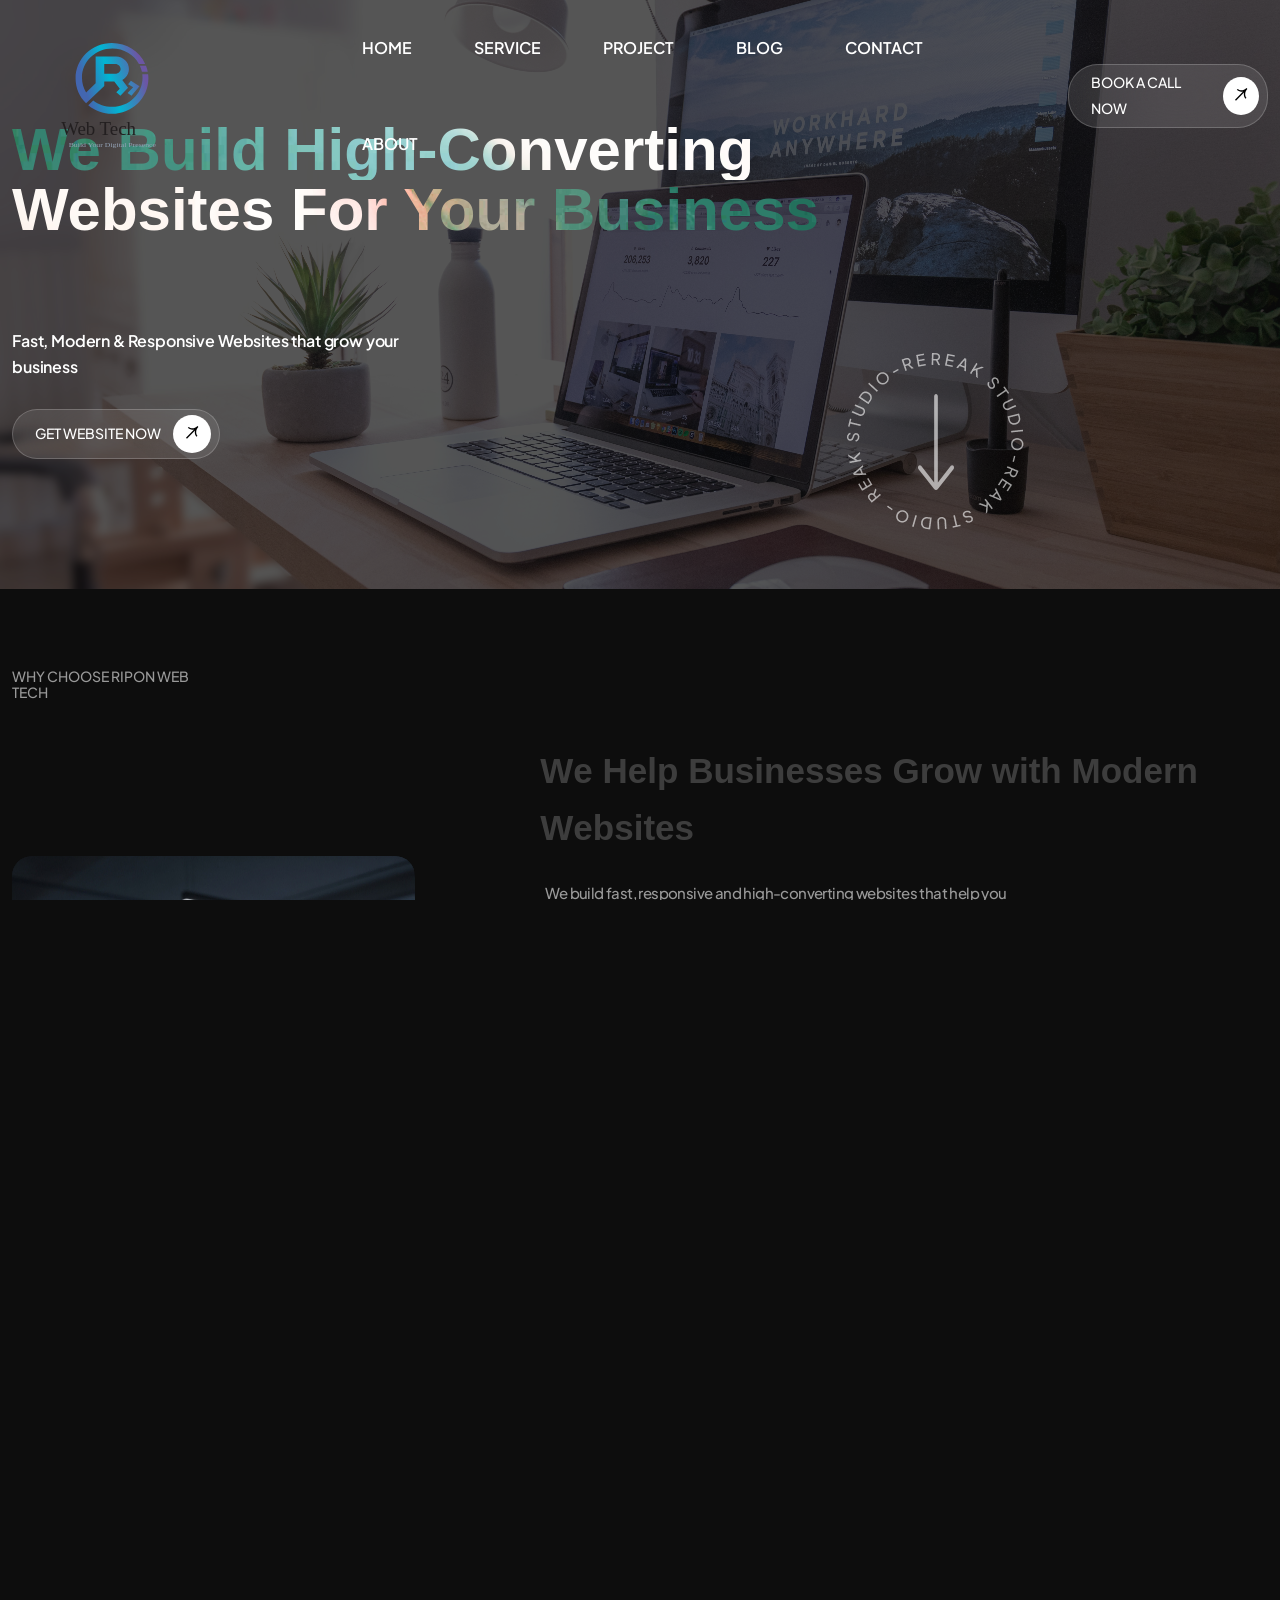
<file: index.html>
<!doctype html>
<html class="no-js reak-dark" lang="zxx">

<head>
   <meta charset="utf-8">
   <meta http-equiv="x-ua-compatible" content="ie=edge">
   <title>Ripon Web Tech - Creative & Digital Agency</title>
   <meta name="description" content="">
   <meta name="viewport" content="width=device-width, initial-scale=1">

   <!-- Place favicon.ico in the root directory -->
   <link rel="shortcut icon" type="image/x-icon" href="assets/img/logo/favicon.jpg">

   <!-- CSS here -->
   <link rel="stylesheet" href="assets/css/bootstrap.css">
   <link rel="stylesheet" href="assets/css/animate.css">
   <link rel="stylesheet" href="assets/css/nice-select.css">
   <link rel="stylesheet" href="assets/css/swiper-bundle.css">
   <link rel="stylesheet" href="assets/css/font-awesome-pro.css">
   <link rel="stylesheet" href="assets/css/spacing.css">
   <link rel="stylesheet" href="assets/css/reak.css">

</head>

<body data-bg-color="#0D0D0D">

   <!-- Preloader -->
   <div id="preloader" class="is-loading">
      <div class="preloader">
         <span></span>
         <span></span>
      </div>
   </div>
   <!-- preloader end  -->

   <!-- offcanvus-area-start -->
   <div class="oit-offcanvas-area">
      <div class="oitoffcanvas">
         <div class="oitoffcanvas__close-btn">
            <button class="close-btn"><i class="fal fa-times"></i></button>
         </div>
         <div class="oitoffcanvas__logo">
            <a href="index.html">
               <!-- <img src="assets/img/logo/logo-black.png" alt=""> -->
               <img src="assets/img/logo/logo Color 94A3B8.svg" alt="">
            </a>
         </div>
         <div class="oitoffcanvas__text">
            <p>Suspendisse interdum consectetur libero id. Fermentum leo vel orci porta non. Euismod viverra nibh
               cras pulvinar suspen.</p>
         </div>
         <div class="oit-menu-mobile d-xl-none"></div>
         <div class="oitoffcanvas__info">
            <h3 class="offcanva-title">Get In Touch</h3>
            <div class="oit-info-wrapper mb-20 d-flex align-items-center">
               <div class="oitoffcanvas__info-icon">
                  <a href="#"><i class="fal fa-envelope"></i></a>
               </div>
               <div class="oitoffcanvas__info-address">
                  <span>Email</span>
                  <a href="maito:hello@yourmail.com">hello@yourmail.com</a>
               </div>
            </div>
            <div class="oit-info-wrapper mb-20 d-flex align-items-center">
               <div class="oitoffcanvas__info-icon">
                  <a href="#"><i class="fal fa-phone-alt"></i></a>
               </div>
               <div class="oitoffcanvas__info-address">
                  <span>Phone</span>
                  <a href="tel:(00)45611227890">(00) 456 1122 7890</a>
               </div>
            </div>
            <div class="oit-info-wrapper mb-20 d-flex align-items-center">
               <div class="oitoffcanvas__info-icon">
                  <a href="#"><i class="fas fa-map-marker-alt"></i></a>
               </div>
               <div class="oitoffcanvas__info-address">
                  <span>Location</span>
                  <a href="htits://www.google.com/maps/@37.4801311,22.8928877,3z" target="_blank">Riverside 255,
                     San Francisco, USA </a>
               </div>
            </div>
         </div>
      </div>
   </div>
   <div class="body-overlay"></div>
   <!-- offcanvus-area-end -->

   <header>

      <!-- header area start -->
      <div class="oit-header-area oit-header-transparent">
         <div class="container">
            <div class="row align-items-center">
               <div class="col-lg-3 col-md-4 col-4">
                  <div class="oit-header-logo">
                     <a href="index.html"><img data-width="200" src="assets/img/logo/logo Color 94A3B8.svg" alt=""></a>
                  </div>
               </div>
               <div class="col-lg-9 col-md-8 col-8">
                  <div class="oit-header-wrap d-flex justify-content-end align-items-center">
                     <div class="oit-header-menu oit-header-menu-2 d-none d-xl-block">
                        <nav class="oit-menu-content">
                           <ul>
                              <li class="">
                                 <a href="index.html">Home</a>

                              </li>
                              <li class="">
                                 <a href="service.html">service</a>

                              </li>
                              <li>
                                 <a href="project.html">Project</a>

                              </li>
                              <li>
                                 <a href="blog.html">Blog</a>

                              </li>
                              <li>
                                 <a href="contact.html">Contact</a>

                              </li>
                              <li>
                                 <a href="about.html">About</a>

                              </li>
                           </ul>
                        </nav>
                     </div>
                     <div class="oit-header-action ml-30">
                        <a class="oit-btn-border btn-blur-bg d-inline-flex align-items-center justify-content-between d-none d-sm-inline-flex"
                           href="contact.html">
                           <span>
                              <span class="text-1">Book a call now</span>
                              <span class="text-2">Book a call now</span>
                           </span>
                           <i>
                              <span>
                                 <svg width="13" height="13" viewBox="0 0 13 13" fill="none"
                                    xmlns="http://www.w3.org/2000/svg">
                                    <path
                                       d="M11.4801 6.10132e-06L12.4381 0.99062L12.3305 1.09859C9.55759 4.01224 9.66053 7.97757 11.492 9.87138L10.5199 10.8562C9.01152 9.29621 8.47367 6.87412 9.01459 4.46212L0.955362 12.6371L-0.000299374 11.6476L8.06131 3.46911C5.69918 4.00199 3.33666 3.42959 1.82692 1.86845L2.799 0.882416C4.65351 2.80007 8.59851 2.92281 11.4801 6.10132e-06Z"
                                       fill="currentcolor" />
                                 </svg>
                                 <svg width="13" height="13" viewBox="0 0 13 13" fill="none"
                                    xmlns="http://www.w3.org/2000/svg">
                                    <path
                                       d="M11.4801 6.10132e-06L12.4381 0.99062L12.3305 1.09859C9.55759 4.01224 9.66053 7.97757 11.492 9.87138L10.5199 10.8562C9.01152 9.29621 8.47367 6.87412 9.01459 4.46212L0.955362 12.6371L-0.000299374 11.6476L8.06131 3.46911C5.69918 4.00199 3.33666 3.42959 1.82692 1.86845L2.799 0.882416C4.65351 2.80007 8.59851 2.92281 11.4801 6.10132e-06Z"
                                       fill="currentcolor" />
                                 </svg>
                              </span>
                           </i>
                        </a>
                        <button class="oit-header-bar oit-menu-bar ml-20 d-xl-none">
                           <span></span>
                           <span></span>
                           <span></span>
                        </button>
                     </div>
                  </div>
               </div>
            </div>
         </div>
      </div>
      <!-- header area end -->

   </header>



   <div id="smooth-wrapper">
      <div id="smooth-content">

         <main>

            <!-- hero area start -->
            <div class="st-hero-area st-hero-height p-relative fix pt-120 pb-130">
               <div class="st-hero-bg image-gsl">
                  <div class="image-gsl-canvas"></div>
                  <img src="assets/img/hero/hero-3-bg.jpg" alt="">
               </div>
               <div class="container">
                  <div class="row">
                     <div class="col-xl-12">
                        <div class="st-hero-title-wrap">
                           <h1 class="st-hero-title fade-anim" data-on-scroll="2" data-delay=".3">
                              <span>We Build High-Converting </span> <span>Websites for Your Business</span>
                           </h1>
                        </div>
                     </div>
                  </div>
                  <div class="row">
                     <div class="col-xl-4 col-lg-6">
                        <div class="st-hero-content">
                           <div class="fade-anim" data-delay=".5">
                              <p>
                                 Fast, Modern & Responsive Websites that grow your business
                              </p>
                           </div>
                           <div class="fade-anim" data-delay=".7" data-on-scroll="2">
                              <a class="oit-btn-border btn-blur-bg d-inline-flex align-items-center justify-content-between"
                                 href="project.html">
                                 <span>
                                    <span class="text-1">Get Website Now</span>
                                    <span class="text-2">Get Website Now</span>
                                 </span>
                                 <i>
                                    <span>
                                       <svg width="13" height="13" viewBox="0 0 13 13" fill="none"
                                          xmlns="http://www.w3.org/2000/svg">
                                          <path
                                             d="M11.4801 6.10132e-06L12.4381 0.99062L12.3305 1.09859C9.55759 4.01224 9.66053 7.97757 11.492 9.87138L10.5199 10.8562C9.01152 9.29621 8.47367 6.87412 9.01459 4.46212L0.955362 12.6371L-0.000299374 11.6476L8.06131 3.46911C5.69918 4.00199 3.33666 3.42959 1.82692 1.86845L2.799 0.882416C4.65351 2.80007 8.59851 2.92281 11.4801 6.10132e-06Z"
                                             fill="currentcolor" />
                                       </svg>
                                       <svg width="13" height="13" viewBox="0 0 13 13" fill="none"
                                          xmlns="http://www.w3.org/2000/svg">
                                          <path
                                             d="M11.4801 6.10132e-06L12.4381 0.99062L12.3305 1.09859C9.55759 4.01224 9.66053 7.97757 11.492 9.87138L10.5199 10.8562C9.01152 9.29621 8.47367 6.87412 9.01459 4.46212L0.955362 12.6371L-0.000299374 11.6476L8.06131 3.46911C5.69918 4.00199 3.33666 3.42959 1.82692 1.86845L2.799 0.882416C4.65351 2.80007 8.59851 2.92281 11.4801 6.10132e-06Z"
                                             fill="currentcolor" />
                                       </svg>
                                    </span>
                                 </i>
                              </a>
                           </div>
                        </div>
                     </div>
                  </div>
                  <div class="st-hero-text-circle fade-anim" data-delay=".7" data-ease="bounce" data-fade-from="top">
                     <a class="smooth-scroll" href="#about">
                        <img src="assets/img/hero/circle-text.png" alt="">
                        <span class="st-hero-text-icon">
                           <svg width="36" height="96" viewBox="0 0 36 96" fill="none"
                              xmlns="http://www.w3.org/2000/svg">
                              <path
                                 d="M0.537384 75.1371L16.1293 95.0138C16.6258 95.6453 17.2986 96 18 96C18.7014 96 19.3742 95.6453 19.8707 95.0138L35.4626 75.1371C35.8071 74.6964 36.0004 74.0995 36 73.4773C35.9996 72.8552 35.8055 72.2587 35.4604 71.8187C35.1153 71.3788 34.6474 71.1314 34.1594 71.1309C33.6713 71.1304 33.2031 71.3767 32.8574 71.8159L19.8422 88.4082V2.34843C19.8422 1.72559 19.6481 1.12826 19.3026 0.68784C18.9571 0.247424 18.4886 0 18 0C17.5114 0 17.0429 0.247424 16.6974 0.68784C16.3519 1.12826 16.1578 1.72559 16.1578 2.34843V88.4082L3.14263 71.8159C2.79695 71.3767 2.32869 71.1304 1.84064 71.1309C1.3526 71.1314 0.884664 71.3788 0.539565 71.8187C0.194466 72.2587 0.000409554 72.8552 6.47526e-07 73.4773C-0.000408259 74.0995 0.192863 74.6964 0.537384 75.1371Z"
                                 fill="white" fill-opacity="0.6" />
                           </svg>
                        </span>
                     </a>
                  </div>
               </div>
            </div>
            <!-- hero area end -->

            <!-- about area end -->
            <div id="about" class="oit-about-area dg-about-style p-relative pt-150 pb-150">
               <div class="container">
                  <div class="row">
                     <div class="col-xl-2">
                        <div class="oit-section-subtitle-box mb-30">
                           <span class="oit-section-subtitle">Why Choose Ripon Web Tech</span>
                        </div>
                     </div>
                  </div>
                  <div class="oit-about-content-wrap">
                     <div class="row align-items-center">
                        <div class="col-xl-4 col-lg-6">
                           <div class="oit-about-thumb image-gsl">
                              <div class="image-gsl-canvas"></div>
                              <img src="assets/img/about/ab-2-1.jpg" alt="">
                           </div>
                        </div>
                        <div class="offset-xl-1 col-xl-7">
                           <div class="dg-about-content-wrap pt-15">
                              <div class="oit-about-text oit-text-revel mb-30">
                                 <p>
                                    We Help Businesses Grow with Modern Websites
                                 </p>
                              </div>
                              <div class="oit-about-content mb-50">
                                 <div class="fade-anim" data-delay=".3">
                                    <p>
                                       We build fast, responsive and high-converting websites that help you attract more
                                       customers and increase sales.
                                    <ul style="list-style-type:none;">
                                       <li>✔️ Business Website Development </li>
                                       <li>
                                          ✔️ E-commerce Website</li>
                                       <li>
                                          ✔️ Mobile Responsive Design</li>
                                       <li>
                                          ✔️ SEO Friendly Structure</li>
                                    </ul>
                                    </p>

                                 </div>
                                 <div class="fade-anim" data-delay=".5">
                                    <a class="oit-btn-border btn-white-bg d-inline-flex align-items-center justify-content-between"
                                       href="contact.html">
                                       <span>
                                          <span class="text-1">Get Your Website Now</span>
                                          <span class="text-2">Get Your Website Now</span>
                                       </span>
                                       <i>
                                          <span>
                                             <svg width="13" height="13" viewBox="0 0 13 13" fill="none"
                                                xmlns="http://www.w3.org/2000/svg">
                                                <path
                                                   d="M11.4801 6.10132e-06L12.4381 0.99062L12.3305 1.09859C9.55759 4.01224 9.66053 7.97757 11.492 9.87138L10.5199 10.8562C9.01152 9.29621 8.47367 6.87412 9.01459 4.46212L0.955362 12.6371L-0.000299374 11.6476L8.06131 3.46911C5.69918 4.00199 3.33666 3.42959 1.82692 1.86845L2.799 0.882416C4.65351 2.80007 8.59851 2.92281 11.4801 6.10132e-06Z"
                                                   fill="currentcolor" />
                                             </svg>
                                             <svg width="13" height="13" viewBox="0 0 13 13" fill="none"
                                                xmlns="http://www.w3.org/2000/svg">
                                                <path
                                                   d="M11.4801 6.10132e-06L12.4381 0.99062L12.3305 1.09859C9.55759 4.01224 9.66053 7.97757 11.492 9.87138L10.5199 10.8562C9.01152 9.29621 8.47367 6.87412 9.01459 4.46212L0.955362 12.6371L-0.000299374 11.6476L8.06131 3.46911C5.69918 4.00199 3.33666 3.42959 1.82692 1.86845L2.799 0.882416C4.65351 2.80007 8.59851 2.92281 11.4801 6.10132e-06Z"
                                                   fill="currentcolor" />
                                             </svg>
                                          </span>
                                       </i>
                                    </a>
                                 </div>
                              </div>
                              <div class="sd-about-mission-wrap fade-anim" data-delay=".7">
                                 <ul class="nav nav-tab" id="myTab" role="tablist">
                                    <li class="nav-item" role="presentation">
                                       <button class="nav-links active" id="home-tab" data-bs-toggle="tab"
                                          data-bs-target="#home-tab-pane" type="button" role="tab"
                                          aria-controls="home-tab-pane" aria-selected="true">🚀 Our mission</button>
                                    </li>
                                    <li class="nav-item" role="presentation">
                                       <button class="nav-links" id="profile-tab" data-bs-toggle="tab"
                                          data-bs-target="#profile-tab-pane" type="button" role="tab"
                                          aria-controls="profile-tab-pane" aria-selected="false">👁️ Our vision</button>
                                    </li>
                                    <li class="nav-item" role="presentation">
                                       <button class="nav-links" id="contact-tab" data-bs-toggle="tab"
                                          data-bs-target="#contact-tab-pane" type="button" role="tab"
                                          aria-controls="contact-tab-pane" aria-selected="false">💎 Our Value</button>
                                    </li>
                                 </ul>
                                 <div class="tab-content" id="myTabContent">
                                    <div class="tab-pane fade show active" id="home-tab-pane" role="tabpanel"
                                       aria-labelledby="home-tab" tabindex="0">
                                       <p>
                                          Our mission is to help businesses grow online by building fast, modern and
                                          high-converting websites.
                                          We focus on performance, user experience and real business results.
                                       </p>
                                    </div>
                                    <div class="tab-pane fade" id="profile-tab-pane" role="tabpanel"
                                       aria-labelledby="profile-tab" tabindex="0">
                                       <p>
                                          Our vision is to become a trusted web development agency in Bangladesh,
                                          helping startups and businesses
                                          build a strong digital presence and scale faster.
                                       </p>
                                    </div>
                                    <div class="tab-pane fade" id="contact-tab-pane" role="tabpanel"
                                       aria-labelledby="contact-tab" tabindex="0">
                                       <p>
                                          We believe in quality, transparency and client satisfaction. We deliver clean
                                          code, modern design,
                                          fast performance and reliable support for every project.
                                       </p>
                                    </div>
                                 </div>
                              </div>
                           </div>
                        </div>
                     </div>
                  </div>
               </div>
            </div>
            <!-- about area end -->

            <!-- text slider area start -->
            <div class="oit-text-slider-wrap st-text-slider-stye pt-20 pb-30" data-bg-color="#0D0D0D">
               <div class="oit-text-slider-item d-flex align-items-center">
                  <span>Ripon Web Tech</span>
                  <span>
                     <svg width="80" height="80" viewBox="0 0 80 80" fill="none" xmlns="http://www.w3.org/2000/svg">
                        <path
                           d="M40 0L45.8469 25.8844L68.2843 11.7157L54.1156 34.1531L80 40L54.1156 45.8469L68.2843 68.2843L45.8469 54.1156L40 80L34.1531 54.1156L11.7157 68.2843L25.8844 45.8469L0 40L25.8844 34.1531L11.7157 11.7157L34.1531 25.8844L40 0Z"
                           fill="currentcolor" />
                     </svg>
                  </span>
                  <span>Ripon Web Tech</span>
                  <span>
                     <svg width="80" height="80" viewBox="0 0 80 80" fill="none" xmlns="http://www.w3.org/2000/svg">
                        <path
                           d="M40 0L45.8469 25.8844L68.2843 11.7157L54.1156 34.1531L80 40L54.1156 45.8469L68.2843 68.2843L45.8469 54.1156L40 80L34.1531 54.1156L11.7157 68.2843L25.8844 45.8469L0 40L25.8844 34.1531L11.7157 11.7157L34.1531 25.8844L40 0Z"
                           fill="currentcolor" />
                     </svg>
                  </span>
                  <span>Ripon Web Tech</span>
                  <span>
                     <svg width="80" height="80" viewBox="0 0 80 80" fill="none" xmlns="http://www.w3.org/2000/svg">
                        <path
                           d="M40 0L45.8469 25.8844L68.2843 11.7157L54.1156 34.1531L80 40L54.1156 45.8469L68.2843 68.2843L45.8469 54.1156L40 80L34.1531 54.1156L11.7157 68.2843L25.8844 45.8469L0 40L25.8844 34.1531L11.7157 11.7157L34.1531 25.8844L40 0Z"
                           fill="currentcolor" />
                     </svg>
                  </span>
                  <span>Ripon Web Tech</span>
               </div>
            </div>
            <!-- text slider area end -->

            <!-- service area start -->
            <div class="st-service-area st-service-style p-relative pt-120 pb-110 panel-pin-area">
               <div class="oit-project-shape d-none d-lg-block" data-speed-x=".5">
                  <img src="assets/img/about/ab-shape-1.jpg" alt="">
               </div>
               <div class="container">
                  <div class="row">
                     <div class="col-xl-2">
                        <div class="oit-section-subtitle-box mb-50 text-center text-lg-start">
                           <span class="oit-section-subtitle">Services</span>
                        </div>
                     </div>
                  </div>
                  <div class="row">
                     <div class="offset-xl-1 col-xl-10">
                        <div class="oit-section-title-box pl-70 mb-120 text-center text-lg-start">
                           <h2 class="oit-section-title oit-title-revel">Our Services That <br><span class="pl-265">Grow
                                 Your Business</span></h2>
                        </div>
                     </div>
                  </div>
                  <div class="row justify-content-center">
                     <div class="col-xl-12">
                        <div
                           class="oit-service-item d-flex align-items-center justify-content-between mb-50 simple-panel-pin">
                           <div class="oit-service-content-wrap order-1 order-xl-0">
                              <h3 class="oit-service-title"><span>01</span> <a class="border-line"
                                    href="service-details-drak.html">Website Development</a></h3>
                              <div class="row">
                                 <div class="col-5">
                                    <div class="st-service-cat mb-35">
                                       <span>Responsive Design</span>
                                       <span>Fast Performance</span>
                                       <span>SEO Friendly</span>
                                    </div>
                                 </div>
                              </div>
                              <div class="oit-service-content">
                                 <p>
                                    We build fast, modern and responsive websites that help your business attract more
                                    customers and increase sales.
                                 </p>
                              </div>
                           </div>
                           <div class="oit-service-thumb order-0 order-xl-1 image-gsl">
                              <div class="image-gsl-canvas"></div>
                              <img src="assets/img/service/service-3-1.jpg" alt="">
                           </div>
                        </div>
                        <div
                           class="oit-service-item d-flex align-items-center justify-content-between mb-50 simple-panel-pin">
                           <div class="oit-service-content-wrap order-1 order-xl-0">
                              <h4 class="oit-service-title"><span>02</span><a class="border-line"
                                    href="service-details-drak.html">E-commerce Website</a></h4>
                              <div class="row">
                                 <div class="col-5">
                                    <div class="st-service-cat mb-35">
                                       <span>Online Store</span>
                                       <span>Secure Payment</span>
                                       <span>Inventory Management</span>
                                       <span>Mobile Friendly</span>
                                    </div>
                                 </div>
                              </div>
                              <div class="oit-service-content">
                                 <p>
                                    We create powerful online stores with secure payment systems to help you sell
                                    products and grow your revenue.
                                 </p>
                              </div>
                           </div>
                           <div class="oit-service-thumb order-0 order-xl-1 image-gsl">
                              <div class="image-gsl-canvas"></div>
                              <img src="assets/img/service/service-3-2.jpg" alt="">
                           </div>
                        </div>
                        <div
                           class="oit-service-item d-flex align-items-center justify-content-between mb-80 simple-panel-pin">
                           <div class="oit-service-content-wrap order-1 order-xl-0">
                              <h4 class="oit-service-title"><span>03</span><a class="border-line"
                                    href="service-details-drak.html">Landing Page</a></h4>
                              <div class="row">
                                 <div class="col-5">
                                    <div class="st-service-cat mb-35">
                                       <span>Conversion Focused</span>
                                       <span>Lead Generation</span>
                                       <span>Fast Loading</span>
                                    </div>
                                 </div>
                              </div>
                              <div class="oit-service-content">
                                 <p>
                                    High-converting landing pages designed to turn visitors into customers and boost
                                    your business growth.
                                 </p>
                              </div>
                           </div>
                           <div class="oit-service-thumb order-0 order-xl-1 image-gsl">
                              <div class="image-gsl-canvas"></div>
                              <img src="assets/img/service/service-3-3.jpg" alt="">
                           </div>
                        </div>
                        <div
                           class="oit-service-item d-flex align-items-center justify-content-between mb-80 simple-panel-pin">
                           <div class="oit-service-content-wrap order-1 order-xl-0">
                              <h4 class="oit-service-title"><span>04</span><a class="border-line"
                                    href="service-details-drak.html">Custom Web App</a></h4>
                              <div class="row">
                                 <div class="col-5">
                                    <div class="st-service-cat mb-35">
                                       <span>MERN Stack</span>
                                       <span>Scalable</span>
                                       <span>Secure</span>
                                    </div>
                                 </div>
                              </div>
                              <div class="oit-service-content">
                                 <p>
                                    We develop custom web applications tailored to your business needs using modern
                                    technologies like MERN stack.
                                 </p>
                              </div>
                           </div>
                           <div class="oit-service-thumb order-0 order-xl-1 image-gsl">
                              <div class="image-gsl-canvas"></div>
                              <img src="assets/img/service/service-3-4.jpg" alt="">
                           </div>
                        </div>
                     </div>
                     <div class="row">
                        <div class="st-service-btn text-center fade-anim" data-delay=".9" data-ease="bounce"
                           Data-fade-from="top">
                           <a class="oit-btn-border btn-white-bg d-inline-flex align-items-center justify-content-between"
                              href="contact-v1-dark.html">
                              <span>
                                 <span class="text-1">hire us today</span>
                                 <span class="text-2">hire us today</span>
                              </span>
                              <i>
                                 <span>
                                    <svg width="13" height="13" viewBox="0 0 13 13" fill="none"
                                       xmlns="http://www.w3.org/2000/svg">
                                       <path
                                          d="M11.4801 6.10132e-06L12.4381 0.99062L12.3305 1.09859C9.55759 4.01224 9.66053 7.97757 11.492 9.87138L10.5199 10.8562C9.01152 9.29621 8.47367 6.87412 9.01459 4.46212L0.955362 12.6371L-0.000299374 11.6476L8.06131 3.46911C5.69918 4.00199 3.33666 3.42959 1.82692 1.86845L2.799 0.882416C4.65351 2.80007 8.59851 2.92281 11.4801 6.10132e-06Z"
                                          fill="currentcolor" />
                                    </svg>
                                    <svg width="13" height="13" viewBox="0 0 13 13" fill="none"
                                       xmlns="http://www.w3.org/2000/svg">
                                       <path
                                          d="M11.4801 6.10132e-06L12.4381 0.99062L12.3305 1.09859C9.55759 4.01224 9.66053 7.97757 11.492 9.87138L10.5199 10.8562C9.01152 9.29621 8.47367 6.87412 9.01459 4.46212L0.955362 12.6371L-0.000299374 11.6476L8.06131 3.46911C5.69918 4.00199 3.33666 3.42959 1.82692 1.86845L2.799 0.882416C4.65351 2.80007 8.59851 2.92281 11.4801 6.10132e-06Z"
                                          fill="currentcolor" />
                                    </svg>
                                 </span>
                              </i>
                           </a>
                        </div>
                     </div>
                  </div>
               </div>
            </div>
            <!-- service area end -->

            <!-- project area start -->
            <div class="st-project-area pt-120 pb-120" data-background="assets/img/project/project-3-bg.jpg">
               <div class="container">
                  <div class="row">
                     <div class="col-xl-2">
                        <div class="st-project-subtitle-box mb-50 text-center text-lg-start">
                           <span class="oit-section-subtitle oit-text-white">Projects</span>
                        </div>
                     </div>
                  </div>
                  <div class="row">
                     <div class="offset-xl-1 col-xl-10">
                        <div class="st-project-title-box pl-70 mb-120 text-center text-lg-start">
                           <h3 class="oit-section-title oit-text-white oit-title-revel">Our Recent Website Projects</h3>
                        </div>
                     </div>
                  </div>
                  <div class="row">
                     <div class="col-xl-6">
                        <div class="st-project-item p-relative mb-30">
                           <a href="project-details-v1-dark.html">
                              <div class="st-project-thumb image-gsl">
                                 <div class="image-gsl-canvas"></div>
                                 <img class="w-100" src="assets/img/project/project-3-1.jpg" alt="">
                              </div>
                           </a>
                           <div class="st-project-content-wrap d-flex flex-column justify-content-between">
                              <div class="st-project-content d-flex align-items-center justify-content-between">
                                 <h4 class="st-project-title"><a class="border-line"
                                       href="project-details-v2-dark.html">Reimagining Reality</a></h4>
                                 <span>2025</span>
                              </div>
                              <div class="st-project-category">
                                 <a href="#">Branding</a>
                                 <a href="#">Design</a>
                              </div>
                           </div>
                        </div>
                     </div>
                     <div class="col-xl-6">
                        <div class="st-project-item p-relative mb-30">
                           <a href="project-details-v1-dark.html">
                              <div class="st-project-thumb image-gsl">
                                 <div class="image-gsl-canvas"></div>
                                 <img class="w-100" src="assets/img/project/project-3-2.jpg" alt="">
                              </div>
                           </a>
                           <div class="st-project-content-wrap d-flex flex-column justify-content-between">
                              <div class="st-project-content d-flex align-items-center justify-content-between">
                                 <h4 class="st-project-title"><a class="border-line"
                                       href="project-details-v2-dark.html">Vinterra Collective</a></h4>
                                 <span>2025</span>
                              </div>
                              <div class="st-project-category">
                                 <a href="#">Branding</a>
                                 <a href="#">Design</a>
                              </div>
                           </div>
                        </div>
                     </div>
                     <div class="col-xl-6">
                        <div class="st-project-item p-relative mb-30">
                           <a href="project-details-v1-dark.html">
                              <div class="st-project-thumb image-gsl">
                                 <div class="image-gsl-canvas"></div>
                                 <img class="w-100" src="assets/img/project/project-3-3.jpg" alt="">
                              </div>
                           </a>
                           <div class="st-project-content-wrap d-flex flex-column justify-content-between">
                              <div class="st-project-content d-flex align-items-center justify-content-between">
                                 <h4 class="st-project-title"><a class="border-line"
                                       href="project-details-v2-dark.html">Impact Edge</a></h4>
                                 <span>2025</span>
                              </div>
                              <div class="st-project-category">
                                 <a href="#">Branding</a>
                                 <a href="#">Design</a>
                              </div>
                           </div>
                        </div>
                     </div>
                     <div class="col-xl-6">
                        <div class="st-project-item p-relative mb-30">
                           <a href="project-details-v1-dark.html">
                              <div class="st-project-thumb image-gsl">
                                 <div class="image-gsl-canvas"></div>
                                 <img class="w-100" src="assets/img/project/project-3-4.jpg" alt="">
                              </div>
                           </a>
                           <div class="st-project-content-wrap d-flex flex-column justify-content-between">
                              <div class="st-project-content d-flex align-items-center justify-content-between">
                                 <h4 class="st-project-title"><a class="border-line"
                                       href="project-details-v2-dark.html">Norré Design</a></h4>
                                 <span>2025</span>
                              </div>
                              <div class="st-project-category">
                                 <a href="#">Branding</a>
                                 <a href="#">Design</a>
                              </div>
                           </div>
                        </div>
                     </div>
                  </div>
                  <div class="row">
                     <div class="st-project-btn text-center mt-90 fade-anim" data-delay=".9" data-ease="bounce"
                        Data-fade-from="top">
                        <a class="oit-btn-border btn-white-bg d-inline-flex align-items-center justify-content-between"
                           href="project-v2-dark.html">
                           <span>
                              <span class="text-1">View All Projects</span>
                              <span class="text-2">View All Projects</span>
                           </span>
                           <i>
                              <span>
                                 <svg width="13" height="13" viewBox="0 0 13 13" fill="none"
                                    xmlns="http://www.w3.org/2000/svg">
                                    <path
                                       d="M11.4801 6.10132e-06L12.4381 0.99062L12.3305 1.09859C9.55759 4.01224 9.66053 7.97757 11.492 9.87138L10.5199 10.8562C9.01152 9.29621 8.47367 6.87412 9.01459 4.46212L0.955362 12.6371L-0.000299374 11.6476L8.06131 3.46911C5.69918 4.00199 3.33666 3.42959 1.82692 1.86845L2.799 0.882416C4.65351 2.80007 8.59851 2.92281 11.4801 6.10132e-06Z"
                                       fill="currentcolor" />
                                 </svg>
                                 <svg width="13" height="13" viewBox="0 0 13 13" fill="none"
                                    xmlns="http://www.w3.org/2000/svg">
                                    <path
                                       d="M11.4801 6.10132e-06L12.4381 0.99062L12.3305 1.09859C9.55759 4.01224 9.66053 7.97757 11.492 9.87138L10.5199 10.8562C9.01152 9.29621 8.47367 6.87412 9.01459 4.46212L0.955362 12.6371L-0.000299374 11.6476L8.06131 3.46911C5.69918 4.00199 3.33666 3.42959 1.82692 1.86845L2.799 0.882416C4.65351 2.80007 8.59851 2.92281 11.4801 6.10132e-06Z"
                                       fill="currentcolor" />
                                 </svg>
                              </span>
                           </i>
                        </a>
                     </div>
                  </div>
               </div>
            </div>
            <!-- project area end -->

            <!-- team area start -->
            <!-- <div class="dg-team-area st-team-style p-relative pt-120 pb-110">
               <div class="container">
                  <div class="row">
                     <div class="col-xl-2">
                        <div class="oit-section-subtitle-box text-center text-lg-start">
                           <span class="oit-section-subtitle">Team Member</span>
                        </div>
                     </div>
                  </div>
                  <div class="row">
                     <div class="offset-xl-1 col-xl-11">
                        <div class="oit-section-title-box pl-70 mb-75 text-center text-lg-start">
                           <h3 class="oit-section-title oit-title-revel">Meat Our<br><span class="pl-265">Talented
                                 Team</span></h3>
                        </div>
                     </div>
                  </div>
                  <div class="row gx-25">
                     <div class="col-xxl-3 col-xl-4 col-md-6">
                        <div class="dg-team-item mb-35 fade-anim" data-delay=".3">
                           <a href="team-details-dark.html">
                              <div class="dg-team-thumb image-gsl">
                                 <div class="image-gsl-canvas"></div>
                                 <img class="border-radius-10 w-100" src="assets/img/team/team-3-1.jpg" alt="">
                              </div>
                           </a>
                           <div class="dg-team-author-wrap d-flex justify-content-between align-items-center">
                              <div class="dg-team-author-info">
                                 <h4 class="dg-team-title"><a class="border-line" href="team-details-dark.html">Ethan
                                       Reyes</a></h4>
                                 <span>UI/UX Designer</span>
                              </div>
                              <div class="dg-team-social">
                                 <a href="#">
                                    <svg width="16" height="16" viewBox="0 0 16 16" fill="none"
                                       xmlns="http://www.w3.org/2000/svg">
                                       <g clip-path="url(#clip0_3841_1880)">
                                          <path
                                             d="M11.4287 0H4.24188C1.90287 0 0 1.90287 0 4.24188V11.4288C0 13.7677 1.90287 15.6706 4.24188 15.6706H11.4288C13.7677 15.6706 15.6706 13.7677 15.6706 11.4288V4.24188C15.6706 1.90287 13.7677 0 11.4287 0ZM14.7519 11.4288C14.7519 13.2611 13.2611 14.7519 11.4287 14.7519H4.24188C2.40943 14.7519 0.918675 13.2611 0.918675 11.4288V4.24188C0.918675 2.40943 2.40943 0.918675 4.24188 0.918675H11.4288C13.2611 0.918675 14.7519 2.40943 14.7519 4.24188V11.4288Z"
                                             fill="currentcolor" />
                                          <path
                                             d="M7.83558 3.55078C5.4729 3.55078 3.55078 5.4729 3.55078 7.83558C3.55078 10.1983 5.4729 12.1204 7.83558 12.1204C10.1983 12.1204 12.1204 10.1983 12.1204 7.83558C12.1204 5.4729 10.1983 3.55078 7.83558 3.55078ZM7.83558 11.2017C5.97958 11.2017 4.46946 9.6917 4.46946 7.83558C4.46946 5.97958 5.97958 4.46946 7.83558 4.46946C9.6917 4.46946 11.2017 5.97958 11.2017 7.83558C11.2017 9.6917 9.6917 11.2017 7.83558 11.2017Z"
                                             fill="currentcolor" />
                                          <path
                                             d="M12.2222 2.02832C11.5239 2.02832 10.9561 2.59633 10.9561 3.29443C10.9561 3.99264 11.5239 4.56065 12.2222 4.56065C12.9204 4.56065 13.4884 3.99264 13.4884 3.29443C13.4884 2.59622 12.9204 2.02832 12.2222 2.02832ZM12.2222 3.64186C12.0306 3.64186 11.8747 3.48596 11.8747 3.29443C11.8747 3.10278 12.0306 2.947 12.2222 2.947C12.4138 2.947 12.5697 3.10278 12.5697 3.29443C12.5697 3.48596 12.4138 3.64186 12.2222 3.64186Z"
                                             fill="currentcolor" />
                                       </g>
                                       <defs>
                                          <clipPath id="clip0_3841_18802">
                                             <rect width="15.6706" height="15.6706" fill="white" />
                                          </clipPath>
                                       </defs>
                                    </svg>
                                 </a>
                                 <a href="#">
                                    <svg width="16" height="16" viewBox="0 0 16 16" fill="none"
                                       xmlns="http://www.w3.org/2000/svg">
                                       <path
                                          d="M10.6782 15.1286C10.6913 15.1247 10.7037 15.1195 10.7167 15.1149C18.6924 11.9462 16.4861 0 7.83529 0C3.49389 0 0 3.53894 0 7.83529C0 13.2723 5.50691 17.1521 10.6782 15.1286ZM3.44818 13.0973C4.00449 12.1623 5.80465 9.52445 8.87739 8.61425C9.51988 10.2525 9.97041 12.1636 10.0148 14.3308C7.68642 15.1136 5.23071 14.5867 3.44818 13.0973ZM10.9779 13.922C10.8924 11.8398 10.4673 9.99327 9.86137 8.39356C11.2208 8.18135 12.7944 8.32304 14.5789 9.03801C14.1995 11.1673 12.8381 12.957 10.9779 13.922ZM14.6814 8.0253C12.716 7.28682 10.9838 7.19476 9.48462 7.48075C9.25283 6.95839 9.00928 6.45628 8.75137 5.994C11.0517 5.07531 12.4111 3.95552 13.0196 3.36265C14.0937 4.60585 14.7317 6.21535 14.6814 8.0253ZM12.3243 2.66531C11.7706 3.19223 10.4666 4.25652 8.23685 5.12689C7.14383 3.39791 5.97506 2.17821 5.23463 1.49524C7.6035 0.519741 10.3354 0.936318 12.3243 2.66531ZM4.29831 1.97384C4.85723 2.46551 6.08411 3.64602 7.26789 5.47165C5.64206 5.99531 3.60358 6.37989 1.12436 6.43408C1.51874 4.54447 2.69665 2.94346 4.29831 1.97384ZM1.00031 7.41741C3.77531 7.37236 6.02142 6.93424 7.79677 6.34137C8.04228 6.77165 8.27538 7.24047 8.49933 7.72756C5.40766 8.71219 3.47561 11.2541 2.73582 12.402C1.54225 11.07 0.884082 9.33184 1.00031 7.41741Z"
                                          fill="currentcolor" />
                                    </svg>
                                 </a>
                                 <a href="#">
                                    <svg width="16" height="10" viewBox="0 0 16 10" fill="none"
                                       xmlns="http://www.w3.org/2000/svg">
                                       <path
                                          d="M6.44702 4.4273C6.77221 4.26373 7.01806 4.08154 7.18653 3.88467C7.48626 3.53009 7.63416 3.05993 7.63416 2.47714C7.63416 1.91001 7.48626 1.42516 7.19045 1.01867C6.69679 0.356535 5.86128 0.0176309 4.68001 0H0V9.55299H4.36364C4.85534 9.55299 5.31081 9.51087 5.73199 9.42467C6.15317 9.3375 6.51754 9.17784 6.82608 8.94472C7.10034 8.74197 7.32954 8.49024 7.51173 8.19345C7.7997 7.74484 7.94368 7.23649 7.94368 6.67034C7.94368 6.12182 7.81733 5.65461 7.56658 5.27065C7.31289 4.88669 6.94068 4.60557 6.44702 4.4273ZM1.93058 1.65926H4.03845C4.50175 1.65926 4.88375 1.70921 5.18347 1.80814C5.53021 1.95213 5.70358 2.245 5.70358 2.69164C5.70358 3.09226 5.57135 3.37239 5.30983 3.53009C5.04634 3.68779 4.7045 3.76713 4.28528 3.76713H1.93058V1.65926ZM5.26379 7.72721C5.03067 7.83985 4.70254 7.89569 4.28234 7.89569H1.93058V5.34803H4.31466C4.72997 5.35097 5.0532 5.40582 5.28436 5.50866C5.69575 5.69477 5.90046 6.03563 5.90046 6.53419C5.90046 7.12189 5.68889 7.5176 5.26379 7.72721Z"
                                          fill="currentcolor" />
                                       <path d="M14.1648 0.445312H10.0146V1.63442H14.1648V0.445312Z"
                                          fill="currentcolor" />
                                       <path
                                          d="M15.606 5.13837C15.5198 4.58496 15.3298 4.09815 15.034 3.67795C14.7098 3.20192 14.2984 2.85322 13.7979 2.63283C13.2993 2.41147 12.7381 2.30078 12.1131 2.30176C11.0641 2.30176 10.212 2.62989 9.55275 3.28126C8.89552 3.93458 8.56641 4.87391 8.56641 6.09828C8.56641 7.40394 8.9298 8.34719 9.6605 8.92607C10.3883 9.50593 11.2287 9.79488 12.1827 9.79488C13.3375 9.79488 14.2357 9.45108 14.8773 8.76543C15.2877 8.3325 15.5198 7.90642 15.5708 7.48817H13.6588C13.5481 7.69485 13.4198 7.85646 13.2729 7.974C13.0064 8.18949 12.6597 8.29723 12.2346 8.29723C11.8301 8.29723 11.4873 8.2081 11.2012 8.03081C10.7291 7.74676 10.4823 7.24918 10.4509 6.54101H15.6687C15.6765 5.93078 15.6569 5.46161 15.606 5.13837ZM10.498 5.32154C10.5665 4.86216 10.733 4.49779 10.9975 4.22843C11.262 3.96004 11.6361 3.82487 12.1151 3.82389C12.5569 3.82389 12.9261 3.95025 13.2268 4.20394C13.5236 4.45958 13.6911 4.83081 13.7254 5.32154H10.498Z"
                                          fill="currentcolor" />
                                    </svg>
                                 </a>
                              </div>
                           </div>
                        </div>
                     </div>
                     <div class="col-xxl-3 col-xl-4 col-md-6">
                        <div class="dg-team-item mb-35 fade-anim" data-delay=".5">
                           <a href="team-details-dark.html">
                              <div class="dg-team-thumb image-gsl">
                                 <div class="image-gsl-canvas"></div>
                                 <img class="border-radius-10 w-100" src="assets/img/team/team-3-2.jpg" alt="">
                              </div>
                           </a>
                           <div class="dg-team-author-wrap d-flex justify-content-between align-items-center">
                              <div class="dg-team-author-info">
                                 <h4 class="dg-team-title"><a class="border-line" href="team-details-dark.html">Mack
                                       Fabry</a></h4>
                                 <span>UI/UX Designer</span>
                              </div>
                              <div class="dg-team-social">
                                 <a href="#">
                                    <svg width="16" height="16" viewBox="0 0 16 16" fill="none"
                                       xmlns="http://www.w3.org/2000/svg">
                                       <g clip-path="url(#clip0_3841_1880)">
                                          <path
                                             d="M11.4287 0H4.24188C1.90287 0 0 1.90287 0 4.24188V11.4288C0 13.7677 1.90287 15.6706 4.24188 15.6706H11.4288C13.7677 15.6706 15.6706 13.7677 15.6706 11.4288V4.24188C15.6706 1.90287 13.7677 0 11.4287 0ZM14.7519 11.4288C14.7519 13.2611 13.2611 14.7519 11.4287 14.7519H4.24188C2.40943 14.7519 0.918675 13.2611 0.918675 11.4288V4.24188C0.918675 2.40943 2.40943 0.918675 4.24188 0.918675H11.4288C13.2611 0.918675 14.7519 2.40943 14.7519 4.24188V11.4288Z"
                                             fill="currentcolor" />
                                          <path
                                             d="M7.83558 3.55078C5.4729 3.55078 3.55078 5.4729 3.55078 7.83558C3.55078 10.1983 5.4729 12.1204 7.83558 12.1204C10.1983 12.1204 12.1204 10.1983 12.1204 7.83558C12.1204 5.4729 10.1983 3.55078 7.83558 3.55078ZM7.83558 11.2017C5.97958 11.2017 4.46946 9.6917 4.46946 7.83558C4.46946 5.97958 5.97958 4.46946 7.83558 4.46946C9.6917 4.46946 11.2017 5.97958 11.2017 7.83558C11.2017 9.6917 9.6917 11.2017 7.83558 11.2017Z"
                                             fill="currentcolor" />
                                          <path
                                             d="M12.2222 2.02832C11.5239 2.02832 10.9561 2.59633 10.9561 3.29443C10.9561 3.99264 11.5239 4.56065 12.2222 4.56065C12.9204 4.56065 13.4884 3.99264 13.4884 3.29443C13.4884 2.59622 12.9204 2.02832 12.2222 2.02832ZM12.2222 3.64186C12.0306 3.64186 11.8747 3.48596 11.8747 3.29443C11.8747 3.10278 12.0306 2.947 12.2222 2.947C12.4138 2.947 12.5697 3.10278 12.5697 3.29443C12.5697 3.48596 12.4138 3.64186 12.2222 3.64186Z"
                                             fill="currentcolor" />
                                       </g>
                                       <defs>
                                          <clipPath id="clip0_3841_18801">
                                             <rect width="15.6706" height="15.6706" fill="white" />
                                          </clipPath>
                                       </defs>
                                    </svg>
                                 </a>
                                 <a href="#">
                                    <svg width="16" height="16" viewBox="0 0 16 16" fill="none"
                                       xmlns="http://www.w3.org/2000/svg">
                                       <path
                                          d="M10.6782 15.1286C10.6913 15.1247 10.7037 15.1195 10.7167 15.1149C18.6924 11.9462 16.4861 0 7.83529 0C3.49389 0 0 3.53894 0 7.83529C0 13.2723 5.50691 17.1521 10.6782 15.1286ZM3.44818 13.0973C4.00449 12.1623 5.80465 9.52445 8.87739 8.61425C9.51988 10.2525 9.97041 12.1636 10.0148 14.3308C7.68642 15.1136 5.23071 14.5867 3.44818 13.0973ZM10.9779 13.922C10.8924 11.8398 10.4673 9.99327 9.86137 8.39356C11.2208 8.18135 12.7944 8.32304 14.5789 9.03801C14.1995 11.1673 12.8381 12.957 10.9779 13.922ZM14.6814 8.0253C12.716 7.28682 10.9838 7.19476 9.48462 7.48075C9.25283 6.95839 9.00928 6.45628 8.75137 5.994C11.0517 5.07531 12.4111 3.95552 13.0196 3.36265C14.0937 4.60585 14.7317 6.21535 14.6814 8.0253ZM12.3243 2.66531C11.7706 3.19223 10.4666 4.25652 8.23685 5.12689C7.14383 3.39791 5.97506 2.17821 5.23463 1.49524C7.6035 0.519741 10.3354 0.936318 12.3243 2.66531ZM4.29831 1.97384C4.85723 2.46551 6.08411 3.64602 7.26789 5.47165C5.64206 5.99531 3.60358 6.37989 1.12436 6.43408C1.51874 4.54447 2.69665 2.94346 4.29831 1.97384ZM1.00031 7.41741C3.77531 7.37236 6.02142 6.93424 7.79677 6.34137C8.04228 6.77165 8.27538 7.24047 8.49933 7.72756C5.40766 8.71219 3.47561 11.2541 2.73582 12.402C1.54225 11.07 0.884082 9.33184 1.00031 7.41741Z"
                                          fill="currentcolor" />
                                    </svg>
                                 </a>
                                 <a href="#">
                                    <svg width="16" height="10" viewBox="0 0 16 10" fill="none"
                                       xmlns="http://www.w3.org/2000/svg">
                                       <path
                                          d="M6.44702 4.4273C6.77221 4.26373 7.01806 4.08154 7.18653 3.88467C7.48626 3.53009 7.63416 3.05993 7.63416 2.47714C7.63416 1.91001 7.48626 1.42516 7.19045 1.01867C6.69679 0.356535 5.86128 0.0176309 4.68001 0H0V9.55299H4.36364C4.85534 9.55299 5.31081 9.51087 5.73199 9.42467C6.15317 9.3375 6.51754 9.17784 6.82608 8.94472C7.10034 8.74197 7.32954 8.49024 7.51173 8.19345C7.7997 7.74484 7.94368 7.23649 7.94368 6.67034C7.94368 6.12182 7.81733 5.65461 7.56658 5.27065C7.31289 4.88669 6.94068 4.60557 6.44702 4.4273ZM1.93058 1.65926H4.03845C4.50175 1.65926 4.88375 1.70921 5.18347 1.80814C5.53021 1.95213 5.70358 2.245 5.70358 2.69164C5.70358 3.09226 5.57135 3.37239 5.30983 3.53009C5.04634 3.68779 4.7045 3.76713 4.28528 3.76713H1.93058V1.65926ZM5.26379 7.72721C5.03067 7.83985 4.70254 7.89569 4.28234 7.89569H1.93058V5.34803H4.31466C4.72997 5.35097 5.0532 5.40582 5.28436 5.50866C5.69575 5.69477 5.90046 6.03563 5.90046 6.53419C5.90046 7.12189 5.68889 7.5176 5.26379 7.72721Z"
                                          fill="currentcolor" />
                                       <path d="M14.1648 0.445312H10.0146V1.63442H14.1648V0.445312Z"
                                          fill="currentcolor" />
                                       <path
                                          d="M15.606 5.13837C15.5198 4.58496 15.3298 4.09815 15.034 3.67795C14.7098 3.20192 14.2984 2.85322 13.7979 2.63283C13.2993 2.41147 12.7381 2.30078 12.1131 2.30176C11.0641 2.30176 10.212 2.62989 9.55275 3.28126C8.89552 3.93458 8.56641 4.87391 8.56641 6.09828C8.56641 7.40394 8.9298 8.34719 9.6605 8.92607C10.3883 9.50593 11.2287 9.79488 12.1827 9.79488C13.3375 9.79488 14.2357 9.45108 14.8773 8.76543C15.2877 8.3325 15.5198 7.90642 15.5708 7.48817H13.6588C13.5481 7.69485 13.4198 7.85646 13.2729 7.974C13.0064 8.18949 12.6597 8.29723 12.2346 8.29723C11.8301 8.29723 11.4873 8.2081 11.2012 8.03081C10.7291 7.74676 10.4823 7.24918 10.4509 6.54101H15.6687C15.6765 5.93078 15.6569 5.46161 15.606 5.13837ZM10.498 5.32154C10.5665 4.86216 10.733 4.49779 10.9975 4.22843C11.262 3.96004 11.6361 3.82487 12.1151 3.82389C12.5569 3.82389 12.9261 3.95025 13.2268 4.20394C13.5236 4.45958 13.6911 4.83081 13.7254 5.32154H10.498Z"
                                          fill="currentcolor" />
                                    </svg>
                                 </a>
                              </div>
                           </div>
                        </div>
                     </div>
                     <div class="col-xxl-3 col-xl-4 col-md-6">
                        <div class="dg-team-item mb-35 fade-anim" data-delay=".7">
                           <a href="team-details-dark.html">
                              <div class="dg-team-thumb image-gsl">
                                 <div class="image-gsl-canvas"></div>
                                 <img class="border-radius-10 w-100" src="assets/img/team/team-3-3.jpg" alt="">
                              </div>
                           </a>
                           <div class="dg-team-author-wrap d-flex justify-content-between align-items-center">
                              <div class="dg-team-author-info">
                                 <h4 class="dg-team-title"><a class="border-line" href="team-details-dark.html">Jerry
                                       Lacey</a></h4>
                                 <span>UI/UX Designer</span>
                              </div>
                              <div class="dg-team-social">
                                 <a href="#">
                                    <svg width="16" height="16" viewBox="0 0 16 16" fill="none"
                                       xmlns="http://www.w3.org/2000/svg">
                                       <g clip-path="url(#clip0_3841_1880)">
                                          <path
                                             d="M11.4287 0H4.24188C1.90287 0 0 1.90287 0 4.24188V11.4288C0 13.7677 1.90287 15.6706 4.24188 15.6706H11.4288C13.7677 15.6706 15.6706 13.7677 15.6706 11.4288V4.24188C15.6706 1.90287 13.7677 0 11.4287 0ZM14.7519 11.4288C14.7519 13.2611 13.2611 14.7519 11.4287 14.7519H4.24188C2.40943 14.7519 0.918675 13.2611 0.918675 11.4288V4.24188C0.918675 2.40943 2.40943 0.918675 4.24188 0.918675H11.4288C13.2611 0.918675 14.7519 2.40943 14.7519 4.24188V11.4288Z"
                                             fill="currentcolor" />
                                          <path
                                             d="M7.83558 3.55078C5.4729 3.55078 3.55078 5.4729 3.55078 7.83558C3.55078 10.1983 5.4729 12.1204 7.83558 12.1204C10.1983 12.1204 12.1204 10.1983 12.1204 7.83558C12.1204 5.4729 10.1983 3.55078 7.83558 3.55078ZM7.83558 11.2017C5.97958 11.2017 4.46946 9.6917 4.46946 7.83558C4.46946 5.97958 5.97958 4.46946 7.83558 4.46946C9.6917 4.46946 11.2017 5.97958 11.2017 7.83558C11.2017 9.6917 9.6917 11.2017 7.83558 11.2017Z"
                                             fill="currentcolor" />
                                          <path
                                             d="M12.2222 2.02832C11.5239 2.02832 10.9561 2.59633 10.9561 3.29443C10.9561 3.99264 11.5239 4.56065 12.2222 4.56065C12.9204 4.56065 13.4884 3.99264 13.4884 3.29443C13.4884 2.59622 12.9204 2.02832 12.2222 2.02832ZM12.2222 3.64186C12.0306 3.64186 11.8747 3.48596 11.8747 3.29443C11.8747 3.10278 12.0306 2.947 12.2222 2.947C12.4138 2.947 12.5697 3.10278 12.5697 3.29443C12.5697 3.48596 12.4138 3.64186 12.2222 3.64186Z"
                                             fill="currentcolor" />
                                       </g>
                                       <defs>
                                          <clipPath id="clip0_3841_1880">
                                             <rect width="15.6706" height="15.6706" fill="white" />
                                          </clipPath>
                                       </defs>
                                    </svg>
                                 </a>
                                 <a href="#">
                                    <svg width="16" height="16" viewBox="0 0 16 16" fill="none"
                                       xmlns="http://www.w3.org/2000/svg">
                                       <path
                                          d="M10.6782 15.1286C10.6913 15.1247 10.7037 15.1195 10.7167 15.1149C18.6924 11.9462 16.4861 0 7.83529 0C3.49389 0 0 3.53894 0 7.83529C0 13.2723 5.50691 17.1521 10.6782 15.1286ZM3.44818 13.0973C4.00449 12.1623 5.80465 9.52445 8.87739 8.61425C9.51988 10.2525 9.97041 12.1636 10.0148 14.3308C7.68642 15.1136 5.23071 14.5867 3.44818 13.0973ZM10.9779 13.922C10.8924 11.8398 10.4673 9.99327 9.86137 8.39356C11.2208 8.18135 12.7944 8.32304 14.5789 9.03801C14.1995 11.1673 12.8381 12.957 10.9779 13.922ZM14.6814 8.0253C12.716 7.28682 10.9838 7.19476 9.48462 7.48075C9.25283 6.95839 9.00928 6.45628 8.75137 5.994C11.0517 5.07531 12.4111 3.95552 13.0196 3.36265C14.0937 4.60585 14.7317 6.21535 14.6814 8.0253ZM12.3243 2.66531C11.7706 3.19223 10.4666 4.25652 8.23685 5.12689C7.14383 3.39791 5.97506 2.17821 5.23463 1.49524C7.6035 0.519741 10.3354 0.936318 12.3243 2.66531ZM4.29831 1.97384C4.85723 2.46551 6.08411 3.64602 7.26789 5.47165C5.64206 5.99531 3.60358 6.37989 1.12436 6.43408C1.51874 4.54447 2.69665 2.94346 4.29831 1.97384ZM1.00031 7.41741C3.77531 7.37236 6.02142 6.93424 7.79677 6.34137C8.04228 6.77165 8.27538 7.24047 8.49933 7.72756C5.40766 8.71219 3.47561 11.2541 2.73582 12.402C1.54225 11.07 0.884082 9.33184 1.00031 7.41741Z"
                                          fill="currentcolor" />
                                    </svg>
                                 </a>
                                 <a href="#">
                                    <svg width="16" height="10" viewBox="0 0 16 10" fill="none"
                                       xmlns="http://www.w3.org/2000/svg">
                                       <path
                                          d="M6.44702 4.4273C6.77221 4.26373 7.01806 4.08154 7.18653 3.88467C7.48626 3.53009 7.63416 3.05993 7.63416 2.47714C7.63416 1.91001 7.48626 1.42516 7.19045 1.01867C6.69679 0.356535 5.86128 0.0176309 4.68001 0H0V9.55299H4.36364C4.85534 9.55299 5.31081 9.51087 5.73199 9.42467C6.15317 9.3375 6.51754 9.17784 6.82608 8.94472C7.10034 8.74197 7.32954 8.49024 7.51173 8.19345C7.7997 7.74484 7.94368 7.23649 7.94368 6.67034C7.94368 6.12182 7.81733 5.65461 7.56658 5.27065C7.31289 4.88669 6.94068 4.60557 6.44702 4.4273ZM1.93058 1.65926H4.03845C4.50175 1.65926 4.88375 1.70921 5.18347 1.80814C5.53021 1.95213 5.70358 2.245 5.70358 2.69164C5.70358 3.09226 5.57135 3.37239 5.30983 3.53009C5.04634 3.68779 4.7045 3.76713 4.28528 3.76713H1.93058V1.65926ZM5.26379 7.72721C5.03067 7.83985 4.70254 7.89569 4.28234 7.89569H1.93058V5.34803H4.31466C4.72997 5.35097 5.0532 5.40582 5.28436 5.50866C5.69575 5.69477 5.90046 6.03563 5.90046 6.53419C5.90046 7.12189 5.68889 7.5176 5.26379 7.72721Z"
                                          fill="currentcolor" />
                                       <path d="M14.1648 0.445312H10.0146V1.63442H14.1648V0.445312Z"
                                          fill="currentcolor" />
                                       <path
                                          d="M15.606 5.13837C15.5198 4.58496 15.3298 4.09815 15.034 3.67795C14.7098 3.20192 14.2984 2.85322 13.7979 2.63283C13.2993 2.41147 12.7381 2.30078 12.1131 2.30176C11.0641 2.30176 10.212 2.62989 9.55275 3.28126C8.89552 3.93458 8.56641 4.87391 8.56641 6.09828C8.56641 7.40394 8.9298 8.34719 9.6605 8.92607C10.3883 9.50593 11.2287 9.79488 12.1827 9.79488C13.3375 9.79488 14.2357 9.45108 14.8773 8.76543C15.2877 8.3325 15.5198 7.90642 15.5708 7.48817H13.6588C13.5481 7.69485 13.4198 7.85646 13.2729 7.974C13.0064 8.18949 12.6597 8.29723 12.2346 8.29723C11.8301 8.29723 11.4873 8.2081 11.2012 8.03081C10.7291 7.74676 10.4823 7.24918 10.4509 6.54101H15.6687C15.6765 5.93078 15.6569 5.46161 15.606 5.13837ZM10.498 5.32154C10.5665 4.86216 10.733 4.49779 10.9975 4.22843C11.262 3.96004 11.6361 3.82487 12.1151 3.82389C12.5569 3.82389 12.9261 3.95025 13.2268 4.20394C13.5236 4.45958 13.6911 4.83081 13.7254 5.32154H10.498Z"
                                          fill="currentcolor" />
                                    </svg>
                                 </a>
                              </div>
                           </div>
                        </div>
                     </div>
                     <div class="col-xxl-3 col-xl-4 col-md-6">
                        <div class="dg-team-item mb-35 fade-anim" data-delay=".9">
                           <a href="team-details-dark.html">
                              <div class="dg-team-thumb image-gsl">
                                 <div class="image-gsl-canvas"></div>
                                 <img class="border-radius-10 w-100" src="assets/img/team/team-3-4.jpg" alt="">
                              </div>
                           </a>
                           <div class="dg-team-author-wrap d-flex justify-content-between align-items-center">
                              <div class="dg-team-author-info">
                                 <h4 class="dg-team-title"><a class="border-line" href="team-details-dark.html">Ida
                                       Obrien</a></h4>
                                 <span>UI/UX Designer</span>
                              </div>
                              <div class="dg-team-social">
                                 <a href="#">
                                    <svg width="16" height="16" viewBox="0 0 16 16" fill="none"
                                       xmlns="http://www.w3.org/2000/svg">
                                       <g clip-path="url(#clip0_3841_1880)">
                                          <path
                                             d="M11.4287 0H4.24188C1.90287 0 0 1.90287 0 4.24188V11.4288C0 13.7677 1.90287 15.6706 4.24188 15.6706H11.4288C13.7677 15.6706 15.6706 13.7677 15.6706 11.4288V4.24188C15.6706 1.90287 13.7677 0 11.4287 0ZM14.7519 11.4288C14.7519 13.2611 13.2611 14.7519 11.4287 14.7519H4.24188C2.40943 14.7519 0.918675 13.2611 0.918675 11.4288V4.24188C0.918675 2.40943 2.40943 0.918675 4.24188 0.918675H11.4288C13.2611 0.918675 14.7519 2.40943 14.7519 4.24188V11.4288Z"
                                             fill="currentcolor" />
                                          <path
                                             d="M7.83558 3.55078C5.4729 3.55078 3.55078 5.4729 3.55078 7.83558C3.55078 10.1983 5.4729 12.1204 7.83558 12.1204C10.1983 12.1204 12.1204 10.1983 12.1204 7.83558C12.1204 5.4729 10.1983 3.55078 7.83558 3.55078ZM7.83558 11.2017C5.97958 11.2017 4.46946 9.6917 4.46946 7.83558C4.46946 5.97958 5.97958 4.46946 7.83558 4.46946C9.6917 4.46946 11.2017 5.97958 11.2017 7.83558C11.2017 9.6917 9.6917 11.2017 7.83558 11.2017Z"
                                             fill="currentcolor" />
                                          <path
                                             d="M12.2222 2.02832C11.5239 2.02832 10.9561 2.59633 10.9561 3.29443C10.9561 3.99264 11.5239 4.56065 12.2222 4.56065C12.9204 4.56065 13.4884 3.99264 13.4884 3.29443C13.4884 2.59622 12.9204 2.02832 12.2222 2.02832ZM12.2222 3.64186C12.0306 3.64186 11.8747 3.48596 11.8747 3.29443C11.8747 3.10278 12.0306 2.947 12.2222 2.947C12.4138 2.947 12.5697 3.10278 12.5697 3.29443C12.5697 3.48596 12.4138 3.64186 12.2222 3.64186Z"
                                             fill="currentcolor" />
                                       </g>
                                       <defs>
                                          <clipPath id="clip0_3841_18803">
                                             <rect width="15.6706" height="15.6706" fill="white" />
                                          </clipPath>
                                       </defs>
                                    </svg>
                                 </a>
                                 <a href="#">
                                    <svg width="16" height="16" viewBox="0 0 16 16" fill="none"
                                       xmlns="http://www.w3.org/2000/svg">
                                       <path
                                          d="M10.6782 15.1286C10.6913 15.1247 10.7037 15.1195 10.7167 15.1149C18.6924 11.9462 16.4861 0 7.83529 0C3.49389 0 0 3.53894 0 7.83529C0 13.2723 5.50691 17.1521 10.6782 15.1286ZM3.44818 13.0973C4.00449 12.1623 5.80465 9.52445 8.87739 8.61425C9.51988 10.2525 9.97041 12.1636 10.0148 14.3308C7.68642 15.1136 5.23071 14.5867 3.44818 13.0973ZM10.9779 13.922C10.8924 11.8398 10.4673 9.99327 9.86137 8.39356C11.2208 8.18135 12.7944 8.32304 14.5789 9.03801C14.1995 11.1673 12.8381 12.957 10.9779 13.922ZM14.6814 8.0253C12.716 7.28682 10.9838 7.19476 9.48462 7.48075C9.25283 6.95839 9.00928 6.45628 8.75137 5.994C11.0517 5.07531 12.4111 3.95552 13.0196 3.36265C14.0937 4.60585 14.7317 6.21535 14.6814 8.0253ZM12.3243 2.66531C11.7706 3.19223 10.4666 4.25652 8.23685 5.12689C7.14383 3.39791 5.97506 2.17821 5.23463 1.49524C7.6035 0.519741 10.3354 0.936318 12.3243 2.66531ZM4.29831 1.97384C4.85723 2.46551 6.08411 3.64602 7.26789 5.47165C5.64206 5.99531 3.60358 6.37989 1.12436 6.43408C1.51874 4.54447 2.69665 2.94346 4.29831 1.97384ZM1.00031 7.41741C3.77531 7.37236 6.02142 6.93424 7.79677 6.34137C8.04228 6.77165 8.27538 7.24047 8.49933 7.72756C5.40766 8.71219 3.47561 11.2541 2.73582 12.402C1.54225 11.07 0.884082 9.33184 1.00031 7.41741Z"
                                          fill="currentcolor" />
                                    </svg>
                                 </a>
                                 <a href="#">
                                    <svg width="16" height="10" viewBox="0 0 16 10" fill="none"
                                       xmlns="http://www.w3.org/2000/svg">
                                       <path
                                          d="M6.44702 4.4273C6.77221 4.26373 7.01806 4.08154 7.18653 3.88467C7.48626 3.53009 7.63416 3.05993 7.63416 2.47714C7.63416 1.91001 7.48626 1.42516 7.19045 1.01867C6.69679 0.356535 5.86128 0.0176309 4.68001 0H0V9.55299H4.36364C4.85534 9.55299 5.31081 9.51087 5.73199 9.42467C6.15317 9.3375 6.51754 9.17784 6.82608 8.94472C7.10034 8.74197 7.32954 8.49024 7.51173 8.19345C7.7997 7.74484 7.94368 7.23649 7.94368 6.67034C7.94368 6.12182 7.81733 5.65461 7.56658 5.27065C7.31289 4.88669 6.94068 4.60557 6.44702 4.4273ZM1.93058 1.65926H4.03845C4.50175 1.65926 4.88375 1.70921 5.18347 1.80814C5.53021 1.95213 5.70358 2.245 5.70358 2.69164C5.70358 3.09226 5.57135 3.37239 5.30983 3.53009C5.04634 3.68779 4.7045 3.76713 4.28528 3.76713H1.93058V1.65926ZM5.26379 7.72721C5.03067 7.83985 4.70254 7.89569 4.28234 7.89569H1.93058V5.34803H4.31466C4.72997 5.35097 5.0532 5.40582 5.28436 5.50866C5.69575 5.69477 5.90046 6.03563 5.90046 6.53419C5.90046 7.12189 5.68889 7.5176 5.26379 7.72721Z"
                                          fill="currentcolor" />
                                       <path d="M14.1648 0.445312H10.0146V1.63442H14.1648V0.445312Z"
                                          fill="currentcolor" />
                                       <path
                                          d="M15.606 5.13837C15.5198 4.58496 15.3298 4.09815 15.034 3.67795C14.7098 3.20192 14.2984 2.85322 13.7979 2.63283C13.2993 2.41147 12.7381 2.30078 12.1131 2.30176C11.0641 2.30176 10.212 2.62989 9.55275 3.28126C8.89552 3.93458 8.56641 4.87391 8.56641 6.09828C8.56641 7.40394 8.9298 8.34719 9.6605 8.92607C10.3883 9.50593 11.2287 9.79488 12.1827 9.79488C13.3375 9.79488 14.2357 9.45108 14.8773 8.76543C15.2877 8.3325 15.5198 7.90642 15.5708 7.48817H13.6588C13.5481 7.69485 13.4198 7.85646 13.2729 7.974C13.0064 8.18949 12.6597 8.29723 12.2346 8.29723C11.8301 8.29723 11.4873 8.2081 11.2012 8.03081C10.7291 7.74676 10.4823 7.24918 10.4509 6.54101H15.6687C15.6765 5.93078 15.6569 5.46161 15.606 5.13837ZM10.498 5.32154C10.5665 4.86216 10.733 4.49779 10.9975 4.22843C11.262 3.96004 11.6361 3.82487 12.1151 3.82389C12.5569 3.82389 12.9261 3.95025 13.2268 4.20394C13.5236 4.45958 13.6911 4.83081 13.7254 5.32154H10.498Z"
                                          fill="currentcolor" />
                                    </svg>
                                 </a>
                              </div>
                           </div>
                        </div>
                     </div>
                  </div>
                  <div class="row">
                     <div class="col-12">
                        <div class="dg-team-btn text-center pt-45 fade-anim" data-delay=".9" data-ease="bounce"
                           Data-fade-from="top">
                           <a class="oit-btn-border btn-white-bg d-inline-flex align-items-center justify-content-between"
                              href="contact-v2-dark.html">
                              <span>
                                 <span class="text-1">Join with us</span>
                                 <span class="text-2">Join with us</span>
                              </span>
                              <i>
                                 <span>
                                    <svg width="13" height="13" viewBox="0 0 13 13" fill="none"
                                       xmlns="http://www.w3.org/2000/svg">
                                       <path
                                          d="M11.4801 6.10132e-06L12.4381 0.99062L12.3305 1.09859C9.55759 4.01224 9.66053 7.97757 11.492 9.87138L10.5199 10.8562C9.01152 9.29621 8.47367 6.87412 9.01459 4.46212L0.955362 12.6371L-0.000299374 11.6476L8.06131 3.46911C5.69918 4.00199 3.33666 3.42959 1.82692 1.86845L2.799 0.882416C4.65351 2.80007 8.59851 2.92281 11.4801 6.10132e-06Z"
                                          fill="currentcolor" />
                                    </svg>
                                    <svg width="13" height="13" viewBox="0 0 13 13" fill="none"
                                       xmlns="http://www.w3.org/2000/svg">
                                       <path
                                          d="M11.4801 6.10132e-06L12.4381 0.99062L12.3305 1.09859C9.55759 4.01224 9.66053 7.97757 11.492 9.87138L10.5199 10.8562C9.01152 9.29621 8.47367 6.87412 9.01459 4.46212L0.955362 12.6371L-0.000299374 11.6476L8.06131 3.46911C5.69918 4.00199 3.33666 3.42959 1.82692 1.86845L2.799 0.882416C4.65351 2.80007 8.59851 2.92281 11.4801 6.10132e-06Z"
                                          fill="currentcolor" />
                                    </svg>
                                 </span>
                              </i>
                           </a>
                        </div>
                     </div>
                  </div>
               </div>
            </div> -->
            <!-- team area end -->

            <!-- testimonial area start -->
            <div class="dg-testimonial-area st-testimonial-style p-relative pt-150 pb-150 z-index-1">
               <div class="container">
                  <div class="row">
                     <div class="col-xl-2">
                        <div class="oit-section-subtitle-box text-center text-lg-start">
                           <span class="oit-section-subtitle">Testimonial</span>
                        </div>
                     </div>
                  </div>
                  <div class="row">
                     <div class="offset-xl-1 col-xl-11">
                        <div class="oit-section-title-box pl-70 mb-90 text-center text-lg-start">
                           <h3 class="oit-section-title oit-title-revel">Reflections from <br>our clients</h3>
                        </div>
                     </div>
                  </div>
                  <div class="row gx-2">
                     <div class="col-xxl-3 d-none d-xxl-block">
                        <div class="st-testimonial-info d-flex flex-column justify-content-center align-items-center">
                           <h4 class="st-testimonial-ratting">4.9</h4>
                           <div class="st-testimonial-ratting-icon">
                              <i>
                                 <svg width="41" height="40" viewBox="0 0 41 40" fill="none"
                                    xmlns="http://www.w3.org/2000/svg">
                                    <path
                                       d="M20.0455 0L15.3125 15.2781H0L12.389 24.7199L7.65644 40L20.0455 30.5541L32.4341 40L27.7015 24.7199L40.0906 15.2781H24.7781L20.0455 0Z"
                                       fill="currentcolor" />
                                 </svg>
                              </i>
                              <i>
                                 <svg width="41" height="40" viewBox="0 0 41 40" fill="none"
                                    xmlns="http://www.w3.org/2000/svg">
                                    <path
                                       d="M20.0455 0L15.3125 15.2781H0L12.389 24.7199L7.65644 40L20.0455 30.5541L32.4341 40L27.7015 24.7199L40.0906 15.2781H24.7781L20.0455 0Z"
                                       fill="currentcolor" />
                                 </svg>
                              </i>
                              <i>
                                 <svg width="41" height="40" viewBox="0 0 41 40" fill="none"
                                    xmlns="http://www.w3.org/2000/svg">
                                    <path
                                       d="M20.0455 0L15.3125 15.2781H0L12.389 24.7199L7.65644 40L20.0455 30.5541L32.4341 40L27.7015 24.7199L40.0906 15.2781H24.7781L20.0455 0Z"
                                       fill="currentcolor" />
                                 </svg>
                              </i>
                              <i>
                                 <svg width="41" height="40" viewBox="0 0 41 40" fill="none"
                                    xmlns="http://www.w3.org/2000/svg">
                                    <path
                                       d="M20.0455 0L15.3125 15.2781H0L12.389 24.7199L7.65644 40L20.0455 30.5541L32.4341 40L27.7015 24.7199L40.0906 15.2781H24.7781L20.0455 0Z"
                                       fill="currentcolor" />
                                 </svg>
                              </i>
                              <i>
                                 <svg width="41" height="40" viewBox="0 0 41 40" fill="none"
                                    xmlns="http://www.w3.org/2000/svg">
                                    <path
                                       d="M20.0455 0L15.3125 15.2781H0L12.389 24.7199L7.65644 40L20.0455 30.5541L32.4341 40L27.7015 24.7199L40.0906 15.2781H24.7781L20.0455 0Z"
                                       fill="currentcolor" />
                                 </svg>
                              </i>
                           </div>
                           <span>44 Reviews</span>
                           <div><img src="assets/img/avater/logo.png" alt=""></div>
                           <div><img src="assets/img/avater/avater-3-1.png" alt=""></div>
                           <p><b>Trusted By</b> Clients worldwide</p>
                        </div>
                     </div>
                     <div class="col-xxl-9">
                        <div class="dg-testimonial-wrapper">
                           <div class="swiper-container st-testimonial-active">
                              <div class="swiper-wrapper">
                                 <div class="swiper-slide">
                                    <div class="dg-testimonial-item d-flex flex-column justify-content-between">
                                       <div class="dg-testimonial-top">
                                          <span class="quote d-block pb-70">
                                             <svg width="53" height="38" viewBox="0 0 53 38" fill="none"
                                                xmlns="http://www.w3.org/2000/svg">
                                                <path
                                                   d="M52.9994 15.1432H41.6423L49.2138 0.000377655H37.8566L30.2852 15.1432V37.8574H52.9994V15.1432Z"
                                                   fill="currentcolor" />
                                                <path
                                                   d="M22.7143 37.8574V15.1432H11.3571L18.9286 0.000377655H7.57148L-1.90735e-06 15.1432V37.8574H22.7143Z"
                                                   fill="currentcolor" />
                                             </svg>
                                          </span>
                                          <p class="text-large mb-25">Working with Ripon Web Tech was a turning point
                                             for our
                                             brand. They took our ideas and</p>
                                          <p class="text-small">To empower brands through bold design, strategic
                                             thinking, and <span>digital experiences</span> that inspire action and
                                             create lasting impact.</p>
                                       </div>
                                       <div class="dg-testimonial-authour-box d-flex align-items-center">
                                          <div class="dg-testimonial-authour-thumb mr-15">
                                             <img class="border-radius-10" src="assets/img/avater/avater-2.png" alt="">
                                          </div>
                                          <div class="dg-testimonial-authour-info">
                                             <h4 class="dg-testimonial-authour-title">Jim Reynold</h4>
                                             <span>Marketing Manager</span>
                                          </div>
                                       </div>
                                    </div>
                                 </div>
                                 <div class="swiper-slide">
                                    <div class="dg-testimonial-item d-flex flex-column justify-content-between">
                                       <div class="dg-testimonial-top">
                                          <span class="quote d-block pb-70">
                                             <svg width="53" height="38" viewBox="0 0 53 38" fill="none"
                                                xmlns="http://www.w3.org/2000/svg">
                                                <path
                                                   d="M52.9994 15.1432H41.6423L49.2138 0.000377655H37.8566L30.2852 15.1432V37.8574H52.9994V15.1432Z"
                                                   fill="currentcolor" />
                                                <path
                                                   d="M22.7143 37.8574V15.1432H11.3571L18.9286 0.000377655H7.57148L-1.90735e-06 15.1432V37.8574H22.7143Z"
                                                   fill="currentcolor" />
                                             </svg>
                                          </span>
                                          <p class="text-large">Working with Ripon Web Tech was a turning point for our
                                             brand.
                                             Turning point for our brand.</p>
                                       </div>
                                       <div class="dg-testimonial-authour-box d-flex align-items-center">
                                          <div class="dg-testimonial-authour-thumb mr-15">
                                             <img class="border-radius-10" src="assets/img/avater/avater-3.png" alt="">
                                          </div>
                                          <div class="dg-testimonial-authour-info">
                                             <h4 class="dg-testimonial-authour-title">Donald Ponce</h4>
                                             <span>Marketing Manager</span>
                                          </div>
                                       </div>
                                    </div>
                                 </div>
                                 <div class="swiper-slide">
                                    <div class="dg-testimonial-item d-flex flex-column justify-content-between">
                                       <div class="dg-testimonial-top">
                                          <span class="quote d-block pb-70">
                                             <svg width="53" height="38" viewBox="0 0 53 38" fill="none"
                                                xmlns="http://www.w3.org/2000/svg">
                                                <path
                                                   d="M52.9994 15.1432H41.6423L49.2138 0.000377655H37.8566L30.2852 15.1432V37.8574H52.9994V15.1432Z"
                                                   fill="currentcolor" />
                                                <path
                                                   d="M22.7143 37.8574V15.1432H11.3571L18.9286 0.000377655H7.57148L-1.90735e-06 15.1432V37.8574H22.7143Z"
                                                   fill="currentcolor" />
                                             </svg>
                                          </span>
                                          <p class="text-large">Working with Ripon Web Tech was a turning point for our
                                             brand.
                                             They took our ideas and transformed them into a cohesive stir king identity
                                          </p>
                                       </div>
                                       <div class="dg-testimonial-authour-box d-flex align-items-center">
                                          <div class="dg-testimonial-authour-thumb mr-15">
                                             <img class="border-radius-10" src="assets/img/avater/avater-4.png" alt="">
                                          </div>
                                          <div class="dg-testimonial-authour-info">
                                             <h4 class="dg-testimonial-authour-title">Wallace Scott</h4>
                                             <span>Marketing Manager</span>
                                          </div>
                                       </div>
                                    </div>
                                 </div>
                                 <div class="swiper-slide">
                                    <div class="dg-testimonial-item d-flex flex-column justify-content-between">
                                       <div class="dg-testimonial-top">
                                          <span class="quote d-block pb-70">
                                             <svg width="53" height="38" viewBox="0 0 53 38" fill="none"
                                                xmlns="http://www.w3.org/2000/svg">
                                                <path
                                                   d="M52.9994 15.1432H41.6423L49.2138 0.000377655H37.8566L30.2852 15.1432V37.8574H52.9994V15.1432Z"
                                                   fill="currentcolor" />
                                                <path
                                                   d="M22.7143 37.8574V15.1432H11.3571L18.9286 0.000377655H7.57148L-1.90735e-06 15.1432V37.8574H22.7143Z"
                                                   fill="currentcolor" />
                                             </svg>
                                          </span>
                                          <p class="text-large mb-25">Working with Ripon Web Tech was a turning point
                                             for our
                                             brand. They took our ideas and</p>
                                          <p class="text-small">To empower brands through bold design, strategic
                                             thinking, and <span>digital experiences</span> that inspire action and
                                             create lasting impact.</p>
                                       </div>
                                       <div class="dg-testimonial-authour-box d-flex align-items-center">
                                          <div class="dg-testimonial-authour-thumb mr-15">
                                             <img class="border-radius-10" src="assets/img/avater/avater-2.png" alt="">
                                          </div>
                                          <div class="dg-testimonial-authour-info">
                                             <h4 class="dg-testimonial-authour-title">Jim Reynold</h4>
                                             <span>Marketing Manager</span>
                                          </div>
                                       </div>
                                    </div>
                                 </div>
                              </div>
                           </div>
                        </div>
                     </div>
                  </div>
               </div>
            </div>
            <!-- testimonial area end -->

            <!-- contact area start -->
            <div class="dg-contact-area z-index-1 fix p-relative pt-150 pb-150" data-bg-color="#101216">
               <div class="dg-contact-shape-1 d-none d-xxl-block" data-speed-x=".8">
                  <img src="assets/img/shape/contact-2.png" alt="">
               </div>
               <div class="container">
                  <div class="row">
                     <div class="col-xl-5">
                        <div class="dg-contact-left oit-section-title-box pt-130">
                           <h3 class="oit-section-title text-white fsz-60 mb-40 fade-anim" data-delay=".3">Have A
                              project idea <br> in mind? let’s get <br> Started</h3>
                           <div class="dg-contact-info-wrap d-flex mb-30">
                              <div class="dg-contact-info mr-55 mb-30 fade-anim" data-delay=".5">
                                 <span>Bangladesh</span>
                                 <a href="https://www.google.com/maps/@25.4452469,92.8253369,12.17z?entry=ttu&amp;g_ep=EgoyMDI1MTIwOS4wIKXMDSoKLDEwMDc5MjA2OUgBUAM%3D"
                                    target="_blank">
                                    Shyamoli, <br> Dhaka 1207, Bangladesh
                                 </a>
                              </div>
                              <!-- <div class="dg-contact-info mb-30 fade-anim" data-delay=".5">
                                 <span>Dubai</span>
                                 <a href="https://www.google.com/maps/@25.4452469,92.8253369,12.17z?entry=ttu&amp;g_ep=EgoyMDI1MTIwOS4wIKXMDSoKLDEwMDc5MjA2OUgBUAM%3D"
                                    target="_blank">
                                    B1906 East Wing, Latifa <br> towers, World trade 1, <br> Sheikh Zayed Road 413658
                                 </a>
                              </div> -->
                           </div>
                           <div class="dg-contact-social fade-anim" data-delay=".7">
                              <a href="#">
                                 linkedin
                                 <svg width="10" height="10" viewBox="0 0 10 10" fill="none"
                                    xmlns="http://www.w3.org/2000/svg">
                                    <path d="M0.599609 8.59961L8.59961 0.599609" stroke="currentcolor"
                                       stroke-width="1.2" stroke-linecap="round" stroke-linejoin="round" />
                                    <path d="M0.599609 0.599609H8.59961V8.59961" stroke="currentcolor"
                                       stroke-width="1.2" stroke-linecap="round" stroke-linejoin="round" />
                                 </svg>
                              </a>
                              <a href="#">
                                 Instagram
                                 <svg width="10" height="10" viewBox="0 0 10 10" fill="none"
                                    xmlns="http://www.w3.org/2000/svg">
                                    <path d="M0.599609 8.59961L8.59961 0.599609" stroke="currentcolor"
                                       stroke-width="1.2" stroke-linecap="round" stroke-linejoin="round" />
                                    <path d="M0.599609 0.599609H8.59961V8.59961" stroke="currentcolor"
                                       stroke-width="1.2" stroke-linecap="round" stroke-linejoin="round" />
                                 </svg>
                              </a>
                              <a href="#">
                                 Twitter
                                 <svg width="10" height="10" viewBox="0 0 10 10" fill="none"
                                    xmlns="http://www.w3.org/2000/svg">
                                    <path d="M0.599609 8.59961L8.59961 0.599609" stroke="currentcolor"
                                       stroke-width="1.2" stroke-linecap="round" stroke-linejoin="round" />
                                    <path d="M0.599609 0.599609H8.59961V8.59961" stroke="currentcolor"
                                       stroke-width="1.2" stroke-linecap="round" stroke-linejoin="round" />
                                 </svg>
                              </a>
                           </div>
                        </div>
                     </div>
                     <div class="col-xl-7">
                        <div class="dg-contact-form-box">
                           <form action="#">
                              <div class="row gx-25">
                                 <div class="col-12">
                                    <div class="dg-contact-input-box mb-65">
                                       <label>Full Name *</label>
                                       <input type="text" placeholder="Lanson mendela">
                                    </div>
                                 </div>
                                 <div class="col-md-6">
                                    <div class="dg-contact-input-box mb-65">
                                       <label>Company Name *</label>
                                       <input type="text" placeholder="Ex. Tesla inc">
                                    </div>
                                 </div>
                                 <div class="col-md-6">
                                    <div class="dg-contact-input-box mb-65">
                                       <label>Email *</label>
                                       <input type="email" placeholder="your@example.comc">
                                    </div>
                                 </div>
                                 <div class="col-md-6">
                                    <div class="dg-contact-input-box mb-65">
                                       <label>Service Required *</label>
                                       <div class="dg-contact-select">
                                          <select>
                                             <option>Select your service</option>
                                             <option>Computer Science & Engineering</option>
                                             <option>Electrical & Electronic Engineering</option>
                                             <option>Textile Engineering</option>
                                             <option>Pharmacy</option>
                                          </select>
                                       </div>
                                    </div>
                                 </div>
                                 <div class="col-md-6">
                                    <div class="dg-contact-input-box mb-65">
                                       <label>Project Budget *</label>
                                       <div class="dg-contact-select">
                                          <select>
                                             <option>select your Range</option>
                                             <option>Computer Science & Engineering</option>
                                             <option>Electrical & Electronic Engineering</option>
                                             <option>Textile Engineering</option>
                                             <option>Pharmacy</option>
                                          </select>
                                       </div>
                                    </div>
                                 </div>
                                 <div class="col-12">
                                    <div class="dg-contact-textarea-box mb-70">
                                       <label>Message *</label>
                                       <textarea placeholder="Tell us more about your idea"></textarea>
                                    </div>
                                 </div>
                                 <div class="col-12">
                                    <div class="">
                                       <button type="submit"
                                          class="oit-btn-border btn-large btn-white-bg d-inline-flex justify-content-center align-items-center w-100">
                                          <span>
                                             <span class="text-1">Send inquiry</span>
                                             <span class="text-2">Send inquiry</span>
                                          </span>
                                       </button>
                                    </div>
                                 </div>
                              </div>
                           </form>
                        </div>
                     </div>
                  </div>
               </div>
            </div>
            <!-- contact area end -->

            <!-- award area start -->
            <div class="oit-award-area pt-120 pb-120">
               <div class="container">
                  <div class="row">
                     <div class="col-xl-4">
                        <div class="oit-section-title-box text-center text-md-start">
                           <span class="oit-section-subtitle mb-10 fade-anim" data-delay=".3">Celebrating
                              Milestones</span>
                           <h3 class="oit-section-title fsz-60 mb-25 oit-title-revel">Awards And Honors</h3>
                           <div class="fade-anim" data-delay=".5">
                              <p class="mb-30">Discover how our creativity transforms ideas into <br> impactful digital
                                 experiences — explore more <br> of our projects.</p>
                           </div>
                           <div class="fade-anim" data-delay=".7">
                              <a class="oit-btn-border btn-white-bg d-inline-flex align-items-center justify-content-between"
                                 href="project-v2-dark.html">
                                 <span>
                                    <span class="text-1">View All Projects</span>
                                    <span class="text-2">View All Projects</span>
                                 </span>
                                 <i>
                                    <span>
                                       <svg width="13" height="13" viewBox="0 0 13 13" fill="none"
                                          xmlns="http://www.w3.org/2000/svg">
                                          <path
                                             d="M11.4801 6.10132e-06L12.4381 0.99062L12.3305 1.09859C9.55759 4.01224 9.66053 7.97757 11.492 9.87138L10.5199 10.8562C9.01152 9.29621 8.47367 6.87412 9.01459 4.46212L0.955362 12.6371L-0.000299374 11.6476L8.06131 3.46911C5.69918 4.00199 3.33666 3.42959 1.82692 1.86845L2.799 0.882416C4.65351 2.80007 8.59851 2.92281 11.4801 6.10132e-06Z"
                                             fill="currentcolor" />
                                       </svg>
                                       <svg width="13" height="13" viewBox="0 0 13 13" fill="none"
                                          xmlns="http://www.w3.org/2000/svg">
                                          <path
                                             d="M11.4801 6.10132e-06L12.4381 0.99062L12.3305 1.09859C9.55759 4.01224 9.66053 7.97757 11.492 9.87138L10.5199 10.8562C9.01152 9.29621 8.47367 6.87412 9.01459 4.46212L0.955362 12.6371L-0.000299374 11.6476L8.06131 3.46911C5.69918 4.00199 3.33666 3.42959 1.82692 1.86845L2.799 0.882416C4.65351 2.80007 8.59851 2.92281 11.4801 6.10132e-06Z"
                                             fill="currentcolor" />
                                       </svg>
                                    </span>
                                 </i>
                              </a>
                           </div>
                        </div>
                     </div>
                     <div class="col-xl-8">
                        <div class="oit-award-item-wrap">
                           <div class="oit-award-item fade-anim">
                              <div class="row align-items-center">
                                 <div class="col-xl-3 col-lg-3 col-md-4">
                                    <div class="oit-award-icon">
                                       <img src="assets/img/award/award-1.png" alt="">
                                    </div>
                                 </div>
                                 <div class="col-xl-9 col-lg-9 col-md-8">
                                    <div class="oit-award-content d-flex justify-content-between align-items-center">
                                       <p>Site of the day / No-Code honor</p>
                                       <span>2026</span>
                                    </div>
                                 </div>
                              </div>
                           </div>
                           <div class="oit-award-item fade-anim">
                              <div class="row align-items-center">
                                 <div class="col-xl-3 col-lg-3 col-md-4">
                                    <div class="oit-award-icon">
                                       <img src="assets/img/award/award-2.png" alt="">
                                    </div>
                                 </div>
                                 <div class="col-xl-9 col-lg-9 col-md-8">
                                    <div class="oit-award-content d-flex justify-content-between align-items-center">
                                       <p>Red dot design awards</p>
                                       <span>2016</span>
                                    </div>
                                 </div>
                              </div>
                           </div>
                           <div class="oit-award-item fade-anim">
                              <div class="row align-items-center">
                                 <div class="col-xl-3 col-lg-3 col-md-4">
                                    <div class="oit-award-icon">
                                       <img src="assets/img/award/award-3.png" alt="">
                                    </div>
                                 </div>
                                 <div class="col-xl-9 col-lg-9 col-md-8">
                                    <div class="oit-award-content d-flex justify-content-between align-items-center">
                                       <p>Site of the month / Honorable mention</p>
                                       <span>2021</span>
                                    </div>
                                 </div>
                              </div>
                           </div>
                           <div class="oit-award-item fade-anim">
                              <div class="row align-items-center">
                                 <div class="col-xl-3 col-lg-3 col-md-4">
                                    <div class="oit-award-icon">
                                       <img src="assets/img/award/award-4.png" alt="">
                                    </div>
                                 </div>
                                 <div class="col-xl-9 col-lg-9 col-md-8">
                                    <div class="oit-award-content d-flex justify-content-between align-items-center">
                                       <p>Site of the year / No-Code honor</p>
                                       <span>2023</span>
                                    </div>
                                 </div>
                              </div>
                           </div>
                           <div class="oit-award-item fade-anim">
                              <div class="row align-items-center">
                                 <div class="col-xl-3 col-lg-3 col-md-4">
                                    <div class="oit-award-icon">
                                       <img src="assets/img/award/award-5.png" alt="">
                                    </div>
                                 </div>
                                 <div class="col-xl-9 col-lg-9 col-md-8">
                                    <div class="oit-award-content d-flex justify-content-between align-items-center">
                                       <p>Site of the month</p>
                                       <span>2025</span>
                                    </div>
                                 </div>
                              </div>
                           </div>
                           <div class="oit-award-item fade-anim">
                              <div class="row align-items-center">
                                 <div class="col-xl-3 col-lg-3 col-md-4">
                                    <div class="oit-award-icon">
                                       <img src="assets/img/award/award-6.png" alt="">
                                    </div>
                                 </div>
                                 <div class="col-xl-9 col-lg-9 col-md-8">
                                    <div class="oit-award-content d-flex justify-content-between align-items-center">
                                       <p>Honorable mention</p>
                                       <span>2020</span>
                                    </div>
                                 </div>
                              </div>
                           </div>
                        </div>
                     </div>
                  </div>
               </div>
            </div>
            <!-- award area end -->

            <!-- price area start -->
            <div class="st-price-area pt-120 pb-90" data-bg-color="#101216">
               <div class="container">
                  <div class="st-price-top-wrap mb-80">
                     <div class="row">
                        <div class="col-xl-2">
                           <div class="oit-section-subtitle-box text-center text-lg-start">
                              <span class="oit-section-subtitle">Plan</span>
                           </div>
                        </div>
                     </div>
                     <div class="row align-items-center">
                        <div class="offset-xl-1 col-xl-8">
                           <div class="oit-section-title-box pl-70 text-center text-lg-start">
                              <h3 class="oit-section-title oit-title-revel">Flexible Pricing</h3>
                           </div>
                        </div>
                        <div class="col-xl-3">
                           <div
                              class="st-price-tab-btn mt-50 d-flex justify-content-center justify-content-lg-start justify-content-xl-end">
                              <div class="oit-price-head-btn">
                                 <nav>
                                    <div class="nav nav-tab" id="nav-tab" role="tablist">
                                       <button class="nav-links active" id="nav-home-tab" data-bs-toggle="tab"
                                          data-bs-target="#nav-home" type="button" role="tab" aria-controls="nav-home"
                                          aria-selected="true">Personal</button>
                                       <button class="nav-links" id="nav-profile-tab" data-bs-toggle="tab"
                                          data-bs-target="#nav-profile" type="button" role="tab"
                                          aria-controls="nav-profile" aria-selected="false">Business</button>
                                    </div>
                                 </nav>
                              </div>
                           </div>
                        </div>
                     </div>
                  </div>
                  <div class="tab-content" id="nav-tabContent">
                     <div class="tab-pane fade show active" id="nav-home" role="tabpanel" aria-labelledby="nav-home-tab"
                        tabindex="0">
                        <div class="row">
                           <div class="col-xl-4 col-md-6">
                              <div class="st-price-item mb-30">
                                 <div class="st-price-head">
                                    <div class="st-price-badge-wrap d-flex justify-content-between">
                                       <span class="st-price-badge">Basic</span>
                                       <i class="st-price-ratting">
                                          <svg width="16" height="16" viewBox="0 0 16 16" fill="none"
                                             xmlns="http://www.w3.org/2000/svg">
                                             <path
                                                d="M15.6918 5.7135C15.6215 5.4973 15.4888 5.30676 15.3104 5.16587C15.1319 5.02498 14.9158 4.94005 14.6892 4.92178L10.5407 4.58709L8.93903 0.71357C8.85241 0.502508 8.70498 0.321968 8.51549 0.194906C8.32599 0.067844 8.103 0 7.87485 0C7.6467 0 7.4237 0.067844 7.23421 0.194906C7.04472 0.321968 6.89729 0.502508 6.81067 0.71357L5.21036 4.58639L1.05981 4.92178C0.832825 4.94097 0.616553 5.02673 0.438089 5.1683C0.259626 5.30986 0.126908 5.50095 0.056564 5.71761C-0.0137799 5.93428 -0.0186215 6.16688 0.0426457 6.38628C0.103913 6.60568 0.228564 6.80212 0.400982 6.951L3.56504 9.68125L2.60106 13.7635C2.54715 13.9853 2.56035 14.2182 2.63899 14.4325C2.71762 14.6467 2.85815 14.8327 3.04273 14.967C3.22732 15.1012 3.44763 15.1777 3.6757 15.1865C3.90377 15.1952 4.12932 15.1362 4.32372 15.0166L7.8745 12.8313L11.4274 15.0166C11.6219 15.1348 11.8469 15.1927 12.0743 15.1833C12.3017 15.1738 12.5212 15.0972 12.7051 14.9633C12.8891 14.8294 13.0293 14.644 13.1081 14.4305C13.1869 14.217 13.2007 13.985 13.1479 13.7635L12.1804 9.68055L15.3445 6.95029C15.5183 6.80167 15.6441 6.6048 15.7059 6.38463C15.7678 6.16445 15.7629 5.93088 15.6918 5.7135ZM14.6132 6.09811L11.189 9.05123C11.1109 9.11854 11.0529 9.20601 11.0211 9.3041C10.9894 9.40218 10.9852 9.5071 11.009 9.60745L12.0553 14.0231C12.058 14.0292 12.0583 14.036 12.056 14.0422C12.0538 14.0485 12.0493 14.0538 12.0433 14.0568C12.0307 14.0667 12.0272 14.0646 12.0166 14.0568L8.16911 11.6908C8.0805 11.6363 7.97852 11.6074 7.8745 11.6074C7.77048 11.6074 7.6685 11.6363 7.57989 11.6908L3.73239 14.0582C3.72184 14.0646 3.71903 14.0667 3.70567 14.0582C3.69974 14.0552 3.69519 14.0499 3.69296 14.0436C3.69074 14.0374 3.69101 14.0306 3.69372 14.0245L4.73997 9.60885C4.76381 9.50851 4.75963 9.40359 4.72789 9.3055C4.69615 9.20742 4.63806 9.11994 4.55997 9.05264L1.13575 6.09951C1.12731 6.09248 1.11958 6.08615 1.12661 6.06436C1.13364 6.04256 1.13926 6.04537 1.14981 6.04396L5.64419 5.68115C5.74727 5.67231 5.84592 5.63521 5.92928 5.57393C6.01264 5.51265 6.07749 5.42956 6.11669 5.33381L7.84778 1.14248C7.8534 1.13053 7.85551 1.1249 7.87239 1.1249C7.88926 1.1249 7.89137 1.13053 7.897 1.14248L9.63231 5.33381C9.67187 5.4296 9.73713 5.51259 9.82088 5.57364C9.90463 5.63468 10.0036 5.6714 10.1069 5.67975L14.6013 6.04256C14.6118 6.04256 14.6182 6.04256 14.6245 6.06295C14.6308 6.08334 14.6245 6.09107 14.6132 6.09811Z"
                                                fill="black" />
                                          </svg>
                                       </i>
                                    </div>
                                    <h4 class="st-price-value">$2000<span>/ month</span></h4>
                                    <p>We are a creative web agency specializing in innovative design <br> and
                                       cutting-edge development. </p>
                                 </div>
                                 <div class="st-price-body">
                                    <span class="st-price-list-label">What's included:</span>
                                    <div class="st-price-list">
                                       <ul>
                                          <li>Custom website design</li>
                                          <li>Basic SEO optimization</li>
                                          <li>Responsive & mobile-friendly layouts</li>
                                          <li>Analytics & reporting</li>
                                          <li>2 Revisions per request</li>
                                       </ul>
                                    </div>
                                    <div class="st-price-btn">
                                       <a href="#"
                                          class="oit-btn-border d-inline-flex justify-content-center align-items-center w-100">
                                          <span>
                                             <span class="text-1">Start Your Retainer</span>
                                             <span class="text-2">Start Your Retainer</span>
                                          </span>
                                       </a>
                                    </div>
                                 </div>
                              </div>
                           </div>
                           <div class="col-xl-4 col-md-6">
                              <div class="st-price-item active mb-30">
                                 <div class="st-price-head">
                                    <div class="st-price-badge-wrap d-flex justify-content-between">
                                       <span class="st-price-badge">Standard</span>
                                       <i class="st-price-ratting">
                                          <svg width="16" height="16" viewBox="0 0 16 16" fill="none"
                                             xmlns="http://www.w3.org/2000/svg">
                                             <path
                                                d="M15.6918 5.7135C15.6215 5.4973 15.4888 5.30676 15.3104 5.16587C15.1319 5.02498 14.9158 4.94005 14.6892 4.92178L10.5407 4.58709L8.93903 0.71357C8.85241 0.502508 8.70498 0.321968 8.51549 0.194906C8.32599 0.067844 8.103 0 7.87485 0C7.6467 0 7.4237 0.067844 7.23421 0.194906C7.04472 0.321968 6.89729 0.502508 6.81067 0.71357L5.21036 4.58639L1.05981 4.92178C0.832825 4.94097 0.616553 5.02673 0.438089 5.1683C0.259626 5.30986 0.126908 5.50095 0.056564 5.71761C-0.0137799 5.93428 -0.0186215 6.16688 0.0426457 6.38628C0.103913 6.60568 0.228564 6.80212 0.400982 6.951L3.56504 9.68125L2.60106 13.7635C2.54715 13.9853 2.56035 14.2182 2.63899 14.4325C2.71762 14.6467 2.85815 14.8327 3.04273 14.967C3.22732 15.1012 3.44763 15.1777 3.6757 15.1865C3.90377 15.1952 4.12932 15.1362 4.32372 15.0166L7.8745 12.8313L11.4274 15.0166C11.6219 15.1348 11.8469 15.1927 12.0743 15.1833C12.3017 15.1738 12.5212 15.0972 12.7051 14.9633C12.8891 14.8294 13.0293 14.644 13.1081 14.4305C13.1869 14.217 13.2007 13.985 13.1479 13.7635L12.1804 9.68055L15.3445 6.95029C15.5183 6.80167 15.6441 6.6048 15.7059 6.38463C15.7678 6.16445 15.7629 5.93088 15.6918 5.7135ZM14.6132 6.09811L11.189 9.05123C11.1109 9.11854 11.0529 9.20601 11.0211 9.3041C10.9894 9.40218 10.9852 9.5071 11.009 9.60745L12.0553 14.0231C12.058 14.0292 12.0583 14.036 12.056 14.0422C12.0538 14.0485 12.0493 14.0538 12.0433 14.0568C12.0307 14.0667 12.0272 14.0646 12.0166 14.0568L8.16911 11.6908C8.0805 11.6363 7.97852 11.6074 7.8745 11.6074C7.77048 11.6074 7.6685 11.6363 7.57989 11.6908L3.73239 14.0582C3.72184 14.0646 3.71903 14.0667 3.70567 14.0582C3.69974 14.0552 3.69519 14.0499 3.69296 14.0436C3.69074 14.0374 3.69101 14.0306 3.69372 14.0245L4.73997 9.60885C4.76381 9.50851 4.75963 9.40359 4.72789 9.3055C4.69615 9.20742 4.63806 9.11994 4.55997 9.05264L1.13575 6.09951C1.12731 6.09248 1.11958 6.08615 1.12661 6.06436C1.13364 6.04256 1.13926 6.04537 1.14981 6.04396L5.64419 5.68115C5.74727 5.67231 5.84592 5.63521 5.92928 5.57393C6.01264 5.51265 6.07749 5.42956 6.11669 5.33381L7.84778 1.14248C7.8534 1.13053 7.85551 1.1249 7.87239 1.1249C7.88926 1.1249 7.89137 1.13053 7.897 1.14248L9.63231 5.33381C9.67187 5.4296 9.73713 5.51259 9.82088 5.57364C9.90463 5.63468 10.0036 5.6714 10.1069 5.67975L14.6013 6.04256C14.6118 6.04256 14.6182 6.04256 14.6245 6.06295C14.6308 6.08334 14.6245 6.09107 14.6132 6.09811Z"
                                                fill="black" />
                                          </svg>
                                       </i>
                                    </div>
                                    <h4 class="st-price-value">$2900<span>/ month</span></h4>
                                    <p>We are a creative web agency specializing in innovative design <br> and
                                       cutting-edge development. </p>
                                 </div>
                                 <div class="st-price-body">
                                    <span class="st-price-list-label">What's included:</span>
                                    <div class="st-price-list">
                                       <ul>
                                          <li>Custom website design</li>
                                          <li>Basic SEO optimization</li>
                                          <li>Responsive & mobile-friendly layouts</li>
                                          <li>Analytics & reporting</li>
                                          <li>2 Revisions per request</li>
                                       </ul>
                                    </div>
                                    <div class="st-price-btn">
                                       <a href="#"
                                          class="oit-btn-border d-inline-flex justify-content-center align-items-center w-100">
                                          <span>
                                             <span class="text-1">Start Your Retainer</span>
                                             <span class="text-2">Start Your Retainer</span>
                                          </span>
                                       </a>
                                    </div>
                                 </div>
                              </div>
                           </div>
                           <div class="col-xl-4 col-md-6">
                              <div class="st-price-item mb-30">
                                 <div class="st-price-head">
                                    <div class="st-price-badge-wrap d-flex justify-content-between">
                                       <span class="st-price-badge">Premium</span>
                                       <i class="st-price-ratting">
                                          <svg width="16" height="16" viewBox="0 0 16 16" fill="none"
                                             xmlns="http://www.w3.org/2000/svg">
                                             <path
                                                d="M15.6918 5.7135C15.6215 5.4973 15.4888 5.30676 15.3104 5.16587C15.1319 5.02498 14.9158 4.94005 14.6892 4.92178L10.5407 4.58709L8.93903 0.71357C8.85241 0.502508 8.70498 0.321968 8.51549 0.194906C8.32599 0.067844 8.103 0 7.87485 0C7.6467 0 7.4237 0.067844 7.23421 0.194906C7.04472 0.321968 6.89729 0.502508 6.81067 0.71357L5.21036 4.58639L1.05981 4.92178C0.832825 4.94097 0.616553 5.02673 0.438089 5.1683C0.259626 5.30986 0.126908 5.50095 0.056564 5.71761C-0.0137799 5.93428 -0.0186215 6.16688 0.0426457 6.38628C0.103913 6.60568 0.228564 6.80212 0.400982 6.951L3.56504 9.68125L2.60106 13.7635C2.54715 13.9853 2.56035 14.2182 2.63899 14.4325C2.71762 14.6467 2.85815 14.8327 3.04273 14.967C3.22732 15.1012 3.44763 15.1777 3.6757 15.1865C3.90377 15.1952 4.12932 15.1362 4.32372 15.0166L7.8745 12.8313L11.4274 15.0166C11.6219 15.1348 11.8469 15.1927 12.0743 15.1833C12.3017 15.1738 12.5212 15.0972 12.7051 14.9633C12.8891 14.8294 13.0293 14.644 13.1081 14.4305C13.1869 14.217 13.2007 13.985 13.1479 13.7635L12.1804 9.68055L15.3445 6.95029C15.5183 6.80167 15.6441 6.6048 15.7059 6.38463C15.7678 6.16445 15.7629 5.93088 15.6918 5.7135ZM14.6132 6.09811L11.189 9.05123C11.1109 9.11854 11.0529 9.20601 11.0211 9.3041C10.9894 9.40218 10.9852 9.5071 11.009 9.60745L12.0553 14.0231C12.058 14.0292 12.0583 14.036 12.056 14.0422C12.0538 14.0485 12.0493 14.0538 12.0433 14.0568C12.0307 14.0667 12.0272 14.0646 12.0166 14.0568L8.16911 11.6908C8.0805 11.6363 7.97852 11.6074 7.8745 11.6074C7.77048 11.6074 7.6685 11.6363 7.57989 11.6908L3.73239 14.0582C3.72184 14.0646 3.71903 14.0667 3.70567 14.0582C3.69974 14.0552 3.69519 14.0499 3.69296 14.0436C3.69074 14.0374 3.69101 14.0306 3.69372 14.0245L4.73997 9.60885C4.76381 9.50851 4.75963 9.40359 4.72789 9.3055C4.69615 9.20742 4.63806 9.11994 4.55997 9.05264L1.13575 6.09951C1.12731 6.09248 1.11958 6.08615 1.12661 6.06436C1.13364 6.04256 1.13926 6.04537 1.14981 6.04396L5.64419 5.68115C5.74727 5.67231 5.84592 5.63521 5.92928 5.57393C6.01264 5.51265 6.07749 5.42956 6.11669 5.33381L7.84778 1.14248C7.8534 1.13053 7.85551 1.1249 7.87239 1.1249C7.88926 1.1249 7.89137 1.13053 7.897 1.14248L9.63231 5.33381C9.67187 5.4296 9.73713 5.51259 9.82088 5.57364C9.90463 5.63468 10.0036 5.6714 10.1069 5.67975L14.6013 6.04256C14.6118 6.04256 14.6182 6.04256 14.6245 6.06295C14.6308 6.08334 14.6245 6.09107 14.6132 6.09811Z"
                                                fill="black" />
                                          </svg>
                                       </i>
                                    </div>
                                    <h4 class="st-price-value">$5000<span>/ month</span></h4>
                                    <p>We are a creative web agency specializing in innovative design <br> and
                                       cutting-edge development. </p>
                                 </div>
                                 <div class="st-price-body">
                                    <span class="st-price-list-label">What's included:</span>
                                    <div class="st-price-list">
                                       <ul>
                                          <li>Custom website design</li>
                                          <li>Basic SEO optimization</li>
                                          <li>Responsive & mobile-friendly layouts</li>
                                          <li>Analytics & reporting</li>
                                          <li>2 Revisions per request</li>
                                       </ul>
                                    </div>
                                    <div class="st-price-btn">
                                       <a href="#"
                                          class="oit-btn-border d-inline-flex justify-content-center align-items-center w-100">
                                          <span>
                                             <span class="text-1">Start Your Retainer</span>
                                             <span class="text-2">Start Your Retainer</span>
                                          </span>
                                       </a>
                                    </div>
                                 </div>
                              </div>
                           </div>
                        </div>
                     </div>
                     <div class="tab-pane fade" id="nav-profile" role="tabpanel" aria-labelledby="nav-profile-tab"
                        tabindex="0">
                        <div class="row">
                           <div class="col-xl-4 col-md-6">
                              <div class="st-price-item mb-30">
                                 <div class="st-price-head">
                                    <div class="st-price-badge-wrap d-flex justify-content-between">
                                       <span class="st-price-badge">Basic</span>
                                       <i class="st-price-ratting">
                                          <svg width="16" height="16" viewBox="0 0 16 16" fill="none"
                                             xmlns="http://www.w3.org/2000/svg">
                                             <path
                                                d="M15.6918 5.7135C15.6215 5.4973 15.4888 5.30676 15.3104 5.16587C15.1319 5.02498 14.9158 4.94005 14.6892 4.92178L10.5407 4.58709L8.93903 0.71357C8.85241 0.502508 8.70498 0.321968 8.51549 0.194906C8.32599 0.067844 8.103 0 7.87485 0C7.6467 0 7.4237 0.067844 7.23421 0.194906C7.04472 0.321968 6.89729 0.502508 6.81067 0.71357L5.21036 4.58639L1.05981 4.92178C0.832825 4.94097 0.616553 5.02673 0.438089 5.1683C0.259626 5.30986 0.126908 5.50095 0.056564 5.71761C-0.0137799 5.93428 -0.0186215 6.16688 0.0426457 6.38628C0.103913 6.60568 0.228564 6.80212 0.400982 6.951L3.56504 9.68125L2.60106 13.7635C2.54715 13.9853 2.56035 14.2182 2.63899 14.4325C2.71762 14.6467 2.85815 14.8327 3.04273 14.967C3.22732 15.1012 3.44763 15.1777 3.6757 15.1865C3.90377 15.1952 4.12932 15.1362 4.32372 15.0166L7.8745 12.8313L11.4274 15.0166C11.6219 15.1348 11.8469 15.1927 12.0743 15.1833C12.3017 15.1738 12.5212 15.0972 12.7051 14.9633C12.8891 14.8294 13.0293 14.644 13.1081 14.4305C13.1869 14.217 13.2007 13.985 13.1479 13.7635L12.1804 9.68055L15.3445 6.95029C15.5183 6.80167 15.6441 6.6048 15.7059 6.38463C15.7678 6.16445 15.7629 5.93088 15.6918 5.7135ZM14.6132 6.09811L11.189 9.05123C11.1109 9.11854 11.0529 9.20601 11.0211 9.3041C10.9894 9.40218 10.9852 9.5071 11.009 9.60745L12.0553 14.0231C12.058 14.0292 12.0583 14.036 12.056 14.0422C12.0538 14.0485 12.0493 14.0538 12.0433 14.0568C12.0307 14.0667 12.0272 14.0646 12.0166 14.0568L8.16911 11.6908C8.0805 11.6363 7.97852 11.6074 7.8745 11.6074C7.77048 11.6074 7.6685 11.6363 7.57989 11.6908L3.73239 14.0582C3.72184 14.0646 3.71903 14.0667 3.70567 14.0582C3.69974 14.0552 3.69519 14.0499 3.69296 14.0436C3.69074 14.0374 3.69101 14.0306 3.69372 14.0245L4.73997 9.60885C4.76381 9.50851 4.75963 9.40359 4.72789 9.3055C4.69615 9.20742 4.63806 9.11994 4.55997 9.05264L1.13575 6.09951C1.12731 6.09248 1.11958 6.08615 1.12661 6.06436C1.13364 6.04256 1.13926 6.04537 1.14981 6.04396L5.64419 5.68115C5.74727 5.67231 5.84592 5.63521 5.92928 5.57393C6.01264 5.51265 6.07749 5.42956 6.11669 5.33381L7.84778 1.14248C7.8534 1.13053 7.85551 1.1249 7.87239 1.1249C7.88926 1.1249 7.89137 1.13053 7.897 1.14248L9.63231 5.33381C9.67187 5.4296 9.73713 5.51259 9.82088 5.57364C9.90463 5.63468 10.0036 5.6714 10.1069 5.67975L14.6013 6.04256C14.6118 6.04256 14.6182 6.04256 14.6245 6.06295C14.6308 6.08334 14.6245 6.09107 14.6132 6.09811Z"
                                                fill="black" />
                                          </svg>
                                       </i>
                                    </div>
                                    <h4 class="st-price-value">$2000<span>/ month</span></h4>
                                    <p>We are a creative web agency specializing in innovative design <br> and
                                       cutting-edge development. </p>
                                 </div>
                                 <div class="st-price-body">
                                    <span class="st-price-list-label">What's included:</span>
                                    <div class="st-price-list">
                                       <ul>
                                          <li>Custom website design</li>
                                          <li>Basic SEO optimization</li>
                                          <li>Responsive & mobile-friendly layouts</li>
                                          <li>Analytics & reporting</li>
                                          <li>2 Revisions per request</li>
                                       </ul>
                                    </div>
                                    <div class="st-price-btn">
                                       <a href="#"
                                          class="oit-btn-border d-inline-flex justify-content-center align-items-center w-100">
                                          <span>
                                             <span class="text-1">Start Your Retainer</span>
                                             <span class="text-2">Start Your Retainer</span>
                                          </span>
                                       </a>
                                    </div>
                                 </div>
                              </div>
                           </div>
                           <div class="col-xl-4 col-md-6">
                              <div class="st-price-item active mb-30">
                                 <div class="st-price-head">
                                    <div class="st-price-badge-wrap d-flex justify-content-between">
                                       <span class="st-price-badge">Standard</span>
                                       <i class="st-price-ratting">
                                          <svg width="16" height="16" viewBox="0 0 16 16" fill="none"
                                             xmlns="http://www.w3.org/2000/svg">
                                             <path
                                                d="M15.6918 5.7135C15.6215 5.4973 15.4888 5.30676 15.3104 5.16587C15.1319 5.02498 14.9158 4.94005 14.6892 4.92178L10.5407 4.58709L8.93903 0.71357C8.85241 0.502508 8.70498 0.321968 8.51549 0.194906C8.32599 0.067844 8.103 0 7.87485 0C7.6467 0 7.4237 0.067844 7.23421 0.194906C7.04472 0.321968 6.89729 0.502508 6.81067 0.71357L5.21036 4.58639L1.05981 4.92178C0.832825 4.94097 0.616553 5.02673 0.438089 5.1683C0.259626 5.30986 0.126908 5.50095 0.056564 5.71761C-0.0137799 5.93428 -0.0186215 6.16688 0.0426457 6.38628C0.103913 6.60568 0.228564 6.80212 0.400982 6.951L3.56504 9.68125L2.60106 13.7635C2.54715 13.9853 2.56035 14.2182 2.63899 14.4325C2.71762 14.6467 2.85815 14.8327 3.04273 14.967C3.22732 15.1012 3.44763 15.1777 3.6757 15.1865C3.90377 15.1952 4.12932 15.1362 4.32372 15.0166L7.8745 12.8313L11.4274 15.0166C11.6219 15.1348 11.8469 15.1927 12.0743 15.1833C12.3017 15.1738 12.5212 15.0972 12.7051 14.9633C12.8891 14.8294 13.0293 14.644 13.1081 14.4305C13.1869 14.217 13.2007 13.985 13.1479 13.7635L12.1804 9.68055L15.3445 6.95029C15.5183 6.80167 15.6441 6.6048 15.7059 6.38463C15.7678 6.16445 15.7629 5.93088 15.6918 5.7135ZM14.6132 6.09811L11.189 9.05123C11.1109 9.11854 11.0529 9.20601 11.0211 9.3041C10.9894 9.40218 10.9852 9.5071 11.009 9.60745L12.0553 14.0231C12.058 14.0292 12.0583 14.036 12.056 14.0422C12.0538 14.0485 12.0493 14.0538 12.0433 14.0568C12.0307 14.0667 12.0272 14.0646 12.0166 14.0568L8.16911 11.6908C8.0805 11.6363 7.97852 11.6074 7.8745 11.6074C7.77048 11.6074 7.6685 11.6363 7.57989 11.6908L3.73239 14.0582C3.72184 14.0646 3.71903 14.0667 3.70567 14.0582C3.69974 14.0552 3.69519 14.0499 3.69296 14.0436C3.69074 14.0374 3.69101 14.0306 3.69372 14.0245L4.73997 9.60885C4.76381 9.50851 4.75963 9.40359 4.72789 9.3055C4.69615 9.20742 4.63806 9.11994 4.55997 9.05264L1.13575 6.09951C1.12731 6.09248 1.11958 6.08615 1.12661 6.06436C1.13364 6.04256 1.13926 6.04537 1.14981 6.04396L5.64419 5.68115C5.74727 5.67231 5.84592 5.63521 5.92928 5.57393C6.01264 5.51265 6.07749 5.42956 6.11669 5.33381L7.84778 1.14248C7.8534 1.13053 7.85551 1.1249 7.87239 1.1249C7.88926 1.1249 7.89137 1.13053 7.897 1.14248L9.63231 5.33381C9.67187 5.4296 9.73713 5.51259 9.82088 5.57364C9.90463 5.63468 10.0036 5.6714 10.1069 5.67975L14.6013 6.04256C14.6118 6.04256 14.6182 6.04256 14.6245 6.06295C14.6308 6.08334 14.6245 6.09107 14.6132 6.09811Z"
                                                fill="black" />
                                          </svg>
                                       </i>
                                    </div>
                                    <h4 class="st-price-value">$2900<span>/ month</span></h4>
                                    <p>We are a creative web agency specializing in innovative design <br> and
                                       cutting-edge development. </p>
                                 </div>
                                 <div class="st-price-body">
                                    <span class="st-price-list-label">What's included:</span>
                                    <div class="st-price-list">
                                       <ul>
                                          <li>Custom website design</li>
                                          <li>Basic SEO optimization</li>
                                          <li>Responsive & mobile-friendly layouts</li>
                                          <li>Analytics & reporting</li>
                                          <li>2 Revisions per request</li>
                                       </ul>
                                    </div>
                                    <div class="st-price-btn">
                                       <a href="#"
                                          class="oit-btn-border d-inline-flex justify-content-center align-items-center w-100">
                                          <span>
                                             <span class="text-1">Start Your Retainer</span>
                                             <span class="text-2">Start Your Retainer</span>
                                          </span>
                                       </a>
                                    </div>
                                 </div>
                              </div>
                           </div>
                           <div class="col-xl-4 col-md-6">
                              <div class="st-price-item mb-30">
                                 <div class="st-price-head">
                                    <div class="st-price-badge-wrap d-flex justify-content-between">
                                       <span class="st-price-badge">Premium</span>
                                       <i class="st-price-ratting">
                                          <svg width="16" height="16" viewBox="0 0 16 16" fill="none"
                                             xmlns="http://www.w3.org/2000/svg">
                                             <path
                                                d="M15.6918 5.7135C15.6215 5.4973 15.4888 5.30676 15.3104 5.16587C15.1319 5.02498 14.9158 4.94005 14.6892 4.92178L10.5407 4.58709L8.93903 0.71357C8.85241 0.502508 8.70498 0.321968 8.51549 0.194906C8.32599 0.067844 8.103 0 7.87485 0C7.6467 0 7.4237 0.067844 7.23421 0.194906C7.04472 0.321968 6.89729 0.502508 6.81067 0.71357L5.21036 4.58639L1.05981 4.92178C0.832825 4.94097 0.616553 5.02673 0.438089 5.1683C0.259626 5.30986 0.126908 5.50095 0.056564 5.71761C-0.0137799 5.93428 -0.0186215 6.16688 0.0426457 6.38628C0.103913 6.60568 0.228564 6.80212 0.400982 6.951L3.56504 9.68125L2.60106 13.7635C2.54715 13.9853 2.56035 14.2182 2.63899 14.4325C2.71762 14.6467 2.85815 14.8327 3.04273 14.967C3.22732 15.1012 3.44763 15.1777 3.6757 15.1865C3.90377 15.1952 4.12932 15.1362 4.32372 15.0166L7.8745 12.8313L11.4274 15.0166C11.6219 15.1348 11.8469 15.1927 12.0743 15.1833C12.3017 15.1738 12.5212 15.0972 12.7051 14.9633C12.8891 14.8294 13.0293 14.644 13.1081 14.4305C13.1869 14.217 13.2007 13.985 13.1479 13.7635L12.1804 9.68055L15.3445 6.95029C15.5183 6.80167 15.6441 6.6048 15.7059 6.38463C15.7678 6.16445 15.7629 5.93088 15.6918 5.7135ZM14.6132 6.09811L11.189 9.05123C11.1109 9.11854 11.0529 9.20601 11.0211 9.3041C10.9894 9.40218 10.9852 9.5071 11.009 9.60745L12.0553 14.0231C12.058 14.0292 12.0583 14.036 12.056 14.0422C12.0538 14.0485 12.0493 14.0538 12.0433 14.0568C12.0307 14.0667 12.0272 14.0646 12.0166 14.0568L8.16911 11.6908C8.0805 11.6363 7.97852 11.6074 7.8745 11.6074C7.77048 11.6074 7.6685 11.6363 7.57989 11.6908L3.73239 14.0582C3.72184 14.0646 3.71903 14.0667 3.70567 14.0582C3.69974 14.0552 3.69519 14.0499 3.69296 14.0436C3.69074 14.0374 3.69101 14.0306 3.69372 14.0245L4.73997 9.60885C4.76381 9.50851 4.75963 9.40359 4.72789 9.3055C4.69615 9.20742 4.63806 9.11994 4.55997 9.05264L1.13575 6.09951C1.12731 6.09248 1.11958 6.08615 1.12661 6.06436C1.13364 6.04256 1.13926 6.04537 1.14981 6.04396L5.64419 5.68115C5.74727 5.67231 5.84592 5.63521 5.92928 5.57393C6.01264 5.51265 6.07749 5.42956 6.11669 5.33381L7.84778 1.14248C7.8534 1.13053 7.85551 1.1249 7.87239 1.1249C7.88926 1.1249 7.89137 1.13053 7.897 1.14248L9.63231 5.33381C9.67187 5.4296 9.73713 5.51259 9.82088 5.57364C9.90463 5.63468 10.0036 5.6714 10.1069 5.67975L14.6013 6.04256C14.6118 6.04256 14.6182 6.04256 14.6245 6.06295C14.6308 6.08334 14.6245 6.09107 14.6132 6.09811Z"
                                                fill="black" />
                                          </svg>
                                       </i>
                                    </div>
                                    <h4 class="st-price-value">$5000<span>/ month</span></h4>
                                    <p>We are a creative web agency specializing in innovative design <br> and
                                       cutting-edge development. </p>
                                 </div>
                                 <div class="st-price-body">
                                    <span class="st-price-list-label">What's included:</span>
                                    <div class="st-price-list">
                                       <ul>
                                          <li>Custom website design</li>
                                          <li>Basic SEO optimization</li>
                                          <li>Responsive & mobile-friendly layouts</li>
                                          <li>Analytics & reporting</li>
                                          <li>2 Revisions per request</li>
                                       </ul>
                                    </div>
                                    <div class="st-price-btn">
                                       <a href="#"
                                          class="oit-btn-border d-inline-flex justify-content-center align-items-center w-100">
                                          <span>
                                             <span class="text-1">Start Your Retainer</span>
                                             <span class="text-2">Start Your Retainer</span>
                                          </span>
                                       </a>
                                    </div>
                                 </div>
                              </div>
                           </div>
                        </div>
                     </div>
                  </div>
               </div>
            </div>
            <!-- price area end -->

            <!-- faq area start -->
            <div class="oit-faq-area oit-faq-style pt-120 pb-100">
               <div class="container">
                  <div class="row">
                     <div class="col-xl-4">
                        <div class="oit-section-subtitle-box mb-30 text-center text-md-start">
                           <span class="oit-section-subtitle">Recognitions</span>
                        </div>
                        <div class="oit-section-title-box mb-70 text-center text-md-start">
                           <h3 class="oit-section-title fsz-60">Frequently Asked <br> Questions</h3>
                        </div>
                        <div class="oit-price-item mb-30">
                           <div class="oit-price-avater-box mb-30">
                              <img src="assets/img/avater/avater-1.png" alt="">
                           </div>
                           <div class="oit-price-head-content">
                              <h4 class="oit-price-title mb-5">Find The Right Solution <br> For You Now</h4>
                              <a class="oit-btn-border btn-white-bg d-inline-flex align-items-center justify-content-between mt-35"
                                 href="contact-v2-dark.html">
                                 <span>
                                    <span class="text-1">Book A Quick Call</span>
                                    <span class="text-2">Book A Quick Call</span>
                                 </span>
                                 <i>
                                    <span>
                                       <svg width="13" height="13" viewBox="0 0 13 13" fill="none"
                                          xmlns="http://www.w3.org/2000/svg">
                                          <path
                                             d="M11.4801 6.10132e-06L12.4381 0.99062L12.3305 1.09859C9.55759 4.01224 9.66053 7.97757 11.492 9.87138L10.5199 10.8562C9.01152 9.29621 8.47367 6.87412 9.01459 4.46212L0.955362 12.6371L-0.000299374 11.6476L8.06131 3.46911C5.69918 4.00199 3.33666 3.42959 1.82692 1.86845L2.799 0.882416C4.65351 2.80007 8.59851 2.92281 11.4801 6.10132e-06Z"
                                             fill="currentcolor" />
                                       </svg>
                                       <svg width="13" height="13" viewBox="0 0 13 13" fill="none"
                                          xmlns="http://www.w3.org/2000/svg">
                                          <path
                                             d="M11.4801 6.10132e-06L12.4381 0.99062L12.3305 1.09859C9.55759 4.01224 9.66053 7.97757 11.492 9.87138L10.5199 10.8562C9.01152 9.29621 8.47367 6.87412 9.01459 4.46212L0.955362 12.6371L-0.000299374 11.6476L8.06131 3.46911C5.69918 4.00199 3.33666 3.42959 1.82692 1.86845L2.799 0.882416C4.65351 2.80007 8.59851 2.92281 11.4801 6.10132e-06Z"
                                             fill="currentcolor" />
                                       </svg>
                                    </span>
                                 </i>
                              </a>
                           </div>
                        </div>
                     </div>
                     <div class="offset-xl-1 col-xl-7">
                        <div class="oit-faq-accordion-wrap mb-30">
                           <div class="accordions" id="accordionExample">
                              <div class="accordion-item fade-anim" data-delay=".3">
                                 <h4 class="accordion-header">
                                    <button class="accordion-button" type="button" data-bs-toggle="collapse"
                                       data-bs-target="#collapseOne" aria-expanded="true" aria-controls="collapseOne">
                                       What services do you offer?
                                       <span class="accordion-icon">
                                          <svg width="19" height="19" viewBox="0 0 19 19" fill="none"
                                             xmlns="http://www.w3.org/2000/svg">
                                             <path
                                                d="M16.7707 10.5727H10.5727V16.7707C10.5727 17.5758 9.91959 18.229 9.11449 18.229C8.3094 18.229 7.65625 17.5758 7.65625 16.7707V10.5727H1.45824C0.653152 10.5727 0 9.91959 0 9.11449C0 8.3094 0.653152 7.65625 1.45824 7.65625H7.65625V1.45824C7.65625 0.653152 8.3094 0 9.11449 0C9.91959 0 10.5727 0.653152 10.5727 1.45824V7.65625H16.7707C17.5758 7.65625 18.229 8.3094 18.229 9.11449C18.229 9.91959 17.5758 10.5727 16.7707 10.5727Z"
                                                fill="currentcolor" />
                                          </svg>
                                       </span>
                                    </button>
                                 </h4>
                                 <div id="collapseOne" class="accordion-collapse collapse show"
                                    data-bs-parent="#accordionExample">
                                    <div class="accordion-body">
                                       <p>
                                          We provide complete digital solutions including website design & development, eCommerce websites, landing pages, SEO optimization, and maintenance support for your business.
                                       </p>
                                    </div>
                                 </div>
                              </div>
                              <div class="accordion-item fade-anim" data-delay=".5">
                                 <h4 class="accordion-header">
                                    <button class="accordion-button collapsed" type="button" data-bs-toggle="collapse"
                                       data-bs-target="#collapseTwo" aria-expanded="false" aria-controls="collapseTwo">
                                       How much does a website cost?
                                       <span class="accordion-icon">
                                          <svg width="19" height="19" viewBox="0 0 19 19" fill="none"
                                             xmlns="http://www.w3.org/2000/svg">
                                             <path
                                                d="M16.7707 10.5727H10.5727V16.7707C10.5727 17.5758 9.91959 18.229 9.11449 18.229C8.3094 18.229 7.65625 17.5758 7.65625 16.7707V10.5727H1.45824C0.653152 10.5727 0 9.91959 0 9.11449C0 8.3094 0.653152 7.65625 1.45824 7.65625H7.65625V1.45824C7.65625 0.653152 8.3094 0 9.11449 0C9.91959 0 10.5727 0.653152 10.5727 1.45824V7.65625H16.7707C17.5758 7.65625 18.229 8.3094 18.229 9.11449C18.229 9.91959 17.5758 10.5727 16.7707 10.5727Z"
                                                fill="currentcolor" />
                                          </svg>
                                       </span>
                                    </button>
                                 </h4>
                                 <div id="collapseTwo" class="accordion-collapse collapse"
                                    data-bs-parent="#accordionExample">
                                    <div class="accordion-body">
                                       <p>
                                          The cost depends on your requirements. Basic websites start from affordable pricing, and advanced features like eCommerce or custom systems may cost more. Contact us for a free quote.
                                       </p>
                                    </div>
                                 </div>
                              </div>
                              <div class="accordion-item fade-anim" data-delay=".7">
                                 <h4 class="accordion-header">
                                    <button class="accordion-button collapsed" type="button" data-bs-toggle="collapse"
                                       data-bs-target="#collapseThree" aria-expanded="false"
                                       aria-controls="collapseThree">
                                       How long does it take to build a website?
                                       <span class="accordion-icon">
                                          <svg width="19" height="19" viewBox="0 0 19 19" fill="none"
                                             xmlns="http://www.w3.org/2000/svg">
                                             <path
                                                d="M16.7707 10.5727H10.5727V16.7707C10.5727 17.5758 9.91959 18.229 9.11449 18.229C8.3094 18.229 7.65625 17.5758 7.65625 16.7707V10.5727H1.45824C0.653152 10.5727 0 9.91959 0 9.11449C0 8.3094 0.653152 7.65625 1.45824 7.65625H7.65625V1.45824C7.65625 0.653152 8.3094 0 9.11449 0C9.91959 0 10.5727 0.653152 10.5727 1.45824V7.65625H16.7707C17.5758 7.65625 18.229 8.3094 18.229 9.11449C18.229 9.91959 17.5758 10.5727 16.7707 10.5727Z"
                                                fill="currentcolor" />
                                          </svg>
                                       </span>
                                    </button>
                                 </h4>
                                 <div id="collapseThree" class="accordion-collapse collapse"
                                    data-bs-parent="#accordionExample">
                                    <div class="accordion-body">
                                       <p>
                                          A standard website takes around 3–7 days. Complex projects like eCommerce or custom dashboards may take 1–3 weeks depending on features.
                                       </p>
                                    </div>
                                 </div>
                              </div>
                              <div class="accordion-item fade-anim" data-delay=".9">
                                 <h4 class="accordion-header">
                                    <button class="accordion-button collapsed" type="button" data-bs-toggle="collapse"
                                       data-bs-target="#collapseFour" aria-expanded="false"
                                       aria-controls="collapseFour">
                                       Do you provide SEO with the website?
                                       <span class="accordion-icon">
                                          <svg width="19" height="19" viewBox="0 0 19 19" fill="none"
                                             xmlns="http://www.w3.org/2000/svg">
                                             <path
                                                d="M16.7707 10.5727H10.5727V16.7707C10.5727 17.5758 9.91959 18.229 9.11449 18.229C8.3094 18.229 7.65625 17.5758 7.65625 16.7707V10.5727H1.45824C0.653152 10.5727 0 9.91959 0 9.11449C0 8.3094 0.653152 7.65625 1.45824 7.65625H7.65625V1.45824C7.65625 0.653152 8.3094 0 9.11449 0C9.91959 0 10.5727 0.653152 10.5727 1.45824V7.65625H16.7707C17.5758 7.65625 18.229 8.3094 18.229 9.11449C18.229 9.91959 17.5758 10.5727 16.7707 10.5727Z"
                                                fill="currentcolor" />
                                          </svg>
                                       </span>
                                    </button>
                                 </h4>
                                 <div id="collapseFour" class="accordion-collapse collapse"
                                    data-bs-parent="#accordionExample">
                                    <div class="accordion-body">
                                       <p>
                                         Yes! We provide FREE basic SEO setup with every website, including meta tags, speed optimization, and Google indexing support.
                                       </p>
                                    </div>
                                 </div>
                              </div>
                              <div class="accordion-item fade-anim" data-delay="1.1">
                                 <h4 class="accordion-header">
                                    <button class="accordion-button collapsed" type="button" data-bs-toggle="collapse"
                                       data-bs-target="#collapseFive" aria-expanded="false"
                                       aria-controls="collapseFive">
                                       Will my website be mobile friendly?
                                       <span class="accordion-icon">
                                          <svg width="19" height="19" viewBox="0 0 19 19" fill="none"
                                             xmlns="http://www.w3.org/2000/svg">
                                             <path
                                                d="M16.7707 10.5727H10.5727V16.7707C10.5727 17.5758 9.91959 18.229 9.11449 18.229C8.3094 18.229 7.65625 17.5758 7.65625 16.7707V10.5727H1.45824C0.653152 10.5727 0 9.91959 0 9.11449C0 8.3094 0.653152 7.65625 1.45824 7.65625H7.65625V1.45824C7.65625 0.653152 8.3094 0 9.11449 0C9.91959 0 10.5727 0.653152 10.5727 1.45824V7.65625H16.7707C17.5758 7.65625 18.229 8.3094 18.229 9.11449C18.229 9.91959 17.5758 10.5727 16.7707 10.5727Z"
                                                fill="currentcolor" />
                                          </svg>
                                       </span>
                                    </button>
                                 </h4>
                                 <div id="collapseFive" class="accordion-collapse collapse"
                                    data-bs-parent="#accordionExample">
                                    <div class="accordion-body">
                                       <p>
                                         Absolutely! All our websites are fully responsive and optimized for mobile, tablet, and desktop devices.
                                       </p>
                                    </div>
                                 </div>
                              </div>
                           </div>
                        </div>
                     </div>
                  </div>
               </div>
            </div>
            <!-- faq area end -->

         </main>

         <!-- footer area start -->
         <footer data-bg-color="#101216">
            <div class="oit-footer-2-area z-index-1 pt-130 pb-30 p-relative">
               <img class="oit-footer-2-shape" src="assets/img/shape/footer-shape-1.png" alt="">
               <div class="container">
                  <div class="row">
                     <div class="col-xl-7 col-lg-6 col-md-4">
                        <div class="oit-footer-2-widget footer-widget-2-1 pb-195">
                           <div class="oit-footer-2-widget-logo">
                              <a href="index.html"><img
                                 style="width: 60%;"
                                 src="assets/img/logo/logo Color 94A3B8 Web Tech white.svg" alt=""></a>
                           </div>
                        </div>
                     </div>
                     <div class="col-xl-5 col-lg-6 col-md-8">
                        <div class="oit-footer-2-widget footer-widget-2-2 mb-60">
                           <h4 class="oit-footer-2-widget-title">About us</h4>
                           <p>Crafting digital experiences that inspire, connect, <br> and grow brands worldwide</p>
                        </div>
                     </div>
                     <div class="col-xl-7 col-md-4">
                        <div class="oit-footer-2-widget footer-widget-2-3 mb-60">
                           <h4 class="oit-footer-2-widget-title">Social Media</h4>
                           <div class="oit-footer-2-widget-social">
                              <a href="#">
                                 <svg width="20" height="20" viewBox="0 0 20 20" fill="none"
                                    xmlns="http://www.w3.org/2000/svg">
                                    <path
                                       d="M11.6468 8.46864L18.9321 0H17.2057L10.8799 7.3532L5.82741 0H0L7.6403 11.1193L0 20H1.72649L8.40678 12.2348L13.7425 20H19.5699L11.6464 8.46864H11.6468ZM9.28211 11.2173L8.50799 10.1101L2.34857 1.29967H5.00037L9.97108 8.40994L10.7452 9.51718L17.2066 18.7594H14.5548L9.28211 11.2177V11.2173Z"
                                       fill="currentcolor" />
                                 </svg>
                              </a>
                              <a href="#">
                                 <svg width="20" height="20" viewBox="0 0 20 20" fill="none"
                                    xmlns="http://www.w3.org/2000/svg">
                                    <g clip-path="url(#clip0_3520_4570)">
                                       <path
                                          d="M14.5862 0H5.41381C2.42858 0 0 2.42858 0 5.41381V14.5863C0 17.5714 2.42858 20 5.41381 20H14.5863C17.5714 20 20 17.5714 20 14.5863V5.41381C20 2.42858 17.5714 0 14.5862 0ZM18.8275 14.5863C18.8275 16.9249 16.9249 18.8275 14.5862 18.8275H5.41381C3.0751 18.8275 1.17248 16.9249 1.17248 14.5863V5.41381C1.17248 3.0751 3.0751 1.17248 5.41381 1.17248H14.5863C16.9249 1.17248 18.8275 3.0751 18.8275 5.41381V14.5863Z"
                                          fill="currentcolor" />
                                       <path
                                          d="M9.99984 4.53125C6.9844 4.53125 4.53125 6.9844 4.53125 9.99984C4.53125 13.0153 6.9844 15.4684 9.99984 15.4684C13.0153 15.4684 15.4684 13.0153 15.4684 9.99984C15.4684 6.9844 13.0153 4.53125 9.99984 4.53125ZM9.99984 14.2959C7.63107 14.2959 5.70373 12.3688 5.70373 9.99984C5.70373 7.63107 7.63107 5.70373 9.99984 5.70373C12.3688 5.70373 14.2959 7.63107 14.2959 9.99984C14.2959 12.3688 12.3688 14.2959 9.99984 14.2959Z"
                                          fill="currentcolor" />
                                       <path
                                          d="M15.5993 2.58887C14.7082 2.58887 13.9834 3.31381 13.9834 4.20477C13.9834 5.09588 14.7082 5.82082 15.5993 5.82082C16.4904 5.82082 17.2154 5.09588 17.2154 4.20477C17.2154 3.31366 16.4904 2.58887 15.5993 2.58887ZM15.5993 4.64819C15.3549 4.64819 15.1559 4.44922 15.1559 4.20477C15.1559 3.96017 15.3549 3.76135 15.5993 3.76135C15.8439 3.76135 16.0429 3.96017 16.0429 4.20477C16.0429 4.44922 15.8439 4.64819 15.5993 4.64819Z"
                                          fill="currentcolor" />
                                    </g>
                                    <defs>
                                       <clipPath id="clip0_3520_4570">
                                          <rect width="20" height="20" fill="currentcolor" />
                                       </clipPath>
                                    </defs>
                                 </svg>
                              </a>
                              <a href="#">
                                 <svg width="20" height="20" viewBox="0 0 20 20" fill="none"
                                    xmlns="http://www.w3.org/2000/svg">
                                    <path
                                       d="M13.6283 19.3083C13.645 19.3033 13.6608 19.2967 13.6775 19.2908C23.8567 15.2467 21.0408 0 10 0C4.45917 0 0 4.51667 0 10C0 16.9392 7.02833 21.8908 13.6283 19.3083ZM4.40083 16.7158C5.11083 15.5225 7.40833 12.1558 11.33 10.9942C12.15 13.085 12.725 15.5242 12.7817 18.29C9.81 19.2892 6.67583 18.6167 4.40083 16.7158ZM14.0108 17.7683C13.9017 15.1108 13.3592 12.7542 12.5858 10.7125C14.3208 10.4417 16.3292 10.6225 18.6067 11.535C18.1225 14.2525 16.385 16.5367 14.0108 17.7683ZM18.7375 10.2425C16.2292 9.3 14.0183 9.1825 12.105 9.5475C11.8092 8.88083 11.4983 8.24 11.1692 7.65C14.105 6.4775 15.84 5.04833 16.6167 4.29167C17.9875 5.87833 18.8017 7.9325 18.7375 10.2425ZM15.7292 3.40167C15.0225 4.07417 13.3583 5.4325 10.5125 6.54333C9.1175 4.33667 7.62583 2.78 6.68083 1.90833C9.70417 0.663333 13.1908 1.195 15.7292 3.40167ZM5.48583 2.51917C6.19917 3.14667 7.765 4.65333 9.27583 6.98333C7.20083 7.65167 4.59917 8.1425 1.435 8.21167C1.93833 5.8 3.44167 3.75667 5.48583 2.51917ZM1.27667 9.46667C4.81833 9.40917 7.685 8.85 9.95083 8.09333C10.2642 8.6425 10.5617 9.24083 10.8475 9.8625C6.90167 11.1192 4.43583 14.3633 3.49167 15.8283C1.96833 14.1283 1.12833 11.91 1.27667 9.46667Z"
                                       fill="currentcolor" />
                                 </svg>
                              </a>
                              <a href="#">
                                 <svg width="20" height="13" viewBox="0 0 20 13" fill="none"
                                    xmlns="http://www.w3.org/2000/svg">
                                    <path
                                       d="M8.22817 5.65046C8.64321 5.4417 8.95698 5.20918 9.172 4.95791C9.55453 4.50537 9.7433 3.90532 9.7433 3.16151C9.7433 2.4377 9.55453 1.8189 9.177 1.30011C8.54695 0.455038 7.48061 0.0225018 5.97299 0H0V12.1922H5.56921C6.19676 12.1922 6.77806 12.1385 7.3156 12.0285C7.85314 11.9172 8.31818 11.7135 8.71196 11.4159C9.06199 11.1572 9.35452 10.8359 9.58704 10.4571C9.95457 9.88456 10.1383 9.23576 10.1383 8.5132C10.1383 7.81314 9.97707 7.21684 9.65704 6.7268C9.33327 6.23676 8.85823 5.87798 8.22817 5.65046ZM2.46395 2.11767H5.15417C5.74547 2.11767 6.23301 2.18143 6.61554 2.30769C7.05808 2.49145 7.27935 2.86523 7.27935 3.43528C7.27935 3.94657 7.11058 4.3041 6.77681 4.50537C6.44053 4.70664 6.00424 4.80789 5.4692 4.80789H2.46395V2.11767ZM6.71805 9.86206C6.42053 10.0058 6.00174 10.0771 5.46545 10.0771H2.46395V6.82556H5.5067C6.03675 6.82931 6.44928 6.89931 6.7443 7.03058C7.26935 7.2681 7.53062 7.70313 7.53062 8.33943C7.53062 9.08949 7.2606 9.59454 6.71805 9.86206Z"
                                       fill="currentcolor" />
                                    <path d="M18.0779 0.568359H12.7812V2.08598H18.0779V0.568359Z" fill="currentcolor" />
                                    <path
                                       d="M19.9181 6.55781C19.8081 5.8515 19.5656 5.2302 19.188 4.6939C18.7742 4.08635 18.2492 3.64132 17.6104 3.36004C16.9741 3.07752 16.2578 2.93626 15.4602 2.93751C14.1214 2.93751 13.0338 3.35629 12.1924 4.18761C11.3536 5.02143 10.9336 6.22028 10.9336 7.78291C10.9336 9.44929 11.3974 10.6531 12.33 11.392C13.2588 12.132 14.3314 12.5008 15.549 12.5008C17.0228 12.5008 18.1692 12.062 18.988 11.1869C19.5118 10.6344 19.8081 10.0906 19.8731 9.5568H17.4329C17.2916 9.82057 17.1279 10.0268 16.9403 10.1769C16.6003 10.4519 16.1578 10.5894 15.6152 10.5894C15.0989 10.5894 14.6614 10.4756 14.2964 10.2494C13.6938 9.88683 13.3788 9.25178 13.3388 8.34795H19.9981C20.0081 7.56914 19.9831 6.97034 19.9181 6.55781ZM13.3988 6.79157C13.4863 6.20528 13.6988 5.74024 14.0363 5.39646C14.3739 5.05393 14.8514 4.88142 15.4627 4.88017C16.0265 4.88017 16.4978 5.04143 16.8816 5.36521C17.2604 5.69148 17.4741 6.16527 17.5179 6.79157H13.3988Z"
                                       fill="currentcolor" />
                                 </svg>
                              </a>
                           </div>
                        </div>
                     </div>
                     <div class="col-xl-5 col-md-8">
                        <div class="oit-footer-2-widget footer-widget-2-4 mb-60">
                           <h4 class="oit-footer-2-widget-title">Navigation</h4>
                           <div class="oit-footer-2-widget-menu">
                              <ul>
                                 <li><a href="#">HOME</a></li>
                                 <li><a href="#">ABOUT</a></li>
                                 <li><a href="#">SERVIECES</a></li>
                                 <li><a href="#">Price</a></li>
                                 <li><a href="#">PROJECTS</a></li>
                                 <li><a href="#">Team</a></li>
                                 <li><a href="#">CONTACT</a></li>
                              </ul>
                           </div>
                        </div>
                     </div>
                  </div>
               </div>
            </div>
            <div class="oit-copyright-area oit-copyright-2-style">
               <div class="container">
                  <div class="row">
                     <div class="col-md-6">
                        <div class="oit-copyright-left text-center text-md-start">
                           <p>© 2025 Ripon Web Tech. All Rights Reserved.</p>
                        </div>
                     </div>
                     <div class="col-md-6">
                        <div class="oit-copyright-right text-center text-md-end">
                           <a href="#">Privacy Policy</a>
                           <span> / </span>
                           <a href="#">Terms of Use</a>
                        </div>
                     </div>
                  </div>
               </div>
            </div>
         </footer>
         <!-- footer area end -->

      </div>
   </div>



   <!-- JS here -->
   <script src="assets/js/jquerymin.js"></script>
   <script src="assets/js/bootstrap-bundle.js"></script>
   <script src="assets/js/swiper-bundle.js"></script>
   <script src="assets/js/ordain-it.js"></script>
   <script src="assets/js/barba.js"></script>
   <script src="assets/js/isotope-pkgd.js"></script>
   <script src="assets/js/imagesloaded-pkgd.js"></script>
   <script src="assets/js/nice-select.js"></script>
   <script src="assets/js/purecounter.js"></script>
   <script src="assets/js/carousel-int.js"></script>
   <script src="assets/js/script.js"></script>
   <script src="assets/js/image-gsl-effect.js"></script>

</body>

</html>
</file>
<file: assets/css/nice-select.css>
.nice-select {
	-webkit-tap-highlight-color: transparent;
	background-color: #fff;
	border-radius: 5px;
	box-sizing: border-box;
	clear: both;
	cursor: pointer;
	display: block;
	float: left;
	font-family: inherit;
	font-size: 15px;
	font-weight: 500;
	text-transform: capitalize;
	height: 42px;
	line-height: 40px;
	outline: none;
	padding-left: 18px;
	padding-right: 30px;
	position: relative;
	text-align: left !important;
	-webkit-transition: all 0.2s ease-in-out;
	transition: all 0.2s ease-in-out;
	-webkit-user-select: none;
	-moz-user-select: none;
	-ms-user-select: none;
	user-select: none;
	white-space: nowrap;
	width: auto;
}

.nice-select span{
	font-weight: 400;
	font-size: 14px;
	letter-spacing: -0.01em;
	color: #686868;
}


.nice-select:active,
.nice-select.open,
.nice-select:focus {
	border-color: var(--it-theme-1);
}

.nice-select:after {
	border-bottom: 2px solid #fff;
	border-right: 2px solid #fff;
	content: '';
	display: block;
	height: 7px;
	margin-top: -4px;
	pointer-events: none;
	position: absolute;
	right: 10px;
	top: 55%;
	-webkit-transform-origin: 66% 66%;
	-ms-transform-origin: 66% 66%;
	transform-origin: 66% 66%;
	-webkit-transform: rotate(45deg);
	-ms-transform: rotate(45deg);
	transform: rotate(45deg);
	-webkit-transition: all 0.15s ease-in-out;
	transition: all 0.15s ease-in-out;
	width: 7px;
}

.nice-select.open:after {
	-webkit-transform: rotate(-135deg);
	-ms-transform: rotate(-135deg);
	transform: rotate(-135deg);
}

.nice-select.open .list {
	padding: 20px 0;
	opacity: 1;
	border-radius: 5px;
	pointer-events: auto;
	-webkit-transform: scale(1) translateY(0);
	-ms-transform: scale(1) translateY(0);
	transform: scale(1) translateY(0);
}

.nice-select.disabled {
	border-color: #ededed;
	color: #999;
	pointer-events: none;
}

.nice-select.disabled:after {
	border-color: #cccccc;
}

.nice-select.wide {
	width: 100%;
}

.nice-select.wide .list {
	left: 0 !important;
	right: 0 !important;
}

.nice-select.right {
	float: right;
}

.nice-select.right .list {
	left: auto;
	right: 0;
}

.nice-select.small {
	font-size: 12px;
	height: 36px;
	line-height: 34px;
}

.nice-select.small:after {
	height: 4px;
	width: 4px;
}

.nice-select.small .option {
	line-height: 34px;
	min-height: 34px;
}

.nice-select .list {
	box-sizing: border-box;
	margin-top: 4px;
	opacity: 0;
	overflow: hidden;
	padding: 0;
	pointer-events: none;
	position: absolute;
	top: 108%;
	left: 0;
	-webkit-transform-origin: 50% 0;
	-ms-transform-origin: 50% 0;
	transform-origin: 50% 0;
	-webkit-transform: scale(0.75) translateY(-21px);
	-ms-transform: scale(0.75) translateY(-21px);
	transform: scale(0.75) translateY(-21px);
	-webkit-transition: all 0.2s cubic-bezier(0.5, 0, 0, 1.25), opacity 0.15s ease-out;
	transition: all 0.2s cubic-bezier(0.5, 0, 0, 1.25), opacity 0.15s ease-out;
	z-index: 9;
	width: 100%;
	right: 0;
	text-align: center;
	margin: 0 auto;
	background-color: #fff;
	border-radius: 0;
	box-shadow: 0px 1px 1px rgba(12, 40, 133, 0.2);
}


.nice-select .option {
	cursor: pointer;
	line-height: 27px;
	list-style: none;
	min-height: 27px;
	outline: none;
	padding-left: 18px;
	padding-right: 29px;
	text-align: left;
	font-weight: 400;
	-webkit-transition: all 0.2s;
	transition: all 0.2s;
	color: #222;
}



.nice-select .option.selected {
	font-weight: bold;
}

.nice-select .option.disabled {
	background-color: transparent;
	color: #999;
	cursor: default;
}

.no-csspointerevents .nice-select .list {
	display: none;
}

.no-csspointerevents .nice-select.open .list {
	display: block;
}

select {
	width: 100%;
	height: 60px;
	padding: 0 25px;
}
</file>
<file: assets/css/spacing.css>
.mt-5{margin-top:5px !important}.mt-10{margin-top:10px}.mt-15{margin-top:15px}.mt-20{margin-top:20px}.mt-25{margin-top:25px}.mt-30{margin-top:30px}.mt-35{margin-top:35px}.mt-40{margin-top:40px}.mt-45{margin-top:45px}.mt-50{margin-top:50px}.mt-55{margin-top:55px}.mt-60{margin-top:60px}.mt-65{margin-top:65px}.mt-70{margin-top:70px}.mt-75{margin-top:75px}.mt-80{margin-top:80px}.mt-85{margin-top:85px}.mt-90{margin-top:90px}.mt-95{margin-top:95px}.mt-100{margin-top:100px}.mt-105{margin-top:105px}.mt-110{margin-top:110px}.mt-115{margin-top:115px}.mt-120{margin-top:120px}.mt-125{margin-top:125px}.mt-130{margin-top:130px}.mt-135{margin-top:135px}.mt-140{margin-top:140px}.mt-145{margin-top:145px}.mt-150{margin-top:150px}.mt-155{margin-top:155px}.mt-160{margin-top:160px}.mt-165{margin-top:165px}.mt-170{margin-top:170px}.mt-175{margin-top:175px}.mt-180{margin-top:180px}.mt-185{margin-top:185px}.mt-190{margin-top:190px}.mt-195{margin-top:195px}.mt-200{margin-top:200px}.mb-5{margin-bottom:5px !important}.mb-10{margin-bottom:10px}.mb-15{margin-bottom:15px}.mb-20{margin-bottom:20px}.mb-25{margin-bottom:25px}.mb-30{margin-bottom:30px}.mb-35{margin-bottom:35px}.mb-40{margin-bottom:40px}.mb-45{margin-bottom:45px}.mb-50{margin-bottom:50px}.mb-55{margin-bottom:55px}.mb-60{margin-bottom:60px}.mb-65{margin-bottom:65px}.mb-70{margin-bottom:70px}.mb-75{margin-bottom:75px}.mb-80{margin-bottom:80px}.mb-85{margin-bottom:85px}.mb-90{margin-bottom:90px}.mb-95{margin-bottom:95px}.mb-100{margin-bottom:100px}.mb-105{margin-bottom:105px}.mb-110{margin-bottom:110px}.mb-115{margin-bottom:115px}.mb-120{margin-bottom:120px}.mb-125{margin-bottom:125px}.mb-130{margin-bottom:130px}.mb-135{margin-bottom:135px}.mb-140{margin-bottom:140px}.mb-145{margin-bottom:145px}.mb-150{margin-bottom:150px}.mb-155{margin-bottom:155px}.mb-160{margin-bottom:160px}.mb-165{margin-bottom:165px}.mb-170{margin-bottom:170px}.mb-175{margin-bottom:175px}.mb-180{margin-bottom:180px}.mb-185{margin-bottom:185px}.mb-190{margin-bottom:190px}.mb-195{margin-bottom:195px}.mb-200{margin-bottom:200px}.ml-5{margin-left:5px}.ml-10{margin-left:10px}.ml-15{margin-left:15px}.ml-20{margin-left:20px}.ml-25{margin-left:25px}.ml-30{margin-left:30px}.ml-35{margin-left:35px}.ml-40{margin-left:40px}.ml-45{margin-left:45px}.ml-50{margin-left:50px}.ml-55{margin-left:55px}.ml-60{margin-left:60px}.ml-65{margin-left:65px}.ml-70{margin-left:70px}.ml-75{margin-left:75px}.ml-80{margin-left:80px}.ml-85{margin-left:85px}.ml-90{margin-left:90px}.ml-95{margin-left:95px}.ml-100{margin-left:100px}.ml-105{margin-left:105px}.ml-110{margin-left:110px}.ml-115{margin-left:115px}.ml-120{margin-left:120px}.ml-125{margin-left:125px}.ml-130{margin-left:130px}.ml-135{margin-left:135px}.ml-140{margin-left:140px}.ml-145{margin-left:145px}.ml-150{margin-left:150px}.ml-155{margin-left:155px}.ml-160{margin-left:160px}.ml-165{margin-left:165px}.ml-170{margin-left:170px}.ml-175{margin-left:175px}.ml-180{margin-left:180px}.ml-185{margin-left:185px}.ml-190{margin-left:190px}.ml-195{margin-left:195px}.ml-200{margin-left:200px}.mr-5{margin-right:5px}.mr-10{margin-right:10px}.mr-15{margin-right:15px}.mr-20{margin-right:20px}.mr-25{margin-right:25px}.mr-30{margin-right:30px}.mr-35{margin-right:35px}.mr-40{margin-right:40px}.mr-45{margin-right:45px}.mr-50{margin-right:50px}.mr-55{margin-right:55px}.mr-60{margin-right:60px}.mr-65{margin-right:65px}.mr-70{margin-right:70px}.mr-75{margin-right:75px}.mr-80{margin-right:80px}.mr-85{margin-right:85px}.mr-90{margin-right:90px}.mr-95{margin-right:95px}.mr-100{margin-right:100px}.mr-105{margin-right:105px}.mr-110{margin-right:110px}.mr-115{margin-right:115px}.mr-120{margin-right:120px}.mr-125{margin-right:125px}.mr-130{margin-right:130px}.mr-135{margin-right:135px}.mr-140{margin-right:140px}.mr-145{margin-right:145px}.mr-150{margin-right:150px}.mr-155{margin-right:155px}.mr-160{margin-right:160px}.mr-165{margin-right:165px}.mr-170{margin-right:170px}.mr-175{margin-right:175px}.mr-180{margin-right:180px}.mr-185{margin-right:185px}.mr-190{margin-right:190px}.mr-195{margin-right:195px}.mr-200{margin-right:200px}.pt-5{padding-top:5px !important}.pt-10{padding-top:10px}.pt-15{padding-top:15px}.pt-20{padding-top:20px}.pt-25{padding-top:25px}.pt-30{padding-top:30px}.pt-35{padding-top:35px}.pt-40{padding-top:40px}.pt-45{padding-top:45px}.pt-50{padding-top:50px}.pt-55{padding-top:55px}.pt-60{padding-top:60px}.pt-65{padding-top:65px}.pt-70{padding-top:70px}.pt-75{padding-top:75px}.pt-80{padding-top:80px}.pt-85{padding-top:85px}.pt-90{padding-top:90px}.pt-95{padding-top:95px}.pt-100{padding-top:100px}.pt-105{padding-top:105px}.pt-110{padding-top:110px}.pt-115{padding-top:115px}.pt-120{padding-top:120px}.pt-125{padding-top:125px}.pt-130{padding-top:130px}.pt-135{padding-top:135px}.pt-140{padding-top:140px}.pt-145{padding-top:145px}.pt-150{padding-top:150px}.pt-155{padding-top:155px}.pt-160{padding-top:160px}.pt-165{padding-top:165px}.pt-170{padding-top:170px}.pt-175{padding-top:175px}.pt-180{padding-top:180px}.pt-185{padding-top:185px}.pt-190{padding-top:190px}.pt-195{padding-top:195px}.pt-200{padding-top:200px}.pb-5{padding-bottom:5px !important}.pb-10{padding-bottom:10px}.pb-15{padding-bottom:15px}.pb-20{padding-bottom:20px}.pb-25{padding-bottom:25px}.pb-30{padding-bottom:30px}.pb-35{padding-bottom:35px}.pb-40{padding-bottom:40px}.pb-45{padding-bottom:45px}.pb-50{padding-bottom:50px}.pb-55{padding-bottom:55px}.pb-60{padding-bottom:60px}.pb-65{padding-bottom:65px}.pb-70{padding-bottom:70px}.pb-75{padding-bottom:75px}.pb-80{padding-bottom:80px}.pb-85{padding-bottom:85px}.pb-90{padding-bottom:90px}.pb-95{padding-bottom:95px}.pb-100{padding-bottom:100px}.pb-105{padding-bottom:105px}.pb-110{padding-bottom:110px}.pb-115{padding-bottom:115px}.pb-120{padding-bottom:120px}.pb-125{padding-bottom:125px}.pb-130{padding-bottom:130px}.pb-135{padding-bottom:135px}.pb-140{padding-bottom:140px}.pb-145{padding-bottom:145px}.pb-150{padding-bottom:150px}.pb-155{padding-bottom:155px}.pb-160{padding-bottom:160px}.pb-165{padding-bottom:165px}.pb-170{padding-bottom:170px}.pb-175{padding-bottom:175px}.pb-180{padding-bottom:180px}.pb-185{padding-bottom:185px}.pb-190{padding-bottom:190px}.pb-195{padding-bottom:195px}.pb-200{padding-bottom:200px}.pl-5{padding-left:5px}.pl-10{padding-left:10px}.pl-15{padding-left:15px}.pl-20{padding-left:20px}.pl-25{padding-left:25px}.pl-30{padding-left:30px}.pl-35{padding-left:35px}.pl-40{padding-left:40px}.pl-45{padding-left:45px}.pl-50{padding-left:50px}.pl-55{padding-left:55px}.pl-60{padding-left:60px}.pl-65{padding-left:65px}.pl-70{padding-left:70px}.pl-75{padding-left:75px}.pl-80{padding-left:80px}.pl-85{padding-left:85px}.pl-90{padding-left:90px}.pl-95{padding-left:95px}.pl-100{padding-left:100px}.pl-105{padding-left:105px}.pl-110{padding-left:110px}.pl-115{padding-left:115px}.pl-120{padding-left:120px}.pl-125{padding-left:125px}.pl-130{padding-left:130px}.pl-135{padding-left:135px}.pl-140{padding-left:140px}.pl-145{padding-left:145px}.pl-150{padding-left:150px}.pl-155{padding-left:155px}.pl-160{padding-left:160px}.pl-165{padding-left:165px}.pl-170{padding-left:170px}.pl-175{padding-left:175px}.pl-180{padding-left:180px}.pl-185{padding-left:185px}.pl-190{padding-left:190px}.pl-195{padding-left:195px}.pl-200{padding-left:200px}.pr-5{padding-right:5px}.pr-10{padding-right:10px}.pr-15{padding-right:15px}.pr-20{padding-right:20px}.pr-25{padding-right:25px}.pr-30{padding-right:30px}.pr-35{padding-right:35px}.pr-40{padding-right:40px}.pr-45{padding-right:45px}.pr-50{padding-right:50px}.pr-55{padding-right:55px}.pr-60{padding-right:60px}.pr-65{padding-right:65px}.pr-70{padding-right:70px}.pr-75{padding-right:75px}.pr-80{padding-right:80px}.pr-85{padding-right:85px}.pr-90{padding-right:90px}.pr-95{padding-right:95px}.pr-100{padding-right:100px}.pr-105{padding-right:105px}.pr-110{padding-right:110px}.pr-115{padding-right:115px}.pr-120{padding-right:120px}.pr-125{padding-right:125px}.pr-130{padding-right:130px}.pr-135{padding-right:135px}.pr-140{padding-right:140px}.pr-145{padding-right:145px}.pr-150{padding-right:150px}.pr-155{padding-right:155px}.pr-160{padding-right:160px}.pr-165{padding-right:165px}.pr-170{padding-right:170px}.pr-175{padding-right:175px}.pr-180{padding-right:180px}.pr-185{padding-right:185px}.pr-190{padding-right:190px}.pr-195{padding-right:195px}.pr-200{padding-right:200px}.pl-265{padding-left: 265px;}
</file>
<file: assets/css/reak.css>
/*-----------------------------------------------------------------------------------

    Theme Name: Ripon Web Tech - Creative Agency & Portfolio HTML Template
    Author: Ripon Web Tech
    Support: riponwebtech@gmail.com
    Description: Ripon Web Tech - Creative Agency & Portfolio HTML Template
    Version: 1.0.1

-----------------------------------------------------------------------------------

/************ ================= ***************

	-----------------
    INDEXING START HERE
	-----------------
	1.1 Theme Css
	1.2 Common Classes
	1.4 BRAND AGENCY CSS START HERE 
	1.5 DESIGN AGENCY CSS START HERE
	1.6 DESIGN STUDIO CSS START HERE
	1.7 DIGITAL AGENCY CSS HERE 
	1.8 SOLO DESIGN AGENCY CSS START HERE



**********************************************/
/*----------------------------------------*/
/*  1.1 Theme Css
/*----------------------------------------*/
@import url("https://fonts.googleapis.com/css2?family=Plus+Jakarta+Sans:ital,wght@0,200..800;1,200..800&amp;family=Funnel+Display:wght@300..800&amp;display=swap");
:root {
  /**=========== color ===========*/
  --oit-clr-white: #fff;
  --oit-clr-black: #000;
  --oit-grey-1: #f5f5f5;
  --oit-grey-2: #494949;
  --oit-text-body: #5d5d5d;
  --oit-blue: #2563EB;
  --oit-purple: #7C3AED;
  --oit-theme-1: #000;
  --oit-border-1: #eaebed;
}

:root {
  /**========== font family ==============*/
  --oit-ff-body: "Plus Jakarta Sans", sans-serif;
  --oit-ff-heading: "Funnel Display", sans-serif;
  --oit-ff-funnel: "Funnel Display", sans-serif;
  --oit-ff-p: "Plus Jakarta Sans", sans-serif;
  --oit-ff-fontawesome: "Font Awesome 6 Pro";
}

.container,
.container-lg,
.container-md,
.container-sm,
.container-xl,
.container-xxl {
  max-width: 1750px;
}

* {
  margin: 0;
  padding: 0;
  box-sizing: border-box;
}

html {
  scroll-behavior: smooth;
}

/*---------------------------------
	typography css start 
---------------------------------*/
body {
  font-size: 14px;
  line-height: 26px;
  font-weight: normal;
  color: var(--oit-text-body);
  font-family: var(--oit-ff-body);
}

img {
  max-width: 100%;
}

a {
  text-decoration: none;
}

h1,
h2,
h3,
h4,
h5,
h6 {
  margin-top: 0px;
  font-weight: 500;
  line-height: 1.2;
  -webkit-transition: color 0.3s ease-out;
  -moz-transition: color 0.3s ease-out;
  -ms-transition: color 0.3s ease-out;
  -o-transition: color 0.3s ease-out;
  transition: color 0.3s ease-out;
  color: var(--oit-clr-black);
  font-family: var(--oit-ff-heading);
}

h1 {
  font-size: 40px;
}

h2 {
  font-size: 36px;
}

h3 {
  font-size: 28px;
}

h4 {
  font-size: 24px;
}

h5 {
  font-size: 20px;
}

h6 {
  font-size: 16px;
}

ul {
  margin: 0px;
  padding: 0px;
}

p {
  font-size: 14px;
  font-weight: 400;
  margin-bottom: 15px;
  line-height: 26px;
  font-family: var(--oit-ff-p);
  color: var(--oit-text-body);
}

a,
button,
p,
input,
select,
textarea,
li,
.transition-3 {
  transition: 0.3s;
}

a:not([href]):not([class]),
a:not([href]):not([class]):hover {
  color: inherit;
  text-decoration: none;
}

a:focus,
.button:focus {
  text-decoration: none;
  outline: none;
}

a:focus,
a:hover {
  color: inherit;
  text-decoration: none;
}

a,
button {
  color: inherit;
  outline: none;
  border: none;
  background: transparent;
}

button:hover {
  cursor: pointer;
}

button:focus {
  outline: 0;
}

input[type="text"],
input[type="email"],
input[type="tel"],
input[type="number"],
input[type="password"],
input[type="url"],
textarea {
  outline: none;
  height: 56px;
  width: 100%;
  line-height: 56px;
  font-size: 14px;
  padding-left: 26px;
  padding-right: 26px;
  color: var(--oit-clr-white);
  border: 1px solid var(--oit-clr-white);
  background-color: var(--oit-clr-white);
}
input[type="text"]::-webkit-input-placeholder,
input[type="email"]::-webkit-input-placeholder,
input[type="tel"]::-webkit-input-placeholder,
input[type="number"]::-webkit-input-placeholder,
input[type="password"]::-webkit-input-placeholder,
input[type="url"]::-webkit-input-placeholder,
textarea::-webkit-input-placeholder {
  /* Chrome/Opera/Safari */
  color: var(--oit-clr-white);
}
input[type="text"]::-moz-placeholder,
input[type="email"]::-moz-placeholder,
input[type="tel"]::-moz-placeholder,
input[type="number"]::-moz-placeholder,
input[type="password"]::-moz-placeholder,
input[type="url"]::-moz-placeholder,
textarea::-moz-placeholder {
  /* Firefox 19+ */
  color: var(--oit-clr-white);
}
input[type="text"]:-moz-placeholder,
input[type="email"]:-moz-placeholder,
input[type="tel"]:-moz-placeholder,
input[type="number"]:-moz-placeholder,
input[type="password"]:-moz-placeholder,
input[type="url"]:-moz-placeholder,
textarea:-moz-placeholder {
  /* Firefox 4-18 */
  color: var(--oit-clr-white);
}
input[type="text"]:-ms-input-placeholder,
input[type="email"]:-ms-input-placeholder,
input[type="tel"]:-ms-input-placeholder,
input[type="number"]:-ms-input-placeholder,
input[type="password"]:-ms-input-placeholder,
input[type="url"]:-ms-input-placeholder,
textarea:-ms-input-placeholder {
  /* IE 10+  Edge*/
  color: var(--oit-clr-white);
}
input[type="text"]::placeholder,
input[type="email"]::placeholder,
input[type="tel"]::placeholder,
input[type="number"]::placeholder,
input[type="password"]::placeholder,
input[type="url"]::placeholder,
textarea::placeholder {
  /* MODERN BROWSER */
  color: var(--oit-clr-white);
}
input[type="text"]:focus,
input[type="email"]:focus,
input[type="tel"]:focus,
input[type="number"]:focus,
input[type="password"]:focus,
input[type="url"]:focus,
textarea:focus {
  border-color: var(--oit-clr-white);
}
input[type="text"]:focus::placeholder,
input[type="email"]:focus::placeholder,
input[type="tel"]:focus::placeholder,
input[type="number"]:focus::placeholder,
input[type="password"]:focus::placeholder,
input[type="url"]:focus::placeholder,
textarea:focus::placeholder {
  opacity: 0;
}

textarea {
  line-height: 1.4;
  padding-top: 17px;
  padding-bottom: 17px;
}

input[type="color"] {
  appearance: none;
  -moz-appearance: none;
  -webkit-appearance: none;
  background: none;
  border: 0;
  cursor: pointer;
  height: 100%;
  width: 100%;
  padding: 0;
  border-radius: 50%;
}

*::-moz-selection {
  background: var(--oit-clr-black);
  color: var(--oit-clr-white);
  text-shadow: none;
}

::-moz-selection {
  background: var(--oit-clr-black);
  color: var(--oit-clr-white);
  text-shadow: none;
}

::selection {
  background: var(--oit-clr-black);
  color: var(--oit-clr-white);
  text-shadow: none;
}

*::-moz-placeholder {
  color: var(--oit-clr-black);
  font-size: 14px;
  opacity: 1;
}

*::placeholder {
  color: var(--oit-clr-black);
  font-size: 14px;
  opacity: 1;
}

/*---------------------------------
    1.2 Common Classes
---------------------------------*/
.w-img img {
  width: 100%;
}

.m-img img {
  max-width: 100%;
}

.fix {
  overflow: hidden;
}

.clear {
  clear: both;
}

.z-index-1 {
  position: relative;
  z-index: 1;
}

.z-index-2 {
  position: relative;
  z-index: 2;
}

.z-index-3 {
  position: relative;
  z-index: 3;
}

.z-index-4 {
  position: relative;
  z-index: 4;
}

.z-index-5 {
  position: relative;
  z-index: 5;
}

.z-index-6 {
  position: relative;
  z-index: 6;
}

.z-index-7 {
  position: relative;
  z-index: 7;
}

.z-index-8 {
  position: relative;
  z-index: 8;
}

.z-index-9 {
  position: relative;
  z-index: 9;
}

.z-index-10 {
  position: relative;
  z-index: 10;
}

.gx-2 {
  --bs-gutter-x: 2px;
}

.gx-10 {
  --bs-gutter-x: 10px;
}

.gx-20 {
  --bs-gutter-x: 20px;
}

.gx-30 {
  --bs-gutter-x: 30px;
}

.gx-40 {
  --bs-gutter-x: 40px;
}

.gx-45 {
  --bs-gutter-x: 45px;
}

.gx-50 {
  --bs-gutter-x: 50px;
}

.gx-60 {
  --bs-gutter-x: 60px;
}

.gx-70 {
  --bs-gutter-x: 70px;
}

.gx-80 {
  --bs-gutter-x: 80px;
}

.gx-90 {
  --bs-gutter-x: 90px;
}

.gx-100 {
  --bs-gutter-x: 100px;
}

.overflow-y-visible {
  overflow-x: hidden;
  overflow-y: visible;
}

.p-relative {
  position: relative;
}

.p-absolute {
  position: absolute;
}

.include-bg {
  background-position: center;
  background-size: cover;
  background-repeat: no-repeat;
}

.oit-text-white {
  color: var(--oit-clr-white);
}

.oit-text-black {
  color: var(--oit-clr-black);
}

/* dropcap */
.oit-dropcap::first-letter {
  margin-left: 280px;
}
@media only screen and (min-width: 768px) and (max-width: 991px),
  (max-width: 767px) {
  .oit-dropcap::first-letter {
    margin-left: 0;
  }
}

.border-radius-10 {
  border-radius: 10px;
}

.oit-img-wrap {
  position: absolute;
  top: 0;
  left: 0;
  opacity: 0;
  z-index: 3;
  width: 300px;
  height: 400px;
  overflow: hidden;
  border-radius: 10px;
  pointer-events: none;
  transform: translate(-50%, -50%);
}
@media only screen and (min-width: 992px) and (max-width: 1199px),
  only screen and (min-width: 768px) and (max-width: 991px),
  (max-width: 767px) {
  .oit-img-wrap {
    width: 200px;
    height: 250px;
  }
}
.oit-img-wrap .oit-img-inner-wrap {
  display: flex;
  flex-direction: column;
}
.oit-img-wrap img {
  width: 300px;
  height: 400px;
  object-fit: cover;
  object-position: center;
}
@media only screen and (min-width: 992px) and (max-width: 1199px),
  only screen and (min-width: 768px) and (max-width: 991px),
  (max-width: 767px) {
  .oit-img-wrap img {
    width: 200px;
    height: 250px;
  }
}

.image-gsl {
  position: relative;
  display: inline-block;
}
.image-gsl img {
  width: 100%;
  height: 100%;
  object-fit: cover;
  display: inline-block;
}
.image-gsl-canvas {
  position: absolute;
  inset: 0;
  display: inline-block;
  pointer-events: none;
  object-fit: cover;
}

.border-line {
  display: inline;
  background-repeat: no-repeat;
  background-size:
    0% 2px,
    0 2px;
  background-position:
    100% 100%,
    0 100%;
  transition: background-size 0.3s linear;
  background-image:
    linear-gradient(currentcolor, currentcolor),
    linear-gradient(currentcolor, currentcolor);
}
.border-line:hover {
  background-size:
    0% 2px,
    100% 2px;
}

.grey-bg {
  background-color: var(--oit-grey-1);
}

.white-bg {
  background-color: var(--oit-clr-white);
}

.black-bg {
  background-color: var(--oit-clr-black);
}

/*----------------------------------------*/
/*  2.3 Buttons
/*----------------------------------------*/
.oit-btn-border {
  font-size: 16px;
  font-weight: 500;
  padding: 8px 22px;
  padding-right: 8px;
  border-radius: 30px;
  display: inline-block;
  text-transform: uppercase;
  color: var(--oit-clr-white);
  border: 1px solid var(--oit-clr-white);
  gap: 10px;
}
@media only screen and (min-width: 1200px) and (max-width: 1399px),
  only screen and (min-width: 992px) and (max-width: 1199px),
  only screen and (min-width: 768px) and (max-width: 991px),
  (max-width: 767px) {
  .oit-btn-border {
    font-size: 14px;
    padding: 5px 22px;
    padding-right: 8px;
  }
}
.oit-btn-border.btn-blur-bg {
  backdrop-filter: blur(40px);
  background-color: rgba(255, 255, 255, 0.1);
  border-color: rgba(255, 255, 255, 0.2);
}
.oit-btn-border.btn-black-bg {
  color: var(--oit-clr-white);
  border-color: var(--oit-clr-black);
  background-color: var(--oit-clr-black);
}
.oit-btn-border.btn-black-bg i {
  color: var(--oit-clr-black);
  background-color: var(--oit-clr-white);
}
.oit-btn-border.btn-white-bg {
  padding: 10px 26px;
  padding-right: 8px;
  color: var(--oit-clr-black);
  border-color: var(--oit-clr-white);
  background-color: var(--oit-clr-white);
}
@media only screen and (min-width: 1200px) and (max-width: 1399px),
  only screen and (min-width: 992px) and (max-width: 1199px),
  only screen and (min-width: 768px) and (max-width: 991px),
  (max-width: 767px) {
  .oit-btn-border.btn-white-bg {
    padding: 5px 26px;
    padding-right: 8px;
  }
}
.oit-btn-border.btn-white-bg i {
  color: var(--oit-clr-white);
  background-color: var(--oit-clr-black);
}
.oit-btn-border.btn-white-bg:hover {
  color: var(--oit-clr-black);
}
.oit-btn-border.btn-large {
  padding: 17px 26px;
}
@media only screen and (min-width: 1200px) and (max-width: 1399px),
  only screen and (min-width: 992px) and (max-width: 1199px),
  only screen and (min-width: 768px) and (max-width: 991px),
  (max-width: 767px) {
  .oit-btn-border.btn-large {
    padding: 12px 26px;
  }
}
.oit-btn-border.btn-small {
  padding-top: 4px;
  padding-bottom: 4px;
  border: none;
  color: var(--oit-grey-2);
  background-color: var(--oit-grey-1);
}
.oit-btn-border.btn-small:hover {
  background-color: var(--oit-clr-black);
}
.oit-btn-border span {
  position: relative;
  z-index: 1;
  overflow: hidden;
  display: inline-block;
}
.oit-btn-border span span.text-1 {
  position: relative;
  display: block;
  transition: 0.3s;
  transform: translateY(-1px);
}
.oit-btn-border span span.text-2 {
  position: absolute;
  top: 100%;
  display: block;
  transition: 0.3s;
  transform: translateY(-1px);
}
.oit-btn-border i {
  height: 38px;
  width: 38px;
  line-height: 38px;
  border-radius: 50%;
  margin-left: 2px;
  text-align: center;
  display: inline-block;
  color: var(--oit-clr-black);
  background-color: var(--oit-clr-white);
}
.oit-btn-border i span {
  position: relative;
  overflow: hidden;
  width: 14px;
  height: 14px;
  display: inline-flex;
}
.oit-btn-border i svg {
  transform: translateY(-2px);
  position: absolute;
  bottom: -1px;
  left: 1px;
  transition: all 0.2s ease-out;
}
.oit-btn-border i svg:last-child {
  left: -12px;
  bottom: -12px;
  transform: translate(0, 0);
  opacity: 0;
}
.oit-btn-border:hover {
  color: var(--oit-clr-white);
}
.oit-btn-border:hover span span.text-1 {
  -webkit-transform: translateY(-150%);
  transform: translateY(-150%);
}
.oit-btn-border:hover span span.text-2 {
  top: 50%;
  -webkit-transform: translateY(-50%);
  transform: translateY(-50%);
}
.oit-btn-border:hover i svg:first-child {
  transform: translate(16px, -16px);
}
.oit-btn-border:hover i svg:last-child {
  opacity: 1;
  visibility: visible;
  transform: translate(13px, -13px);
}
.oit-btn-line {
  display: inline-flex;
  align-items: center;
  font-weight: 500;
  font-size: 16px;
  color: var(--oit-clr-black);
}
.oit-btn-line.fsz-30 {
  font-size: 30px;
}
.oit-btn-line.fsz-30 span {
  padding-bottom: 5px;
}
.oit-btn-line.fsz-30 i {
  width: 24px;
  height: 24px;
  padding-bottom: 5px;
}
.oit-btn-line.fsz-30:hover i svg:first-child {
  transform: translate(24px, -24px);
}
.oit-btn-line i {
  position: relative;
  overflow: hidden;
  width: 14px;
  height: 14px;
  display: inline-flex;
  margin-left: 7px;
}
.oit-btn-line i svg {
  transform: translateY(-2px);
  position: absolute;
  bottom: -1px;
  left: 1px;
  transition: all 0.2s ease-out;
}
.oit-btn-line i svg:last-child {
  left: -12px;
  bottom: -12px;
  transform: translate(0, 0);
  opacity: 0;
}
.oit-btn-line:hover {
  color: var(--oit-clr-black);
}
.oit-btn-line:hover i svg:first-child {
  transform: translate(16px, -16px);
}
.oit-btn-line:hover i svg:last-child {
  opacity: 1;
  visibility: visible;
  transform: translate(13px, -13px);
}
.oit-btn-line:hover span::after {
  transform: translate(1rem);
}
.oit-btn-line:hover span::before {
  transform: translate(calc(100% + 1rem));
}
.oit-btn-line span {
  position: relative;
  overflow: hidden;
}
.oit-btn-line span::before,
.oit-btn-line span::after {
  content: "";
  position: absolute;
  display: block;
  bottom: 2px;
  width: 100%;
  height: 1px;
  background-color: currentColor;
  transition: transform 0.5s cubic-bezier(0.59, 0.23, 0.22, 0.96);
}
.oit-btn-line span::before {
  left: 0;
}
.oit-btn-line span::after {
  left: -1rem;
  transform: translate(-100%);
}

/*----------------------------------------*/
/*  2.4 Animations
/*----------------------------------------*/
@keyframes animate-pulse-white {
  0% {
    box-shadow:
      0 0 0 0 rgba(255, 255, 255, 0.8),
      0 0 0 0 rgba(255, 255, 255, 0.8);
  }
  40% {
    box-shadow:
      0 0 0 50px rgba(255, 255, 255, 0),
      0 0 0 0 rgba(255, 255, 255, 0.8);
  }
  80% {
    box-shadow:
      0 0 0 50px rgba(255, 255, 255, 0),
      0 0 0 30px rgba(255, 255, 255, 0);
  }
  100% {
    box-shadow:
      0 0 0 0 rgba(255, 255, 255, 0),
      0 0 0 30px rgba(255, 255, 255, 0);
  }
}
.pulse-white {
  animation: animate-pulse-white 3s linear infinite;
}

/*----------------------------------------*/
/*  2.5 Preloader
/*----------------------------------------*/
/* ===== Preloader Wrapper ===== */
#preloader {
  position: fixed;
  inset: 0;
  backdrop-filter: blur(40px);
  background-color: rgba(0, 0, 0, 0.6);
  z-index: 999999;
  display: flex;
  align-items: center;
  justify-content: center;
  transition:
    opacity 0.5s ease,
    visibility 0.5s ease;
}

#preloader.is-loading {
  opacity: 1;
  visibility: visible;
}

#preloader.is-loaded {
  pointer-events: none;
}

/* ===== Loader Animation ===== */
.preloader {
  width: 100px;
  height: 100px;
  position: relative;
}

.preloader span {
  position: absolute;
  display: inline-block;
  width: 100px;
  height: 100px;
  border-radius: 100%;
  background: #fff;
  animation: preloader 1.3s linear infinite;
}

.preloader span:last-child {
  animation-delay: -0.9s;
}

/* ===== Keyframes ===== */
@keyframes preloader {
  0% {
    transform: scale(0);
    opacity: 0.5;
  }
  100% {
    transform: scale(2);
    opacity: 0;
  }
}
/*--- end of preloader ---*/
.scroll-top {
  width: 40px;
  height: 40px;
  line-height: 40px;
  position: fixed;
  bottom: -10%;
  right: 50px;
  font-size: 16px;
  z-index: 9;
  text-align: center;
  border-radius: 50%;
  color: var(--oit-common-white);
  cursor: pointer;
  background: var(--oit-theme-1);
  transition: 1s ease;
  border: none;
}

.scroll-top.open {
  bottom: 80px;
}

/*----------------------------------------*/
/*  2.15 Section Title
/*----------------------------------------*/
.oit-section-subtitle {
  font-weight: 500;
  font-size: 14px;
  line-height: 1.1;
  display: inline-block;
  text-transform: uppercase;
}
@media only screen and (min-width: 992px) and (max-width: 1199px),
  only screen and (min-width: 768px) and (max-width: 991px),
  (max-width: 767px) {
  .oit-section-subtitle-box {
    margin-bottom: 20px;
  }
}
.oit-section-title {
  font-weight: 700;
  font-size: 144px;
  line-height: 1.06;
}
@media only screen and (min-width: 1400px) and (max-width: 1599px) {
  .oit-section-title {
    font-size: 100px;
  }
}
@media only screen and (min-width: 1200px) and (max-width: 1399px) {
  .oit-section-title {
    font-size: 80px;
  }
}
@media only screen and (min-width: 992px) and (max-width: 1199px) {
  .oit-section-title {
    font-size: 80px;
  }
  .oit-section-title span {
    padding-left: 0;
  }
}
@media only screen and (min-width: 768px) and (max-width: 991px) {
  .oit-section-title {
    font-size: 70px;
  }
  .oit-section-title span {
    padding-left: 0;
  }
}
@media (max-width: 767px) {
  .oit-section-title {
    font-size: 40px;
  }
  .oit-section-title br {
    display: none;
  }
  .oit-section-title span {
    padding-left: 0;
  }
}
@media only screen and (min-width: 576px) and (max-width: 767px) {
  .oit-section-title {
    font-size: 50px;
  }
  .oit-section-title span {
    padding-left: 0;
  }
}
.oit-section-title.fsz-60 {
  font-size: 60px;
}
@media only screen and (min-width: 1400px) and (max-width: 1599px) {
  .oit-section-title.fsz-60 {
    font-size: 50px;
  }
}
@media only screen and (min-width: 1200px) and (max-width: 1399px) {
  .oit-section-title.fsz-60 {
    font-size: 44px;
  }
}
@media (max-width: 767px) {
  .oit-section-title.fsz-60 {
    font-size: 35px;
  }
}
.oit-section-title.fsz-120 {
  font-size: 120px;
  font-weight: 500;
  line-height: 0.9;
}
@media only screen and (min-width: 1600px) and (max-width: 1700px) {
  .oit-section-title.fsz-120 {
    font-size: 90px;
  }
}
@media only screen and (min-width: 1400px) and (max-width: 1599px),
  only screen and (min-width: 1200px) and (max-width: 1399px),
  only screen and (min-width: 992px) and (max-width: 1199px),
  only screen and (min-width: 768px) and (max-width: 991px) {
  .oit-section-title.fsz-120 {
    font-size: 80px;
  }
}
@media (max-width: 767px) {
  .oit-section-title.fsz-120 {
    font-size: 60px;
  }
}
@media only screen and (min-width: 1200px) and (max-width: 1399px),
  only screen and (min-width: 992px) and (max-width: 1199px),
  only screen and (min-width: 768px) and (max-width: 991px),
  (max-width: 767px) {
  .oit-section-title-box {
    padding-left: 0;
    margin-bottom: 40px;
  }
}

/*----------------------------------------*/
/*  2.10 Offcanvas
/*----------------------------------------*/
.body-overlay {
  position: fixed;
  top: 0;
  left: 0;
  z-index: 999;
  width: 100%;
  height: 100%;
  background: rgba(24, 24, 24, 0.8);
  visibility: hidden;
  opacity: 0;
  transition: 0.45s ease-in-out;
}
.body-overlay.apply {
  opacity: 1;
  visibility: visible;
}
.body-overlay:hover {
  cursor: url(../img/cross-out.html), pointer;
}

.oit-instagram img {
  width: 100%;
}

.oitoffcanvas {
  position: fixed;
  top: 0;
  bottom: 0;
  right: -100%;
  width: 450px;
  z-index: 9999;
  padding: 50px;
  opacity: 0;
  z-index: 1000;
  visibility: hidden;
  overflow-y: scroll;
  scrollbar-width: none;
  transition: 0.3s linear;
  overscroll-behavior-y: contain;
  background: var(--oit-clr-white) none repeat scroll 0 0;
}
.oitoffcanvas.opened {
  opacity: 1;
  visibility: visible;
}
@media (max-width: 767px) {
  .oitoffcanvas {
    width: 90%;
    padding: 40px 35px;
  }
}
@media only screen and (min-width: 576px) and (max-width: 767px) {
  .oitoffcanvas {
    width: 75%;
    padding: 40px;
  }
}
.oitoffcanvas.opened {
  right: 0;
  -webkit-transition: all 0.4s cubic-bezier(0.785, 0.135, 0.15, 0.86);
  -moz-transition: all 0.4s cubic-bezier(0.785, 0.135, 0.15, 0.86);
  transition: all 0.4s cubic-bezier(0.785, 0.135, 0.15, 0.86);
  transition-duration: 0.6s;
}
.oitoffcanvas__logo {
  margin-bottom: 60px;
}
@media (max-width: 767px),
  only screen and (min-width: 768px) and (max-width: 991px) {
  .oitoffcanvas__logo {
    padding-top: 0;
  }
}
.oitoffcanvas__logo img {
  width: 100px;
  height: 100%;
}
.oitoffcanvas__close-btn button {
  font-size: 35px;
  position: absolute;
  right: 50px;
  top: 42px;
  transition: 1s;
  font-weight: 300;
  opacity: 0.6;
  color: var(--oit-clr-black);
  -webkit-transition: all 0.4s cubic-bezier(0.785, 0.135, 0.15, 0.86);
  -moz-transition: all 0.4s cubic-bezier(0.785, 0.135, 0.15, 0.86);
  transition: all 0.4s cubic-bezier(0.785, 0.135, 0.15, 0.86);
  transition-duration: 0.3s;
}
@media only screen and (min-width: 768px) and (max-width: 991px) {
  .oitoffcanvas__close-btn button {
    font-size: 28px;
    right: 48px;
    top: 52px;
  }
}
@media (max-width: 767px) {
  .oitoffcanvas__close-btn button {
    font-size: 28px;
    right: 39px;
    top: 38px;
  }
}
.oitoffcanvas__close-btn button:hover {
  opacity: 1;
  color: var(--oit-clr-black);
}
.oitoffcanvas__content {
  margin-bottom: 30px;
}
.oitoffcanvas__content p {
  font-size: 16px;
  color: #fff;
  font-weight: 400;
  line-height: 1.6;
  margin-bottom: 25px;
}
.oitoffcanvas__content span {
  color: #fff;
  font-size: 18px;
  font-weight: 500;
  margin-bottom: 5px;
  display: inline-block;
}
.oitoffcanvas__content a {
  font-size: 30px;
  line-height: 51px;
  font-weight: 700;
  color: var(--oit-clr-white);
  display: inline-block;
}
@media (max-width: 767px) {
  .oitoffcanvas__content a {
    font-size: 27px;
  }
}
.oitoffcanvas__social {
  margin-top: 50px;
}
.oitoffcanvas__social .social-icon a {
  height: 50px;
  width: 50px;
  line-height: 50px;
  text-align: center;
  font-size: 18px;
  background-color: var(--oit-theme-1);
  color: var(--oit-clr-white);
  margin-right: 15px;
  transition: 0.3s;
  display: inline-block;
  border-radius: 50%;
}
@media (max-width: 767px) {
  .oitoffcanvas__social .social-icon a {
    margin-right: 3px;
  }
}
.oitoffcanvas__social .social-icon a:hover {
  background-color: var(--oit-theme-1);
  color: var(--oit-clr-white);
}
.oitoffcanvas__text {
  border-bottom: 1px solid rgba(0, 0, 0, 0.1);
  padding-bottom: 20px;
  margin-bottom: 20px;
}
@media only screen and (min-width: 768px) and (max-width: 991px),
  (max-width: 767px) {
  .oitoffcanvas__text {
    display: none;
  }
}
.oitoffcanvas__text p {
  font-size: 16px;
  color: #414144;
}
.oitoffcanvas__info {
  border-bottom: 1px solid rgba(0, 0, 0, 0.1);
  padding-bottom: 30px;
  margin-bottom: 20px;
}
.oitoffcanvas__info .offcanva-title {
  color: var(--oit-clr-black);
  margin: 30px 0 40px 0;
  font-size: 20px;
  font-weight: 600;
}
.oitoffcanvas__info-icon a {
  height: 50px;
  width: 50px;
  background-color: var(--oit-theme-1);
  color: var(--oit-clr-white);
  display: inline-block;
  text-align: center;
  line-height: 50px;
  border-radius: 50px;
  font-weight: 400;
  font-size: 21px;
  margin-right: 20px;
}
.oitoffcanvas__info-address span {
  display: block;
  font-size: 16px;
  font-weight: 400;
  color: rgba(0, 0, 0, 0.6);
}
.oitoffcanvas__info-address a {
  display: block;
  color: var(--oit-clr-black);
  font-size: 16px;
  font-weight: 600;
  transition: 0.3s;
}
@media (max-width: 767px) {
  .oitoffcanvas__info-address a {
    font-size: 16px;
  }
}
.oitoffcanvas__info-address a:hover {
  color: var(--oit-theme-1);
}
.oitoffcanvas .oit-homemenu-wrapper {
  padding: 0;
}
.oitoffcanvas .home-img-thumb {
  padding: 0px;
  height: 135px;
}
.oitoffcanvas .oit-menu-mobile .home-img-title,
.oitoffcanvas .oit-category-mobile-menu .home-img-title {
  font-weight: 400;
}
.oitoffcanvas .oit-megamenu-thumb {
  display: none;
}
.oitoffcanvas .oit-megamenu-text {
  display: none;
}
.oitoffcanvas .oit-megamenu-list li a::before {
  display: none;
}
.oitoffcanvas .oit-megamenu-list li:hover > a {
  padding-left: 0px;
  font-weight: 400;
}
.oitoffcanvas .oit-megamenu-list li:not(:last-child) {
  margin-bottom: 0;
}
.oitoffcanvas .oit-menu-mobile ul li > a,
.oitoffcanvas .oit-category-mobile-menu ul li > a {
  border-bottom: 1px solid rgba(255, 255, 255, 0.2);
}
.oitoffcanvas .oit-megamenu-title {
  font-size: 16px;
  margin-bottom: 15px;
  padding-bottom: 14px;
  margin-right: 65px;
  margin-top: 30px;
  font-weight: 500;
  color: var(--oit-clr-black);
  border-bottom: 1px solid rgba(0, 0, 0, 0.1);
}
.oitoffcanvas .home-img:hover .home-img-title a {
  color: var(--oit-clr-white);
}
.oitoffcanvas .home-img:hover .home-img-title {
  background-size:
    0% 1px,
    100% 1px;
}

/* HEADER CSS */
/*----------------------------------------*/
/*  3.1 Header Style 1
/*----------------------------------------*/
.oit-header-transparent {
  position: absolute;
  top: 0;
  left: 0;
  right: 0;
  z-index: 99;
}

@media only screen and (min-width: 992px) and (max-width: 1199px),
  only screen and (min-width: 768px) and (max-width: 991px),
  (max-width: 767px) {
  .oit-header-logo {
    padding: 15px 0;
  }
}
.oit-header-bar {
  height: 56px;
  width: 56px;
  line-height: 56px;
  border-radius: 50%;
  background-color: var(--oit-clr-white);
}
@media only screen and (min-width: 1200px) and (max-width: 1399px),
  only screen and (min-width: 992px) and (max-width: 1199px),
  only screen and (min-width: 768px) and (max-width: 991px),
  (max-width: 767px) {
  .oit-header-bar {
    height: 50px;
    width: 50px;
  }
}
.oit-header-bar span {
  height: 2px;
  width: 28px;
  display: block;
  margin: 5px auto;
  transition: all 0.3s ease-in-out;
  background-color: var(--oit-clr-black);
}
.oit-header-bar span:first-child {
  transform-origin: right center;
  transform: scaleX(0.5);
}
.oit-header-bar span:last-child {
  transform-origin: left center;
  transform: scaleX(0.5);
}
.oit-header-bar:hover span:first-child {
  transform: scaleX(1);
}
.oit-header-bar:hover span:last-child {
  transform: scaleX(1);
}
.oit-header-menu nav > ul > li {
  display: inline-block;
  margin: 0 20px;
}
.oit-header-menu nav > ul > li > a {
  padding: 35px 0;
  font-weight: 600;
  font-size: 16px;
  display: inline-block;
  color: var(--oit-clr-black);
}
.oit-header-menu-2 > nav > ul > li {
  margin: 0 30px;
}
.oit-header-menu-2 > nav > ul > li > a {
  text-transform: uppercase;
  color: var(--oit-clr-white);
}
.oit-header-bdr {
  border-bottom: 1px dashed var(--oit-clr-black);
}

/*----------------------------------------*/
/*  4.1 Main menu css
/*----------------------------------------*/
.oit-header-menu nav ul li {
  position: relative;
}
.oit-header-menu nav ul li .submenu {
  position: absolute;
  top: 100%;
  left: 0;
  width: 230px;
  text-align: left;
  padding: 30px 0;
  opacity: 0;
  visibility: hidden;
  transition: 0.3s;
  border-radius: 5px;
  transition-duration: 0.1s;
  transform-origin: top;
  -webkit-transform: perspective(300px) rotateX(-18deg);
  -moz-transform: perspective(300px) rotateX(-18deg);
  -ms-transform: perspective(300px) rotateX(-18deg);
  -o-transform: perspective(300px) rotateX(-18deg);
  transform: perspective(300px) rotateX(-18deg);
  background-color: var(--oit-clr-white);
  border: 1px solid rgba(48, 48, 47, 0.1);
  box-shadow:
    0px 1px 2px 1px rgba(3, 11, 30, 0.06),
    0px 1px 1px 0px rgba(3, 11, 30, 0.1);
  z-index: 9999;
}
.oit-header-menu nav ul li .submenu.index-submenu {
  width: 270px;
}
.oit-header-menu nav ul li .submenu li {
  list-style: none;
  display: block;
  padding: 0 30px;
}
.oit-header-menu nav ul li .submenu li:not(:last-child) {
  margin-bottom: 5px;
}
.oit-header-menu nav ul li .submenu li a {
  font-weight: 600;
  font-size: 14px;
  position: relative;
  display: inline-block;
  letter-spacing: 0.2px;
  text-transform: capitalize;
  color: var(--oit-clr-black);
}
.oit-header-menu nav ul li .submenu li a::before {
  position: absolute;
  top: 13px;
  left: 0;
  content: "";
  height: 2px;
  width: 0px;
  opacity: 0;
  visibility: hidden;
  display: inline-block;
  transition: all 0.3s ease-out 0s;
  background-color: var(--oit-clr-black);
}
.oit-header-menu nav ul li .submenu li:hover > a {
  padding-left: 20px;
  color: var(--oit-clr-black);
}
.oit-header-menu nav ul li .submenu li:hover > a::before {
  width: 15px;
  visibility: visible;
  opacity: 1;
}
.oit-header-menu nav ul li .submenu .submenu {
  left: 100%;
  top: 0;
}
.oit-header-menu nav ul li:hover.has-dropdown a::after {
  color: var(--oit-clr-black);
  transform: rotate(-180deg);
}
.oit-header-menu nav ul li:hover > .submenu {
  visibility: visible;
  opacity: 1;
  transition-duration: 0.2s;
  transform: perspective(300px) rotateX(0deg);
}

.oit-menu-mobile .oit-menu-content,
.oit-category-mobile-menu .oit-menu-content {
  margin-bottom: 70px;
}
.oit-menu-mobile ul,
.oit-category-mobile-menu ul {
  position: static;
  display: block;
  box-shadow: none;
}
.oit-menu-mobile ul li,
.oit-category-mobile-menu ul li {
  list-style: none;
  position: relative;
  width: 100%;
  padding: 0;
}
.oit-menu-mobile ul li:not(:last-child) > a,
.oit-category-mobile-menu ul li:not(:last-child) > a {
  border-bottom: 1px solid rgba(0, 0, 0, 0.1);
}
.oit-menu-mobile ul li.has-dropdown > a .dropdown-toggle-btn,
.oit-category-mobile-menu ul li.has-dropdown > a .dropdown-toggle-btn {
  position: absolute;
  right: 0;
  top: 25%;
  transform: translateY(-2px);
  font-size: 18px;
  color: var(--oit-clr-black);
  font-family: "Font Awesome 5 Pro";
  transition: all 0.3s ease-in-out;
  z-index: 1;
  width: 25px;
  height: 25px;
  line-height: 21px;
  text-align: center;
  border: 1px solid rgba(176, 162, 162, 0.35);
  transition:
    background-color 0.3s ease-in-out,
    border-color 0.3s ease-in-out,
    color 0.3s ease-in-out;
}
.oit-menu-mobile ul li.has-dropdown > a .dropdown-toggle-btn i,
.oit-category-mobile-menu ul li.has-dropdown > a .dropdown-toggle-btn i {
  transition: all 0.3s ease-in-out;
  margin-left: 2px;
}
.oit-menu-mobile ul li.has-dropdown > a .dropdown-toggle-btn.dropdown-opened i,
.oit-category-mobile-menu
  ul
  li.has-dropdown
  > a
  .dropdown-toggle-btn.dropdown-opened
  i {
  transform: rotate(90deg);
}
.oit-menu-mobile ul li.has-dropdown > a .dropdown-toggle-btn:hover,
.oit-category-mobile-menu ul li.has-dropdown > a .dropdown-toggle-btn:hover {
  background-color: var(--oit-theme-1);
  border-color: var(--oit-theme-1);
  color: var(--oit-clr-white);
}
.oit-menu-mobile ul li.has-dropdown > a .dropdown-toggle-btn:hover i,
.oit-category-mobile-menu ul li.has-dropdown > a .dropdown-toggle-btn:hover i {
  color: var(--oit-clr-white);
}
.oit-menu-mobile ul li.has-dropdown > a.expanded,
.oit-category-mobile-menu ul li.has-dropdown > a.expanded {
  color: var(--oit-theme-1);
}
.oit-menu-mobile
  ul
  li.has-dropdown
  > a.expanded
  .dropdown-toggle-btn.dropdown-opened,
.oit-category-mobile-menu
  ul
  li.has-dropdown
  > a.expanded
  .dropdown-toggle-btn.dropdown-opened {
  background-color: var(--oit-theme-1);
  border-color: var(--oit-theme-1);
  color: var(--oit-clr-white);
}
.oit-menu-mobile
  ul
  li.has-dropdown
  > a.expanded
  .dropdown-toggle-btn.dropdown-opened
  i,
.oit-category-mobile-menu
  ul
  li.has-dropdown
  > a.expanded
  .dropdown-toggle-btn.dropdown-opened
  i {
  color: var(--oit-clr-white);
}
.oit-menu-mobile ul li.has-dropdown:hover > a::after,
.oit-category-mobile-menu ul li.has-dropdown:hover > a::after {
  color: var(--oit-theme-1);
}
.oit-menu-mobile ul li:last-child a span,
.oit-category-mobile-menu ul li:last-child a span {
  border-bottom: 0;
}
.oit-menu-mobile ul li > a,
.oit-category-mobile-menu ul li > a {
  display: block;
  font-size: 16px;
  position: relative;
  padding: 10px 0;
  font-weight: 500;
  padding-right: 20px;
  text-transform: capitalize;
  color: var(--oit-clr-black);
}
.oit-menu-mobile ul li > a:hover,
.oit-category-mobile-menu ul li > a:hover {
  color: var(--oit-theme-1);
}
.oit-menu-mobile ul li > a svg,
.oit-category-mobile-menu ul li > a svg {
  transform: translateY(-2px);
}
.oit-menu-mobile ul li > a > i,
.oit-category-mobile-menu ul li > a > i {
  display: inline-block;
  width: 11%;
  margin-right: 13px;
  transform: translateY(4px);
  font-size: 21px;
  line-height: 1;
}
.oit-menu-mobile ul li > a .menu-text,
.oit-category-mobile-menu ul li > a .menu-text {
  font-size: 16px;
  line-height: 11px;
  border-bottom: 1px solid #eaebed;
  width: 82%;
  display: inline-block;
  padding: 19px 0 17px;
}
.oit-menu-mobile ul li img,
.oit-category-mobile-menu ul li img {
  width: 100%;
  height: 100%;
}
.oit-menu-mobile ul li ul,
.oit-category-mobile-menu ul li ul {
  padding: 0;
}
.oit-menu-mobile ul li ul li,
.oit-category-mobile-menu ul li ul li {
  padding: 0;
}
.oit-menu-mobile ul li ul li a,
.oit-category-mobile-menu ul li ul li a {
  margin-left: auto;
  width: 93%;
  padding: 10px 5%;
  text-shadow: none !important;
  visibility: visible;
  padding-left: 0;
  padding-right: 20px;
}
.oit-menu-mobile ul li ul li li a,
.oit-category-mobile-menu ul li ul li li a {
  width: 88%;
  padding: 10px 7%;
  padding-left: 0;
  padding-right: 20px;
}
.oit-menu-mobile ul li ul li li li a,
.oit-category-mobile-menu ul li ul li li li a {
  width: 83%;
  padding: 10px 9%;
  padding-left: 0;
  padding-right: 20px;
}
.oit-menu-mobile ul li ul li li li li a,
.oit-category-mobile-menu ul li ul li li li li a {
  width: 68%;
  padding: 10px 11%;
  padding-left: 0;
  padding-right: 20px;
}
.oit-menu-mobile ul li:hover > a::after,
.oit-category-mobile-menu ul li:hover > a::after {
  color: var(--oit-theme-1);
}
.oit-menu-mobile ul li:hover > a .dropdown-toggle-btn i,
.oit-category-mobile-menu ul li:hover > a .dropdown-toggle-btn i {
  color: var(--oit-theme-1);
}
.oit-menu-mobile ul li:hover .mega-menu,
.oit-category-mobile-menu ul li:hover .mega-menu {
  visibility: visible;
  opacity: 1;
  top: 0;
}
.oit-menu-mobile ul li .mega-menu,
.oit-menu-mobile ul li .submenu,
.oit-category-mobile-menu ul li .mega-menu,
.oit-category-mobile-menu ul li .submenu {
  position: static;
  min-width: 100%;
  padding: 0;
  box-shadow: none;
  visibility: visible;
  opacity: 1;
  display: none;
}
.oit-menu-mobile ul li .mega-menu li,
.oit-menu-mobile ul li .submenu li,
.oit-category-mobile-menu ul li .mega-menu li,
.oit-category-mobile-menu ul li .submenu li {
  float: none;
  display: block;
  width: 100%;
  padding: 0;
}
.oit-menu-mobile ul li .mega-menu li:hover a .dropdown-toggle-btn,
.oit-menu-mobile ul li .submenu li:hover a .dropdown-toggle-btn,
.oit-category-mobile-menu ul li .mega-menu li:hover a .dropdown-toggle-btn,
.oit-category-mobile-menu ul li .submenu li:hover a .dropdown-toggle-btn {
  color: var(--oit-theme-1);
}
.oit-menu-mobile .oit-menu-content ul li:not(:last-child) .home-img-title a,
.oit-category-mobile-menu
  .oit-menu-content
  ul
  li:not(:last-child)
  .home-img-title
  a {
  border-bottom: none;
}
.oit-menu-mobile * ul,
.oit-menu-mobile * li,
.oit-category-mobile-menu * ul,
.oit-category-mobile-menu * li {
  transition: none !important;
}

/*----------------------------------------*/
/*  5.1 Postbox css
/*----------------------------------------*/
.postbox-title {
  font-weight: 600;
  font-size: 45px;
  line-height: 1.22;
  margin-bottom: 25px;
}
@media only screen and (min-width: 1400px) and (max-width: 1599px) {
  .postbox-title {
    font-size: 40px;
  }
}
@media only screen and (min-width: 1200px) and (max-width: 1399px),
  only screen and (min-width: 992px) and (max-width: 1199px),
  only screen and (min-width: 768px) and (max-width: 991px) {
  .postbox-title {
    font-size: 35px;
  }
}
@media (max-width: 767px) {
  .postbox-title {
    font-size: 24px;
  }
}
@media only screen and (min-width: 576px) and (max-width: 767px) {
  .postbox-title {
    font-size: 28px;
  }
}
.postbox-left {
  margin-right: 80px;
  padding: 40px 50px;
  background-color: var(--oit-clr-white);
}
@media only screen and (min-width: 1200px) and (max-width: 1399px),
  only screen and (min-width: 992px) and (max-width: 1199px),
  only screen and (min-width: 768px) and (max-width: 991px) {
  .postbox-left {
    margin-right: 0;
    padding: 30px 40px;
  }
}
@media (max-width: 767px) {
  .postbox-left {
    margin-right: 0;
    padding: 30px 20px;
  }
}
.postbox-left.left-style {
  margin-right: 0;
  margin-left: 80px;
}
@media only screen and (min-width: 1200px) and (max-width: 1399px),
  only screen and (min-width: 992px) and (max-width: 1199px),
  only screen and (min-width: 768px) and (max-width: 991px) {
  .postbox-left.left-style {
    margin-left: 0;
  }
}
@media (max-width: 767px) {
  .postbox-left.left-style {
    margin-left: 0;
  }
}
.postbox-content .postbox-form-input-box input {
  background-color: var(--oit-clr-white);
}
.postbox-content .postbox-form-textarea-box textarea {
  background-color: var(--oit-clr-white);
}
.postbox-content .postbox-banner-wrap .postbox-dsc {
  padding-left: 120px;
}
@media only screen and (min-width: 1200px) and (max-width: 1399px) {
  .postbox-content .postbox-banner-wrap .postbox-dsc {
    padding-left: 30px;
  }
}
@media only screen and (min-width: 992px) and (max-width: 1199px),
  only screen and (min-width: 768px) and (max-width: 991px),
  (max-width: 767px) {
  .postbox-content .postbox-banner-wrap .postbox-dsc {
    padding-left: 0;
  }
}
.postbox-content .postbox-dsc p {
  font-weight: 600;
  font-size: 20px;
  line-height: 1.5;
  letter-spacing: 0;
}
@media only screen and (min-width: 1400px) and (max-width: 1599px),
  only screen and (min-width: 1200px) and (max-width: 1399px),
  only screen and (min-width: 992px) and (max-width: 1199px),
  only screen and (min-width: 768px) and (max-width: 991px) {
  .postbox-content .postbox-dsc p {
    font-size: 16px;
  }
}
@media (max-width: 767px) {
  .postbox-content .postbox-dsc p {
    font-size: 14px;
  }
}
@media only screen and (min-width: 576px) and (max-width: 767px) {
  .postbox-content .postbox-dsc p {
    font-size: 16px;
  }
}
.postbox-dsc p {
  font-weight: 500;
  font-size: 18px;
  line-height: 1.67;
  letter-spacing: -0.04em;
  color: var(--oit-grey-2);
}
@media only screen and (min-width: 1400px) and (max-width: 1599px),
  only screen and (min-width: 1200px) and (max-width: 1399px),
  only screen and (min-width: 992px) and (max-width: 1199px),
  only screen and (min-width: 768px) and (max-width: 991px) {
  .postbox-dsc p {
    font-size: 16px;
  }
}
@media (max-width: 767px) {
  .postbox-dsc p {
    font-size: 14px;
  }
}
@media only screen and (min-width: 576px) and (max-width: 767px) {
  .postbox-dsc p {
    font-size: 16px;
  }
}
.postbox-banner img {
  max-width: inherit;
}
@media only screen and (min-width: 1400px) and (max-width: 1599px),
  only screen and (min-width: 1200px) and (max-width: 1399px),
  only screen and (min-width: 992px) and (max-width: 1199px),
  only screen and (min-width: 768px) and (max-width: 991px),
  (max-width: 767px) {
  .postbox-banner img {
    width: 100%;
    height: 100%;
    object-fit: cover;
  }
}
.postbox-banner-wrap .postbox-banner {
  height: 100%;
}
@media (max-width: 767px) {
  .postbox-banner-wrap .postbox-banner {
    height: auto;
    margin-bottom: 30px;
  }
}
.postbox-banner-wrap .postbox-dsc {
  padding-left: 80px;
}
@media only screen and (min-width: 1600px) and (max-width: 1700px) {
  .postbox-banner-wrap .postbox-dsc {
    padding-left: 95px;
  }
}
@media only screen and (min-width: 1400px) and (max-width: 1599px),
  only screen and (min-width: 1200px) and (max-width: 1399px),
  only screen and (min-width: 992px) and (max-width: 1199px),
  only screen and (min-width: 768px) and (max-width: 991px),
  (max-width: 767px) {
  .postbox-banner-wrap .postbox-dsc {
    padding-left: 0;
  }
}
@media only screen and (min-width: 992px) and (max-width: 1199px),
  only screen and (min-width: 768px) and (max-width: 991px),
  (max-width: 767px) {
  .postbox-tag {
    margin-bottom: 20px;
  }
}
.postbox-tag-title {
  margin: 0;
  margin-right: 18px;
  font-weight: 600;
  font-size: 20px;
  color: var(--oit-clr-black);
}
@media (max-width: 767px) {
  .postbox-tag-title {
    font-size: 16px;
  }
}
.postbox-tag-content a {
  padding: 0 22px;
  height: 32px;
  line-height: 29px;
  display: inline-block;
  font-weight: 400;
  font-size: 16px;
  transition: 0.3s;
  font-weight: 500;
  font-size: 16px;
  border-radius: 1000px;
  letter-spacing: -0.02em;
  border: 1px solid rgba(93, 93, 93, 0.3);
  color: var(--oit-clr-black);
}
@media (max-width: 767px) {
  .postbox-tag-content a {
    padding: 0 15px;
    height: 25px;
    line-height: 22px;
    font-size: 14px;
    margin-bottom: 5px;
  }
}
.postbox-tag-content a:not(:last-child) {
  margin-right: 7px;
}
.postbox-tag-content a:hover {
  color: var(--oit-clr-white);
  background-color: var(--oit-theme-1);
}
.postbox-share-content a {
  font-size: 16px;
  display: inline-block;
  transition: 0.3s;
  height: 50px;
  width: 50px;
  line-height: 45px;
  text-align: center;
  border-radius: 50%;
  color: var(--oit-clr-black);
  border: 1px solid rgba(13, 13, 13, 0.2);
  background-color: rgba(13, 13, 13, 0.08);
}
@media (max-width: 767px) {
  .postbox-share-content a {
    height: 35px;
    width: 35px;
    line-height: 28px;
  }
}
@media (max-width: 767px) {
  .postbox-share-content a svg {
    width: 12px;
  }
}
.postbox-share-content a:not(:last-child) {
  margin-right: 8px;
}
.postbox-share-content a:hover {
  color: var(--oit-clr-white);
  background-color: var(--oit-theme-1);
}
.postbox-user-thumb {
  flex: 0 0 auto;
}
.postbox-user-thumb img {
  height: 150px;
  width: 150px;
  border-radius: 50%;
  margin-right: 30px;
}
@media only screen and (min-width: 992px) and (max-width: 1199px),
  only screen and (min-width: 768px) and (max-width: 991px),
  (max-width: 767px) {
  .postbox-user-thumb img {
    height: 110px;
    width: 110px;
  }
}
@media (max-width: 767px) {
  .postbox-user-thumb img {
    margin-bottom: 30px;
  }
}
.postbox-user-info p {
  font-weight: 600;
  font-size: 20px;
  line-height: 1.5;
  margin-bottom: 0;
  color: var(--oit-grey-2);
}
@media only screen and (min-width: 992px) and (max-width: 1199px),
  only screen and (min-width: 768px) and (max-width: 991px),
  (max-width: 767px) {
  .postbox-user-info p {
    font-size: 16px;
  }
}
.postbox-user-info .user-title {
  font-weight: 600;
  font-size: 30px;
  line-height: 1.33;
  margin-bottom: 12px;
}
@media only screen and (min-width: 992px) and (max-width: 1199px),
  only screen and (min-width: 768px) and (max-width: 991px),
  (max-width: 767px) {
  .postbox-user-info .user-title {
    font-size: 20px;
  }
}
.postbox-comment ul li {
  border-radius: 20px;
  padding: 50px;
  list-style-type: none;
  backdrop-filter: blur(40px);
  background: linear-gradient(
    209deg,
    rgba(13, 13, 13, 0.1) 0%,
    rgba(13, 13, 13, 0.2) 100%
  );
}
@media only screen and (min-width: 992px) and (max-width: 1199px),
  only screen and (min-width: 768px) and (max-width: 991px),
  (max-width: 767px) {
  .postbox-comment ul li {
    padding: 40px;
  }
}
.postbox-form-input-box input {
  height: 70px;
  font-size: 16px;
  font-weight: 500;
  line-height: 70px;
  border-radius: 10px;
  letter-spacing: -0.02em;
  color: var(--oit-clr-black);
  background-color: transparent;
  border: 1px solid rgba(73, 73, 73, 0.2);
}
@media (max-width: 767px) {
  .postbox-form-input-box input {
    height: 50px;
    line-height: 50px;
  }
}
.postbox-form-input-box input::placeholder {
  font-weight: 500;
  font-size: 16px;
  letter-spacing: -0.02em;
  color: var(--oit-grey-2);
}
@media (max-width: 767px) {
  .postbox-form-input-box input::placeholder {
    font-size: 14px;
  }
}
.postbox-form-input-box input:focus {
  border: 1px solid rgb(73, 73, 73);
}
.postbox-form-textarea-box textarea {
  height: 260px;
  resize: none;
  font-size: 16px;
  font-weight: 500;
  line-height: 50px;
  border-radius: 10px;
  letter-spacing: -0.02em;
  color: var(--oit-clr-black);
  background-color: transparent;
  border: 1px solid rgba(73, 73, 73, 0.2);
}
@media (max-width: 767px) {
  .postbox-form-textarea-box textarea {
    height: 150px;
    line-height: 35px;
    font-size: 14px;
  }
}
.postbox-form-textarea-box textarea::placeholder {
  font-weight: 500;
  font-size: 16px;
  letter-spacing: -0.02em;
  color: var(--oit-grey-2);
}
@media (max-width: 767px) {
  .postbox-form-textarea-box textarea::placeholder {
    font-size: 14px;
  }
}
.postbox-form-textarea-box textarea:focus {
  border: 1px solid rgb(73, 73, 73);
}
.postbox-sidebar.right-sidebar {
  margin-left: -23px;
}
@media only screen and (min-width: 1200px) and (max-width: 1399px),
  only screen and (min-width: 992px) and (max-width: 1199px) {
  .postbox-sidebar.right-sidebar {
    margin-left: 0;
  }
}
@media only screen and (min-width: 768px) and (max-width: 991px),
  (max-width: 767px) {
  .postbox-sidebar.right-sidebar {
    margin-left: 0;
    margin-top: 70px;
  }
}
.postbox-sidebar.left-style {
  margin-left: 0;
  margin-right: -23px;
}
@media only screen and (min-width: 1200px) and (max-width: 1399px),
  only screen and (min-width: 992px) and (max-width: 1199px) {
  .postbox-sidebar.left-style {
    margin-right: 0;
  }
}
@media only screen and (min-width: 768px) and (max-width: 991px),
  (max-width: 767px) {
  .postbox-sidebar.left-style {
    margin-right: 0;
    margin-bottom: 50px;
  }
}
.postbox-area.blog-standard-style .postbox-left {
  padding: 40px;
}
.postbox-area.blog-standard-style .postbox-content {
  padding: 0 40px 30px 40px;
}
.postbox-area.blog-standard-style .postbox-title {
  margin-bottom: 0;
}
.postbox-area.blog-standard-style .blog-details-breadcrumb-badges .badge {
  background-color: var(--oit-clr-white);
}
.postbox-area.blog-standard-style
  .blog-details-breadcrumb-badges
  .badge:first-child {
  margin-left: 0;
}
.postbox-video-btn {
  position: absolute;
  top: 50%;
  left: 0;
  right: 0;
  margin: 0 auto;
  transform: translateY(-50%);
  display: inline-block;
  height: 120px;
  width: 120px;
  line-height: 120px;
  text-align: center;
  border-radius: 50%;
  font-size: 26px;
  background-color: var(--oit-clr-white);
}
.postbox-video-btn svg {
  color: var(--oit-clr-black);
}
.postbox-slider-arrow-wrap .postbox-arrow-prev {
  position: absolute;
  top: 50%;
  transform: translateY(-50%);
  left: 20px;
  z-index: 9;
}
.postbox-slider-arrow-wrap .postbox-arrow-next {
  position: absolute;
  top: 50%;
  transform: translateY(-50%);
  right: 20px;
  z-index: 9;
}
.postbox-slider-arrow-wrap button {
  padding: 0;
  height: 60px;
  width: 60px;
  line-height: 63px;
  text-align: center;
  font-size: 18px;
  border-radius: 50%;
  transition: 0.3s;
  color: var(--oit-clr-black);
  background-color: var(--oit-clr-white);
}
@media (max-width: 767px) {
  .postbox-slider-arrow-wrap button {
    font-size: 14px;
    height: 40px;
    width: 40px;
    line-height: 40px;
  }
}
.postbox-slider-arrow-wrap button:hover {
  color: var(--oit-clr-white);
  background-color: var(--oit-theme-1);
}

.oit-pagination ul li {
  display: inline-block;
  list-style-type: none;
  margin: 0 4px;
}
.oit-pagination ul li a {
  width: 60px;
  height: 60px;
  line-height: 61px;
  font-weight: 400;
  font-size: 18px;
  transition: 0.3s;
  display: inline-block;
  text-align: center;
  border-radius: 10px;
  border: 1px solid rgba(121, 121, 121, 0.2);
}
@media only screen and (min-width: 992px) and (max-width: 1199px),
  only screen and (min-width: 768px) and (max-width: 991px) {
  .oit-pagination ul li a {
    width: 50px;
    height: 50px;
    line-height: 50px;
  }
}
@media (max-width: 767px) {
  .oit-pagination ul li a {
    width: 40px;
    height: 40px;
    line-height: 40px;
  }
}
.oit-pagination ul li a i {
  font-size: 20px;
}
.oit-pagination ul li.current a {
  color: var(--oit-clr-white);
  background-color: var(--oit-clr-black);
  border: 1px solid var(--oit-clr-black);
}
.oit-pagination ul li:hover a {
  color: var(--oit-clr-white);
  background-color: var(--oit-clr-black);
  border: 1px solid var(--oit-clr-black);
}

/*----------------------------------------*/
/*  5.3 Sidebar css
/*----------------------------------------*/
.sidebar-search-box input {
  width: 100%;
  height: 45px;
  line-height: 45px;
  padding-left: 25px;
  padding-right: 60px;
  text-transform: capitalize;
  color: var(--oit-clr-black);
  background: rgba(73, 73, 73, 0.1);
  border: 1px solid transparent;
}
.sidebar-search-box input::placeholder {
  font-weight: 400;
  font-size: 16px;
  color: var(--oit-grey-2);
}
.sidebar-search-box input:focus {
  border: 1px solid var(--oit-clr-black);
}
.sidebar-search-button button {
  position: absolute;
  top: 50%;
  right: 0;
  height: 100%;
  padding: 0 20px;
  transform: translateY(-50%);
  color: var(--oit-clr-white);
  background-color: var(--oit-clr-black);
}
.sidebar-widget {
  padding: 20px 30px 30px 30px;
  background-color: var(--oit-clr-white);
}
@media only screen and (min-width: 992px) and (max-width: 1199px),
  (max-width: 767px) {
  .sidebar-widget {
    padding: 45px 25px;
  }
}
.sidebar-widget-title {
  font-weight: 600;
  font-size: 30px;
  line-height: 1.33;
  padding-bottom: 7px;
  margin-bottom: 30px;
  border-bottom: 1px solid rgba(73, 73, 73, 0.3);
}
@media only screen and (min-width: 1400px) and (max-width: 1599px),
  only screen and (min-width: 1200px) and (max-width: 1399px),
  only screen and (min-width: 992px) and (max-width: 1199px),
  only screen and (min-width: 768px) and (max-width: 991px),
  (max-width: 767px) {
  .sidebar-widget-title {
    font-size: 24px;
  }
}
.sidebar-widget-list-wrap a {
  display: block;
}
.sidebar-widget-list-wrap a:not(:last-child) {
  margin-bottom: 15px;
}
.sidebar-widget-list {
  width: 100%;
  display: flex;
  font-weight: 500;
  font-size: 18px;
  transition: 0.3s;
  text-transform: capitalize;
  justify-content: space-between;
}
@media only screen and (min-width: 1400px) and (max-width: 1599px),
  only screen and (min-width: 1200px) and (max-width: 1399px),
  only screen and (min-width: 992px) and (max-width: 1199px),
  only screen and (min-width: 768px) and (max-width: 991px),
  (max-width: 767px) {
  .sidebar-widget-list {
    font-size: 16px;
  }
}
.sidebar-widget-list span {
  transition: 0.3s;
}
.sidebar-widget-list.active {
  color: var(--oit-clr-black);
}
.sidebar-widget-list.active span {
  color: var(--oit-clr-black);
}
.sidebar-widget-list:hover {
  color: var(--oit-clr-black);
}
.sidebar-widget-list:hover span {
  color: var(--oit-clr-black);
}
.sidebar-widget-post ul li {
  list-style-type: none;
}
.sidebar-widget-post ul li:not(:last-child) {
  margin-bottom: 30px;
  padding-bottom: 20px;
  border-bottom: 1px solid rgba(121, 121, 121, 0.2);
}
.sidebar-widget-post .rc-post-thumb {
  margin-bottom: 15px;
}
.sidebar-widget-post .rc-post-thumb img {
  height: 160px;
  width: 100%;
  object-fit: cover;
  border-radius: 5px;
}
.sidebar-widget-post .rc-post-title {
  font-weight: 600;
  font-size: 20px;
  line-height: 1.5;
  margin-bottom: 0;
}
@media only screen and (min-width: 1400px) and (max-width: 1599px),
  only screen and (min-width: 1200px) and (max-width: 1399px) {
  .sidebar-widget-post .rc-post-title {
    font-size: 18px;
  }
}
@media only screen and (min-width: 992px) and (max-width: 1199px),
  only screen and (min-width: 768px) and (max-width: 991px),
  (max-width: 767px) {
  .sidebar-widget-post .rc-post-title {
    font-size: 16px;
  }
}
.sidebar-widget-post .rc-post-title a {
  transition: 0.3s;
}
.sidebar-widget-post .rc-post-title a:hover {
  color: var(--it-theme-1);
}
.sidebar-widget-post .rc-meta span {
  display: flex;
  align-items: center;
}
.sidebar-widget-post .rc-meta span i,
.sidebar-widget-post .rc-meta span svg {
  margin-right: 7px;
}

/*----------------------------------------*/
/*  5.4 Blog css
/*----------------------------------------*/
@media only screen and (min-width: 1200px) and (max-width: 1399px),
  only screen and (min-width: 992px) and (max-width: 1199px),
  only screen and (min-width: 768px) and (max-width: 991px),
  (max-width: 767px) {
  .oit-blog-area {
    padding-top: 70px;
    padding-bottom: 40px;
  }
}
.oit-blog-content span {
  font-weight: 500;
  font-size: 16px;
  line-height: 1;
  margin-bottom: 15px;
  display: inline-block;
  letter-spacing: -0.02em;
}
.oit-blog-content span svg {
  margin-right: 8px;
  display: inline-block;
  transform: translateY(-2px);
}
.oit-blog-title {
  font-weight: 600;
  font-size: 45px;
  line-height: 1.2;
}
@media only screen and (min-width: 1600px) and (max-width: 1700px) {
  .oit-blog-title {
    font-size: 35px;
  }
}
@media only screen and (min-width: 1400px) and (max-width: 1599px),
  only screen and (min-width: 1200px) and (max-width: 1399px) {
  .oit-blog-title {
    font-size: 30px;
  }
}
@media only screen and (min-width: 992px) and (max-width: 1199px),
  only screen and (min-width: 768px) and (max-width: 991px),
  (max-width: 767px) {
  .oit-blog-title {
    font-size: 25px;
  }
}
.oit-blog-thumb {
  overflow: hidden;
  border-radius: 10px;
  margin-bottom: 30px;
}
.oit-blog-thumb img {
  width: 100%;
  transition: 0.9s;
}
.oit-blog-item:hover .oit-blog-thumb img {
  transform: scale(1.1);
}

/*----------------------------------------*/
/*  5.4 Blog details css
/*----------------------------------------*/
.blog-details-breadcrumb-area {
  padding-top: 245px;
}
@media only screen and (min-width: 1200px) and (max-width: 1399px),
  only screen and (min-width: 992px) and (max-width: 1199px),
  only screen and (min-width: 768px) and (max-width: 991px) {
  .blog-details-breadcrumb-area {
    padding-top: 200px;
  }
}
@media (max-width: 767px) {
  .blog-details-breadcrumb-area {
    padding-top: 150px;
  }
}
.blog-details-breadcrumb-area.breadcrumb-style-2 {
  padding-top: 195px;
}
@media (max-width: 767px) {
  .blog-details-breadcrumb-area.breadcrumb-style-2 {
    padding-top: 150px;
  }
}
.blog-details-breadcrumb-area.breadcrumb-style-2 .shape {
  position: absolute;
  top: 15%;
  right: 8%;
}
@media only screen and (min-width: 1200px) and (max-width: 1399px) {
  .blog-details-breadcrumb-area.breadcrumb-style-2 .shape {
    transform: scale(0.7);
  }
}
@media only screen and (min-width: 992px) and (max-width: 1199px),
  only screen and (min-width: 768px) and (max-width: 991px),
  (max-width: 767px) {
  .blog-details-breadcrumb-area.breadcrumb-style-2 .shape {
    display: none;
  }
}
.blog-details-breadcrumb-area.breadcrumb-style-2 .shape-2 {
  position: absolute;
  right: 8%;
  top: 40%;
}
@media only screen and (min-width: 992px) and (max-width: 1199px),
  only screen and (min-width: 768px) and (max-width: 991px),
  (max-width: 767px) {
  .blog-details-breadcrumb-area.breadcrumb-style-2 .shape-2 {
    display: none;
  }
}
.blog-details-breadcrumb-area.career-style .shape {
  top: 40%;
}
.blog-details-breadcrumb-badges .badge {
  display: inline-flex;
  align-items: center;
  font-weight: 500;
  font-size: 14px;
  padding: 9px 18px;
  border-radius: 100px;
  margin: 0 10px;
  color: var(--oit-grey-2);
  background-color: var(--oit-grey-1);
  border: 1px solid rgba(13, 13, 13, 0.05);
}
@media only screen and (min-width: 768px) and (max-width: 991px),
  (max-width: 767px) {
  .blog-details-breadcrumb-badges .badge {
    margin-bottom: 10px;
  }
}
.blog-details-breadcrumb-badges .badge svg {
  display: inline-block;
  margin-right: 6px;
}
.blog-details-breadcrumb-badges.badges-style-2 {
  padding-bottom: 100px;
  margin-bottom: 55px;
  border-bottom: 1px solid #d9d9d9;
}
@media only screen and (min-width: 992px) and (max-width: 1199px),
  only screen and (min-width: 768px) and (max-width: 991px),
  (max-width: 767px) {
  .blog-details-breadcrumb-badges.badges-style-2 {
    padding-bottom: 30px;
    margin-bottom: 40px;
  }
}
.blog-details-breadcrumb-badges.badges-style-2 > div {
  padding: 6px 20px;
  border-radius: 100px;
  display: inline-block;
  background-color: var(--oit-grey-1);
  border: 1px solid rgba(13, 13, 13, 0.05);
}
.blog-details-breadcrumb-badges.badges-style-2 > div > .badge {
  border: none;
  padding: 0;
  background-color: transparent;
}
.blog-details-breadcrumb-title {
  font-weight: 500;
  font-size: 80px;
  line-height: 1.13;
  margin-bottom: 35px;
}
@media only screen and (min-width: 1400px) and (max-width: 1599px) {
  .blog-details-breadcrumb-title {
    font-size: 70px;
  }
}
@media only screen and (min-width: 1200px) and (max-width: 1399px) {
  .blog-details-breadcrumb-title {
    font-size: 55px;
  }
}
@media only screen and (min-width: 992px) and (max-width: 1199px) {
  .blog-details-breadcrumb-title {
    font-size: 56px;
  }
}
@media only screen and (min-width: 768px) and (max-width: 991px) {
  .blog-details-breadcrumb-title {
    font-size: 45px;
  }
}
@media (max-width: 767px) {
  .blog-details-breadcrumb-title {
    font-size: 35px;
  }
  .blog-details-breadcrumb-title br {
    display: none;
  }
}
@media only screen and (min-width: 576px) and (max-width: 767px) {
  .blog-details-breadcrumb-title {
    font-size: 58px;
  }
}
.blog-details-breadcrumb-author-wrap {
  margin-bottom: 140px;
  border-radius: 1000px;
  padding: 20px 30px 20px 20px;
  background-color: var(--oit-grey-1);
}
@media only screen and (min-width: 1200px) and (max-width: 1399px),
  only screen and (min-width: 992px) and (max-width: 1199px),
  only screen and (min-width: 768px) and (max-width: 991px),
  (max-width: 767px) {
  .blog-details-breadcrumb-author-wrap {
    margin-bottom: 100px;
  }
}
.blog-details-breadcrumb-author-wrap img {
  width: 60px;
  height: 60px;
  margin-right: 15px;
  border-radius: 1000px;
}
.blog-details-breadcrumb-author-wrap.author-style-2 {
  padding: 0;
  margin-bottom: 0;
  border-radius: 0;
  background-color: transparent;
}
.blog-details-breadcrumb-author-wrap.author-style-2 img {
  border-radius: 10px;
}
.blog-details-breadcrumb-author-info .title-sm {
  font-weight: 500;
  font-size: 18px;
  margin-bottom: 0;
}
.blog-details-breadcrumb-author-info span {
  font-size: 14px;
}
.blog-details-breadcrumb-big-title {
  font-weight: 600;
  font-size: 144px;
  line-height: 1.07;
  margin-bottom: 80px;
}
.blog-details-breadcrumb-big-title.title-mb {
  margin-bottom: 25px;
}
@media only screen and (min-width: 1200px) and (max-width: 1399px) {
  .blog-details-breadcrumb-big-title {
    font-size: 100px;
  }
}
@media only screen and (min-width: 992px) and (max-width: 1199px) {
  .blog-details-breadcrumb-big-title {
    font-size: 85px;
  }
}
@media only screen and (min-width: 768px) and (max-width: 991px) {
  .blog-details-breadcrumb-big-title {
    font-size: 65px;
  }
}
@media (max-width: 767px) {
  .blog-details-breadcrumb-big-title {
    font-size: 31px;
  }
}
@media only screen and (min-width: 576px) and (max-width: 767px) {
  .blog-details-breadcrumb-big-title {
    font-size: 50px;
  }
}
.blog-details-date-box span {
  font-size: 30px;
  font-weight: 500;
  display: inline-block;
  margin-right: 5px;
}
@media only screen and (min-width: 992px) and (max-width: 1199px) {
  .blog-details-date-box span {
    font-size: 24px;
  }
}
@media only screen and (min-width: 768px) and (max-width: 991px),
  (max-width: 767px) {
  .blog-details-date-box span {
    font-size: 15px;
  }
}
.blog-details-date-box strong {
  font-weight: 500;
  font-size: 30px;
  color: var(--oit-clr-black);
}
@media only screen and (min-width: 992px) and (max-width: 1199px) {
  .blog-details-date-box strong {
    font-size: 24px;
  }
}
@media only screen and (min-width: 768px) and (max-width: 991px),
  (max-width: 767px) {
  .blog-details-date-box strong {
    font-size: 15px;
  }
}

/*----------------------------------------*/
/*  6.1 Footer Style 1
/*----------------------------------------*/
@media only screen and (min-width: 1200px) and (max-width: 1399px),
  only screen and (min-width: 992px) and (max-width: 1199px),
  only screen and (min-width: 768px) and (max-width: 991px),
  (max-width: 767px) {
  .oit-footer-area {
    padding-top: 70px;
    padding-bottom: 0px;
  }
}
.oit-footer-widget {
  padding: 50px;
  min-height: 560px;
  border-radius: 30px;
  background-color: #101216;
  border: 1px solid rgba(255, 255, 255, 0.05);
}
@media only screen and (min-width: 1400px) and (max-width: 1599px),
  only screen and (min-width: 1200px) and (max-width: 1399px),
  only screen and (min-width: 992px) and (max-width: 1199px),
  only screen and (min-width: 768px) and (max-width: 991px),
  (max-width: 767px) {
  .oit-footer-widget {
    padding: 30px;
  }
}
.oit-footer-widget-menu ul li {
  list-style-type: none;
}
.oit-footer-widget-menu ul li:not(:last-child) {
  margin-bottom: 22px;
}
.oit-footer-widget-menu ul li a {
  font-weight: 400;
  font-size: 30px;
  line-height: 1;
  color: var(--oit-clr-white);
  font-family: var(--oit-ff-funnel);
}
.oit-footer-widget-menu ul li a svg {
  margin-right: 5px;
  display: inline-block;
  transform: translateY(-3px);
}
.oit-footer-widget-menu ul li a:hover svg {
  transform: translateY(-3px);
  animation: shape-rotate 5s linear infinite;
}
.oit-footer-widget-rules a {
  font-weight: 500;
  font-size: 17px;
  line-height: 1;
  color: var(--oit-clr-white);
}
.oit-footer-widget-info {
  flex: 1;
}
.oit-footer-widget-info a {
  display: block;
  text-align: center;
  font-weight: 400;
  font-size: 30px;
  line-height: 1.2;
  padding: 70px 10px;
  letter-spacing: -0.01em;
  color: var(--oit-clr-white);
  font-family: var(--oit-ff-funnel);
  padding: 70px 10px;
}
@media only screen and (min-width: 1400px) and (max-width: 1599px) {
  .oit-footer-widget-info a {
    font-size: 25px;
  }
}
@media only screen and (min-width: 1200px) and (max-width: 1399px),
  (max-width: 767px) {
  .oit-footer-widget-info a {
    font-size: 24px;
  }
}
.oit-footer-widget-info a:first-child {
  padding-top: 0;
}
.oit-footer-widget-info a:last-child {
  padding-bottom: 0;
}
.oit-footer-widget-info a:not(:last-child) {
  border-bottom: 1px solid rgba(255, 255, 255, 0.1);
}
.oit-footer-widget-social a {
  font-weight: 400;
  font-size: 30px;
  line-height: 1;
  color: var(--oit-clr-white);
  font-family: var(--oit-ff-funnel);
  padding: 25px 0;
}
.oit-footer-widget-social a:first-child {
  padding-top: 0;
}
.oit-footer-widget-social a:last-child {
  padding-bottom: 0;
}
.oit-footer-widget-social a:not(:last-child) {
  border-bottom: 1px solid rgba(255, 255, 255, 0.1);
}
.oit-footer-widget-social a:not(:last-child):hover {
  border-bottom: 1px solid rgba(255, 255, 255, 0.9);
}
.oit-footer-widget-copyright p {
  font-weight: 500;
  font-size: 17px;
  line-height: 1.5;
  margin-bottom: 0;
  color: var(--oit-clr-white);
}
.oit-footer-2-widget-title {
  font-weight: 500;
  font-size: 30px;
  line-height: 1;
  margin-bottom: 25px;
  color: var(--oit-clr-white);
}
.oit-footer-2-widget p {
  font-weight: 500;
  font-size: 20px;
  line-height: 1.5;
  color: rgba(255, 255, 255, 0.6);
}
@media only screen and (min-width: 992px) and (max-width: 1199px) {
  .oit-footer-2-widget p br {
    display: none;
  }
}
@media only screen and (min-width: 768px) and (max-width: 991px),
  (max-width: 767px) {
  .oit-footer-2-widget p {
    font-size: 18px;
  }
  .oit-footer-2-widget p br {
    display: none;
  }
}
.oit-footer-2-widget-menu ul li {
  list-style: none;
  display: inline-block;
  margin-bottom: 8px;
}
.oit-footer-2-widget-menu ul li:not(:last-child) {
  margin-right: 5px;
}
.oit-footer-2-widget-menu ul li a {
  padding: 12px 30px;
  font-weight: 500;
  font-size: 16px;
  line-height: 1;
  border-radius: 100px;
  display: inline-block;
  letter-spacing: -0.02em;
  background: #202020;
  color: var(--oit-clr-white);
  text-transform: uppercase;
  border: 1px solid rgba(255, 255, 255, 0.1);
}
@media only screen and (min-width: 1400px) and (max-width: 1599px) {
  .oit-footer-2-widget-menu ul li a {
    padding: 12px 19px;
    font-size: 14px;
  }
}
@media only screen and (min-width: 768px) and (max-width: 991px) {
  .oit-footer-2-widget-menu ul li a {
    padding: 9px 15px;
    font-size: 14px;
  }
}
.oit-footer-2-widget-menu ul li a:hover {
  color: var(--oit-clr-black);
  border-color: var(--oit-clr-white);
  background-color: var(--oit-clr-white);
}
.oit-footer-2-widget-social a {
  height: 50px;
  width: 50px;
  line-height: 44px;
  display: inline-block;
  border-radius: 50%;
  text-align: center;
  background: #202020;
  color: var(--oit-clr-white);
  border: 1px solid rgba(255, 255, 255, 0.1);
}
.oit-footer-2-widget-social a:not(:last-child) {
  margin-right: 5px;
}
.oit-footer-2-widget-social a:hover {
  color: var(--oit-clr-black);
  border-color: var(--oit-clr-white);
  background-color: var(--oit-clr-white);
}
@media only screen and (min-width: 1200px) and (max-width: 1399px),
  only screen and (min-width: 992px) and (max-width: 1199px),
  only screen and (min-width: 768px) and (max-width: 991px),
  (max-width: 767px) {
  .oit-footer-2-area {
    padding-top: 70px;
  }
}
.oit-footer-2-shape {
  position: absolute;
  bottom: 0%;
  left: 28%;
  z-index: -1;
  animation: shape-rotate 40s linear infinite;
}
@media only screen and (min-width: 1200px) and (max-width: 1399px) {
  .oit-footer-2-shape {
    bottom: 10%;
  }
}

@media (max-width: 767px) {
  .footer-widget-2-1 {
    padding-bottom: 0;
    margin-bottom: 60px;
  }
}
.footer-widget-2-2,
.footer-widget-2-4 {
  padding-left: 115px;
}
@media (max-width: 767px) {
  .footer-widget-2-2,
  .footer-widget-2-4 {
    padding-left: 0;
  }
}

.oit-copyright-2-style {
  padding-top: 20px;
  padding-bottom: 15px;
  border-top: 1px solid rgba(255, 255, 255, 0.2);
}
.oit-copyright-2-style .oit-copyright-left p {
  color: var(--oit-clr-white);
}
.oit-copyright-2-style .oit-copyright-right a,
.oit-copyright-2-style .oit-copyright-right span {
  color: var(--oit-clr-white);
}

/*----------------------------------------*/
/*                                         \
\   1.5 DESIGN AGENCY CSS START HERE       \          
|                                          \
/*----------------------------------------*/
/*----------------------------------------*/
/* hero css start here
/*----------------------------------------*/
.oit-hero-ptb {
  padding-top: 160px;
  padding-bottom: 50px;
}
.oit-hero-img {
  position: absolute;
  top: 0;
  left: 0;
  z-index: -1;
  width: 100%;
  height: 100%;
}
.oit-hero-img img {
  width: 100%;
  height: 100%;
  object-fit: cover;
}
@media (max-width: 767px) {
  .oit-hero-content {
    margin-bottom: 40px;
  }
}
.oit-hero-content p {
  font-weight: 600;
  font-size: 18px;
  line-height: 1.6;
  margin-bottom: 35px;
  letter-spacing: -0.01em;
  color: var(--oit-clr-white);
}
@media only screen and (min-width: 768px) and (max-width: 991px),
  (max-width: 767px) {
  .oit-hero-content p {
    font-size: 16px;
  }
  .oit-hero-content p br {
    display: none;
  }
}
.oit-hero-category {
  padding: 30px;
  padding-top: 20px;
  min-width: 350px;
  border-radius: 10px;
  display: inline-block;
  backdrop-filter: blur(40px);
  border: 1px solid rgba(255, 255, 255, 0.2);
  background-color: rgba(255, 255, 255, 0.1);
}
.oit-hero-category-title {
  font-weight: 600;
  font-size: 20px;
  line-height: 1.5;
  letter-spacing: -0.01em;
  color: var(--oit-clr-white);
}
.oit-hero-category-item a {
  font-weight: 500;
  font-size: 16px;
  line-height: 1;
  padding: 20px 0;
  display: block;
  letter-spacing: -0.02em;
  color: rgba(255, 255, 255, 0.6);
  border-bottom: 1px solid rgba(255, 255, 255, 0.2);
}
.oit-hero-category-item a:hover {
  color: var(--oit-clr-white);
}
.oit-hero-category-item.active a {
  color: var(--oit-clr-white);
}
.oit-hero-bigtext {
  line-height: 0.8;
  font-size: 245px;
  font-weight: 700;
  margin-bottom: 0;
  letter-spacing: -7px;
  color: var(--oit-clr-white);
}
@media only screen and (min-width: 1600px) and (max-width: 1700px) {
  .oit-hero-bigtext {
    font-size: 220px;
  }
}
@media only screen and (min-width: 1400px) and (max-width: 1599px) {
  .oit-hero-bigtext {
    font-size: 195px;
  }
}
@media only screen and (min-width: 1200px) and (max-width: 1399px) {
  .oit-hero-bigtext {
    font-size: 165px;
  }
}
@media only screen and (min-width: 992px) and (max-width: 1199px) {
  .oit-hero-bigtext {
    font-size: 135px;
  }
}
@media only screen and (min-width: 768px) and (max-width: 991px) {
  .oit-hero-bigtext {
    font-size: 110px;
  }
}
@media (max-width: 767px) {
  .oit-hero-bigtext {
    font-size: 80px;
    letter-spacing: 0.7px;
  }
}
@media only screen and (min-width: 576px) and (max-width: 767px) {
  .oit-hero-bigtext {
    font-size: 70px;
    letter-spacing: 0.7px;
  }
}
.oit-hero-shape-1 {
  margin-bottom: 160px;
  display: inline-block;
  color: var(--oit-clr-white);
  animation: shape-rotate 2s linear infinite;
}
@media (max-width: 767px) {
  .oit-hero-shape-1 {
    margin-bottom: 50px;
  }
}
@media (max-width: 767px) {
  .oit-hero-text-wrap {
    margin-top: 40px;
  }
}

/*----------------------------------------*/
/* about css start here
/*----------------------------------------*/
@media only screen and (min-width: 1200px) and (max-width: 1399px) {
  .oit-about-area {
    padding-top: 80px;
    padding-bottom: 80px;
  }
}
@media only screen and (min-width: 992px) and (max-width: 1199px) {
  .oit-about-area {
    padding-bottom: 80px;
  }
}
@media only screen and (min-width: 768px) and (max-width: 991px),
  (max-width: 767px) {
  .oit-about-area {
    padding-top: 80px;
    padding-bottom: 80px;
  }
}
@media (max-width: 767px) {
  .oit-about-text {
    margin-bottom: 30px;
  }
}
.oit-about-text p {
  font-weight: 600;
  font-size: 45px;
  line-height: 1.2;
  color: var(--oit-clr-black);
  font-family: var(--oit-ff-funnel);
}
.oit-about-text p span {
  color: rgba(0, 0, 0, 0.4);
}
@media only screen and (min-width: 1400px) and (max-width: 1599px) {
  .oit-about-text p {
    font-size: 40px;
  }
  .oit-about-text p br {
    display: none;
  }
}
@media only screen and (min-width: 1200px) and (max-width: 1399px),
  only screen and (min-width: 768px) and (max-width: 991px) {
  .oit-about-text p {
    font-size: 35px;
  }
  .oit-about-text p br {
    display: none;
  }
}
@media (max-width: 767px) {
  .oit-about-text p {
    font-size: 30px;
  }
  .oit-about-text p br {
    display: none;
  }
}
.oit-about-thumb {
  flex: 0 0 auto;
  margin-right: 35px;
  height: 100%;
  border-radius: 20px;
  overflow: hidden;
}
@media (max-width: 767px) {
  .oit-about-thumb {
    width: 100%;
    margin-right: 0;
    margin-bottom: 30px;
  }
}
.oit-about-thumb img {
  width: 100%;
  border-radius: 20px;
}
.oit-about-content {
  height: 100%;
  padding-right: 80px;
}
@media only screen and (min-width: 1600px) and (max-width: 1700px),
  only screen and (min-width: 1400px) and (max-width: 1599px),
  only screen and (min-width: 1200px) and (max-width: 1399px),
  only screen and (min-width: 992px) and (max-width: 1199px),
  only screen and (min-width: 768px) and (max-width: 991px),
  (max-width: 767px) {
  .oit-about-content {
    padding-right: 0;
  }
}
@media (max-width: 767px) {
  .oit-about-content {
    flex-wrap: wrap;
  }
}
.oit-about-content p {
  font-weight: 500;
  font-size: 18px;
  line-height: 1.8;
  margin-bottom: 130px;
  letter-spacing: -0.04em;
  max-width: 500px;
}
@media only screen and (min-width: 1600px) and (max-width: 1700px),
  only screen and (min-width: 1400px) and (max-width: 1599px),
  only screen and (min-width: 1200px) and (max-width: 1399px),
  only screen and (min-width: 992px) and (max-width: 1199px),
  only screen and (min-width: 768px) and (max-width: 991px),
  (max-width: 767px) {
  .oit-about-content p br {
    display: none;
  }
}
@media only screen and (min-width: 1400px) and (max-width: 1599px) {
  .oit-about-content p {
    font-size: 16px;
  }
}
@media only screen and (min-width: 1200px) and (max-width: 1399px) {
  .oit-about-content p {
    font-size: 15px;
  }
}
@media (max-width: 767px) {
  .oit-about-content p {
    margin-bottom: 40px;
  }
}
@media (max-width: 767px) {
  .oit-about-content-wrap {
    flex-wrap: wrap;
  }
}
.oit-about-shape {
  position: absolute;
  top: 14%;
  left: 12%;
}
@media only screen and (min-width: 992px) and (max-width: 1199px) {
  .oit-about-shape {
    top: 1%;
    left: auto;
    right: 5%;
  }
}
@media only screen and (min-width: 992px) and (max-width: 1199px),
  only screen and (min-width: 768px) and (max-width: 991px) {
  .oit-about-btn {
    padding-bottom: 65px;
  }
}
@media (max-width: 767px) {
  .oit-about-btn {
    padding-bottom: 40px;
  }
}

/*----------------------------------------*/
/* project css start here
/*----------------------------------------*/
@media only screen and (min-width: 992px) and (max-width: 1199px),
  only screen and (min-width: 768px) and (max-width: 991px),
  (max-width: 767px) {
  .oit-project-area {
    padding-top: 70px;
  }
}
.oit-project-area.dg-project-style .oit-project-content {
  padding-left: 0;
  padding-right: 0;
}
.oit-project-area.dg-project-style span:first-child::after {
  display: none;
}
.oit-project-area.project-style-2 .project-item-1 {
  margin-top: 285px;
}
@media only screen and (min-width: 768px) and (max-width: 991px) {
  .oit-project-area.project-style-2 .project-item-1 {
    margin-top: 60px;
  }
}
@media (max-width: 767px) {
  .oit-project-area.project-style-2 .project-item-1 {
    margin-top: 0;
  }
}
.oit-project-area.project-style-2 .project-item-3 {
  margin-top: 55px;
  margin-bottom: 95px;
}
@media only screen and (min-width: 768px) and (max-width: 991px) {
  .oit-project-area.project-style-2 .project-item-3 {
    margin-top: 20px;
  }
}
@media (max-width: 767px) {
  .oit-project-area.project-style-2 .project-item-3 {
    margin-bottom: 40px;
    margin-top: 0px;
  }
}
.oit-project-area.project-style-2 .project-item-5 {
  margin-top: 80px;
}
@media only screen and (min-width: 768px) and (max-width: 991px),
  (max-width: 767px) {
  .oit-project-area.project-style-2 .project-item-5 {
    margin-top: 20px;
  }
}
.oit-project-area.project-style-2 .oit-project-thumb {
  border-radius: 0;
}
.oit-project-area.project-style-2 .oit-project-thumb img {
  border-radius: 0;
}
.oit-project-area.project-style-2 .oit-project-item {
  border-radius: 0;
}
@media only screen and (min-width: 992px) and (max-width: 1199px) {
  .oit-project-area.project-style-2 .oit-project-title {
    font-size: 25px;
  }
}
@media only screen and (min-width: 768px) and (max-width: 991px) {
  .oit-project-area.project-style-2 .oit-project-title {
    font-size: 20px;
  }
}
@media (max-width: 767px) {
  .oit-project-area.project-style-2 .oit-project-title {
    font-size: 25px;
  }
}
@media only screen and (min-width: 992px) and (max-width: 1199px),
  only screen and (min-width: 768px) and (max-width: 991px),
  (max-width: 767px) {
  .oit-project-area.project-style-2 .oit-project-category span {
    font-size: 16px;
  }
}
.oit-project-shape {
  position: absolute;
  top: 95px;
  right: 2%;
}
@media only screen and (min-width: 1600px) and (max-width: 1700px) {
  .oit-project-shape {
    right: -3%;
    transform: scale(0.6);
  }
}
@media only screen and (min-width: 1400px) and (max-width: 1599px),
  only screen and (min-width: 1200px) and (max-width: 1399px) {
  .oit-project-shape {
    top: 0;
    right: -4%;
    transform: scale(0.6);
  }
}
.oit-project-thumb {
  width: 100%;
}
.oit-project-thumb img {
  border-radius: 10px;
}
.oit-project-content {
  padding: 30px;
  padding-bottom: 15px;
  padding-top: 25px;
  background-color: var(--oit-grey-1);
}
@media (max-width: 767px) {
  .oit-project-content {
    flex-wrap: wrap;
  }
}
.oit-project-title {
  font-weight: 500;
  font-size: 45px;
  line-height: 1;
  margin-bottom: 0;
  padding-bottom: 15px;
  letter-spacing: -0.01em;
  color: var(--oit-clr-black);
}
@media only screen and (min-width: 1200px) and (max-width: 1399px),
  only screen and (min-width: 992px) and (max-width: 1199px) {
  .oit-project-title {
    font-size: 35px;
  }
}
@media only screen and (min-width: 768px) and (max-width: 991px) {
  .oit-project-title {
    font-size: 30px;
  }
}
@media (max-width: 767px) {
  .oit-project-title {
    font-size: 25px;
  }
}
@media only screen and (min-width: 576px) and (max-width: 767px) {
  .oit-project-title {
    font-size: 30px;
  }
}
.oit-project-category {
  padding-bottom: 15px;
}
.oit-project-category span {
  position: relative;
  font-weight: 500;
  font-size: 20px;
  line-height: 1;
  color: #494949;
}
@media only screen and (min-width: 576px) and (max-width: 767px) {
  .oit-project-category span {
    font-size: 18px;
  }
}
.oit-project-category span:first-child {
  padding-right: 20px;
  margin-right: 20px;
}
.oit-project-category span:first-child::after {
  position: absolute;
  top: 9px;
  right: -5px;
  content: "";
  height: 10px;
  width: 10px;
  border-radius: 50%;
  background-color: #494949;
}
.oit-project-item {
  border-radius: 10px;
  overflow: hidden;
}

/*----------------------------------------*/
/* service css start here
/*----------------------------------------*/
@media only screen and (min-width: 992px) and (max-width: 1199px),
  only screen and (min-width: 992px) and (max-width: 1199px),
  only screen and (min-width: 768px) and (max-width: 991px),
  (max-width: 767px) {
  .oit-service-area {
    padding-top: 80px;
  }
}
@media only screen and (min-width: 1400px) and (max-width: 1599px),
  only screen and (min-width: 1200px) and (max-width: 1399px) {
  .oit-service-area .oit-project-shape {
    top: 2%;
    right: 4%;
  }
}
.oit-service-item {
  padding: 50px;
  border-radius: 24px;
  margin: 0 125px;
  margin-bottom: 50px;
}
@media only screen and (min-width: 1600px) and (max-width: 1700px),
  only screen and (min-width: 1400px) and (max-width: 1599px),
  only screen and (min-width: 1200px) and (max-width: 1399px),
  only screen and (min-width: 992px) and (max-width: 1199px),
  only screen and (min-width: 768px) and (max-width: 991px) {
  .oit-service-item {
    margin: 0;
    margin-bottom: 50px;
  }
}
@media (max-width: 767px) {
  .oit-service-item {
    margin: 0;
    padding: 30px;
    margin-bottom: 30px;
  }
}
.oit-service-thumb {
  flex: 0 0 auto;
  overflow: hidden;
  margin-right: 35px;
  border-radius: 14px;
  border: 2px solid var(--oit-clr-white);
}
@media only screen and (min-width: 992px) and (max-width: 1199px),
  only screen and (min-width: 768px) and (max-width: 991px) {
  .oit-service-thumb {
    margin-right: 0;
    margin-bottom: 30px;
  }
}
@media (max-width: 767px) {
  .oit-service-thumb {
    margin-right: 0;
    margin-bottom: 30px;
    flex: auto;
  }
}
.oit-service-title {
  font-weight: 600;
  font-size: 45px;
  line-height: 1.2;
  margin-bottom: 40px;
  color: var(--oit-clr-black);
}
@media only screen and (min-width: 992px) and (max-width: 1199px) {
  .oit-service-title {
    margin-bottom: 25px;
  }
}
@media only screen and (min-width: 992px) and (max-width: 1199px),
  only screen and (min-width: 768px) and (max-width: 991px) {
  .oit-service-title {
    font-size: 35px;
    margin-bottom: 25px;
  }
}
@media (max-width: 767px) {
  .oit-service-title {
    font-size: 30px;
    margin-bottom: 20px;
  }
}
@media only screen and (min-width: 992px) and (max-width: 1199px),
  only screen and (min-width: 768px) and (max-width: 991px),
  (max-width: 767px) {
  .oit-service-content-wrap {
    flex-wrap: wrap;
  }
}
.oit-service-content p {
  font-weight: 500;
  font-size: 18px;
  line-height: 1.6;
  margin-bottom: 30px;
  letter-spacing: -0.04em;
  color: var(--oit-clr-black);
}
@media only screen and (min-width: 1400px) and (max-width: 1599px) {
  .oit-service-content p br {
    display: none;
  }
}
@media (max-width: 767px) {
  .oit-service-content p {
    font-size: 17px;
  }
  .oit-service-content p br {
    display: none;
  }
}
.oit-service-category {
  margin-bottom: 15px;
}
.oit-service-category span {
  font-weight: 500;
  font-size: 18px;
  line-height: 1.1;
  color: #494949;
  letter-spacing: -0.04em;
}
@media (max-width: 767px) {
  .oit-service-category span {
    font-size: 16px;
  }
}
.oit-service-category span svg {
  margin-right: 10px;
  transform: translateY(2px);
}

/*----------------------------------------*/
/* funfact css start here
/*----------------------------------------*/
.oit-funfact-title {
  font-weight: 400;
  font-size: 100px;
  line-height: 0.8;
  margin-bottom: 35px;
  text-transform: uppercase;
  color: var(--oit-clr-black);
}
.oit-funfact-title i {
  font-style: normal;
}
.oit-funfact-area .row > [class^="col"]:not(:last-child) .oit-funfact-item {
  border-inline-end: 1px solid rgba(0, 0, 0, 0.1);
}
@media only screen and (min-width: 992px) and (max-width: 1199px),
  only screen and (min-width: 768px) and (max-width: 991px),
  (max-width: 767px) {
  .oit-funfact-area .row > [class^="col"]:not(:last-child) .oit-funfact-item {
    border-inline-end: 0;
  }
}
.oit-funfact-item {
  padding: 65px 30px;
  height: 100%;
}
@media only screen and (min-width: 1200px) and (max-width: 1399px) {
  .oit-funfact-item {
    padding: 40px 20px;
  }
}
@media only screen and (min-width: 992px) and (max-width: 1199px),
  only screen and (min-width: 768px) and (max-width: 991px),
  (max-width: 767px) {
  .oit-funfact-item {
    padding: 30px 0;
    border-right: 0;
  }
}
.oit-funfact-item span {
  font-weight: 500;
  font-size: 16px;
  line-height: 1.5;
  text-transform: uppercase;
}
@media only screen and (min-width: 1200px) and (max-width: 1399px) {
  .oit-funfact-item span {
    font-size: 14px;
  }
}
.oit-funfact-bdr {
  border-top: 1px solid rgba(0, 0, 0, 0.1);
  border-bottom: 1px solid rgba(0, 0, 0, 0.1);
}
.oit-funfact-area .row [class*="col-"]:last-child .oit-funfact-item {
  border-right: 0;
}

/*----------------------------------------*/
/* award css start here
/*----------------------------------------*/
@media only screen and (min-width: 1200px) and (max-width: 1399px),
  only screen and (min-width: 992px) and (max-width: 1199px),
  only screen and (min-width: 768px) and (max-width: 991px),
  (max-width: 767px) {
  .oit-award-area {
    padding-top: 80px;
    padding-bottom: 80px;
  }
}
.oit-award-title-box p {
  font-weight: 500;
  font-size: 18px;
  line-height: 1.6;
  letter-spacing: -0.04em;
}
@media only screen and (min-width: 1200px) and (max-width: 1399px) {
  .oit-award-title-box p br {
    display: none;
  }
}
@media (max-width: 767px) {
  .oit-award-title-box p {
    font-size: 16px;
  }
  .oit-award-title-box p br {
    display: none;
  }
}
.oit-award-icon {
  transition: all 0.3s ease-in-out;
}
@media (max-width: 767px) {
  .oit-award-icon {
    text-align: center;
  }
}
@media (max-width: 767px) {
  .oit-award-content {
    flex-direction: column;
  }
}
.oit-award-content p,
.oit-award-content span {
  font-weight: 500;
  font-size: 30px;
  line-height: 0.87;
  margin-bottom: 0;
  transition: all 0.3s ease-in-out;
}
@media only screen and (min-width: 1400px) and (max-width: 1599px) {
  .oit-award-content p,
  .oit-award-content span {
    font-size: 25px;
  }
}
@media only screen and (min-width: 1200px) and (max-width: 1399px),
  only screen and (min-width: 992px) and (max-width: 1199px),
  only screen and (min-width: 768px) and (max-width: 991px) {
  .oit-award-content p,
  .oit-award-content span {
    font-size: 20px;
  }
}
@media (max-width: 767px) {
  .oit-award-content p,
  .oit-award-content span {
    flex-wrap: wrap;
    font-size: 18px;
    text-align: center;
  }
}
.oit-award-content p {
  padding-left: 20px;
}
@media (max-width: 767px) {
  .oit-award-content p {
    padding-left: 0;
    padding: 20px 0;
  }
}
.oit-award-content span {
  color: var(--oit-clr-black);
}
.oit-award-item {
  padding: 35px 0;
  border-bottom: 1px solid rgba(0, 0, 0, 0.1);
}
.oit-award-item:hover .oit-award-icon {
  transform: translateX(20px);
}
@media (max-width: 767px) {
  .oit-award-item:hover .oit-award-icon {
    transform: translateX(0px);
  }
}
@media (max-width: 767px) {
  .oit-award-item:hover .oit-award-content span {
    transform: translateX(0px);
  }
}
.oit-award-item-wrap {
  border-top: 1px solid rgba(0, 0, 0, 0.1);
}

/*----------------------------------------*/
/* team css start here
/*----------------------------------------*/
@media only screen and (min-width: 1200px) and (max-width: 1399px),
  only screen and (min-width: 992px) and (max-width: 1199px),
  only screen and (min-width: 768px) and (max-width: 991px),
  (max-width: 767px) {
  .oit-team-area {
    padding-top: 80px;
    padding-bottom: 60px;
  }
}
.oit-team-item {
  padding: 55px 50px;
  border-radius: 10px;
  background-color: #f5f5f5;
}
@media only screen and (min-width: 992px) and (max-width: 1199px),
  only screen and (min-width: 768px) and (max-width: 991px),
  (max-width: 767px) {
  .oit-team-item {
    padding: 30px 30px;
  }
}
.oit-team-title {
  font-weight: 600;
  font-size: 45px;
  line-height: 1.2;
}
@media only screen and (min-width: 1200px) and (max-width: 1399px) {
  .oit-team-title {
    font-size: 40px;
  }
}
@media only screen and (min-width: 992px) and (max-width: 1199px) {
  .oit-team-title {
    font-size: 30px;
  }
}
@media only screen and (min-width: 768px) and (max-width: 991px) {
  .oit-team-title {
    font-size: 25px;
  }
}
@media (max-width: 767px) {
  .oit-team-title {
    font-size: 25px;
  }
}
.oit-team-content span {
  font-weight: 600;
  font-size: 20px;
  line-height: 1;
  display: inline-block;
  color: rgba(13, 13, 13, 0.6);
}
@media only screen and (min-width: 768px) and (max-width: 991px) {
  .oit-team-content span {
    font-size: 16px;
  }
}
@media (max-width: 767px) {
  .oit-team-content span {
    font-size: 16px;
    margin-bottom: 10px;
  }
}
.oit-team-social span {
  font-weight: 400;
  font-size: 30px;
  line-height: 1;
  color: var(--oit-clr-black);
}
@media only screen and (min-width: 992px) and (max-width: 1199px),
  only screen and (min-width: 768px) and (max-width: 991px) {
  .oit-team-social span {
    font-size: 20px;
  }
}
@media (max-width: 767px) {
  .oit-team-social span {
    font-size: 16px;
  }
}
.oit-team-social span:not(:first-child) {
  margin-left: 30px;
}
@media (max-width: 767px) {
  .oit-team-social span:not(:first-child) {
    margin-left: 15px;
  }
}

/*----------------------------------------*/
/* price css start here
/*----------------------------------------*/
@media only screen and (min-width: 1200px) and (max-width: 1399px),
  only screen and (min-width: 992px) and (max-width: 1199px),
  only screen and (min-width: 768px) and (max-width: 991px),
  (max-width: 767px) {
  .oit-price-area {
    padding-top: 80px;
    padding-bottom: 50px;
  }
}
@media only screen and (min-width: 1200px) and (max-width: 1399px) {
  .oit-price-area .oit-section-title-box {
    padding-left: 0;
    margin-bottom: 50px;
  }
}
.oit-price-item {
  padding: 45px 50px;
  border-radius: 30px;
  min-height: 585px;
  background-color: #101216;
  border: 1px solid rgba(255, 255, 255, 0.1);
}
@media only screen and (min-width: 1400px) and (max-width: 1599px),
  only screen and (min-width: 1200px) and (max-width: 1399px),
  only screen and (min-width: 992px) and (max-width: 1199px),
  only screen and (min-width: 768px) and (max-width: 991px),
  (max-width: 767px) {
  .oit-price-item {
    min-height: auto;
  }
}
@media only screen and (min-width: 1400px) and (max-width: 1599px),
  only screen and (min-width: 1200px) and (max-width: 1399px) {
  .oit-price-item {
    padding: 35px 40px;
  }
}
@media only screen and (min-width: 992px) and (max-width: 1199px),
  only screen and (min-width: 768px) and (max-width: 991px),
  (max-width: 767px) {
  .oit-price-item {
    padding: 30px;
  }
}
.oit-price-title {
  font-weight: 600;
  font-size: 30px;
  line-height: 1.3;
  color: var(--oit-clr-white);
}
@media only screen and (min-width: 1400px) and (max-width: 1599px),
  only screen and (min-width: 1200px) and (max-width: 1399px) {
  .oit-price-title {
    font-size: 25px;
  }
}
@media (max-width: 767px) {
  .oit-price-title {
    font-size: 20px;
  }
}
.oit-price-head {
  padding-bottom: 40px;
  margin-bottom: 40px;
  border-bottom: 1px solid rgba(255, 255, 255, 0.1);
}
@media only screen and (min-width: 768px) and (max-width: 991px),
  (max-width: 767px) {
  .oit-price-head {
    flex-wrap: wrap;
  }
}
@media only screen and (min-width: 768px) and (max-width: 991px) {
  .oit-price-head-content {
    margin-right: 20px;
    margin-bottom: 30px;
  }
}
@media (max-width: 767px) {
  .oit-price-head-content {
    margin-right: 0;
    margin-bottom: 30px;
  }
}
.oit-price-head-content p {
  font-weight: 500;
  font-size: 18px;
  line-height: 1.6;
  margin-bottom: 0;
  color: rgba(255, 255, 255, 0.7);
}
@media only screen and (min-width: 1400px) and (max-width: 1599px) {
  .oit-price-head-content p br {
    display: none;
  }
}
@media (max-width: 767px) {
  .oit-price-head-content p {
    font-size: 16px;
  }
  .oit-price-head-content p br {
    display: none;
  }
}
.oit-price-head-btn .nav {
  padding: 6px;
  border-radius: 1000px;
  background-color: #0d0d0d;
  border: 1px solid rgba(255, 255, 255, 0.1);
}
.oit-price-head-btn .nav button {
  font-weight: 600;
  font-size: 18px;
  line-height: 1;
  text-align: center;
  border-radius: 1000px;
  padding: 18px 19px;
  display: inline-block;
  color: var(--oit-clr-white);
  background-color: transparent;
}
@media only screen and (min-width: 1200px) and (max-width: 1399px),
  only screen and (min-width: 992px) and (max-width: 1199px) {
  .oit-price-head-btn .nav button {
    font-size: 16px;
    padding: 10px 19px;
  }
}
@media only screen and (min-width: 768px) and (max-width: 991px),
  (max-width: 767px) {
  .oit-price-head-btn .nav button {
    padding: 11px 20px;
  }
}
.oit-price-head-btn .nav button.active {
  color: var(--oit-clr-black);
  background-color: var(--oit-clr-white);
}
.oit-price-list-item {
  display: flex;
  font-weight: 500;
  font-size: 18px;
  line-height: 1.6;
  margin-bottom: 15px;
  letter-spacing: -0.04em;
  color: rgba(255, 255, 255, 0.7);
}
@media only screen and (min-width: 768px) and (max-width: 991px) {
  .oit-price-list-item {
    font-size: 14px;
  }
}
.oit-price-list-item i {
  margin-right: 8px;
  transform: translateY(-1px);
}
.oit-price-list-label {
  font-weight: 600;
  font-size: 20px;
  line-height: 1.2;
  color: var(--oit-clr-white);
}
.oit-price-btn-box {
  padding: 20px 40px;
  padding-right: 20px;
  border-radius: 10px;
  background-color: #0d0d0d;
  border: 1px solid rgba(255, 255, 255, 0.1);
}
@media (max-width: 767px) {
  .oit-price-btn-box {
    flex-wrap: wrap;
    padding: 20px;
  }
}
.oit-price-range {
  font-weight: 600;
  font-size: 45px;
  line-height: 1.2;
  color: var(--oit-clr-white);
}
@media (max-width: 767px) {
  .oit-price-range {
    margin-right: 20px;
    margin-bottom: 20px;
  }
}
.oit-price-range i {
  font-style: normal;
  font-size: 14px;
  letter-spacing: -0.01em;
  color: rgba(255, 255, 255, 0.7);
}
@media (max-width: 767px) {
  .oit-price-avater-box {
    flex-wrap: wrap;
  }
  .oit-price-avater-box img {
    margin-bottom: 10px;
  }
}
.oit-price-avater-box span {
  position: relative;
  font-weight: 500;
  font-size: 18px;
  line-height: 1.6;
  letter-spacing: -0.04em;
  color: rgba(255, 255, 255, 0.7);
}
.oit-price-avater-box span::before {
  content: "";
  height: 15px;
  width: 15px;
  margin-right: 7px;
  border-radius: 50%;
  display: inline-block;
  background-color: #15db46;
}
.oit-price-info {
  padding: 40px 40px;
  border-radius: 10px;
  background-color: #0d0d0d;
  border: 1px solid rgba(255, 255, 255, 0.1);
}
@media only screen and (min-width: 1400px) and (max-width: 1599px) {
  .oit-price-info {
    padding: 40px 30px;
  }
}
@media (max-width: 767px) {
  .oit-price-info {
    padding: 10px;
  }
}
.oit-price-info-icon {
  height: 60px;
  width: 60px;
  border-radius: 50%;
  display: inline-block;
  line-height: 58px;
  text-align: center;
  font-size: 24px;
  margin-right: 15px;
  flex: 0 0 auto;
  color: rgba(255, 255, 255, 0.8);
  background-color: #101216;
  border: 1px solid rgba(255, 255, 255, 0.1);
}
.oit-price-info-desc span {
  display: block;
  font-weight: 400;
  font-size: 14px;
  line-height: 1.2;
  margin-bottom: 12px;
  color: rgba(255, 255, 255, 0.7);
}
.oit-price-info-desc a {
  font-weight: 600;
  font-size: 20px;
  line-height: 1.1;
  color: var(--oit-clr-white);
}
@media (max-width: 767px) {
  .oit-price-info-desc a {
    font-size: 16px;
  }
}

/*----------------------------------------*/
/* faq css start here
/*----------------------------------------*/
@media only screen and (min-width: 992px) and (max-width: 1199px),
  only screen and (min-width: 768px) and (max-width: 991px),
  (max-width: 767px) {
  .oit-faq-area {
    padding-top: 70px;
    padding-bottom: 50px;
  }
}
.oit-faq-style .oit-price-item {
  padding: 45px 50px;
  min-height: auto;
  display: inline-block;
}
@media only screen and (min-width: 1200px) and (max-width: 1399px) {
  .oit-faq-style .oit-price-item {
    padding: 30px;
  }
}
@media only screen and (min-width: 768px) and (max-width: 991px),
  (max-width: 767px) {
  .oit-faq-style .oit-price-item {
    padding: 30px;
    width: 100%;
  }
}
.oit-faq-accordion-wrap .accordion-item {
  position: relative;
  margin-bottom: 25px;
  padding: 30px 40px;
  border-radius: 10px;
  background-color: var(--oit-clr-white);
}
@media (max-width: 767px) {
  .oit-faq-accordion-wrap .accordion-item {
    padding: 30px;
  }
}
.oit-faq-accordion-wrap .accordion-button {
  font-weight: 600;
  font-size: 30px;
  line-height: 1.3;
  padding-right: 40px;
  font-family: var(--oit-ff-funnel);
}
@media only screen and (min-width: 1400px) and (max-width: 1599px),
  only screen and (min-width: 1200px) and (max-width: 1399px),
  only screen and (min-width: 992px) and (max-width: 1199px),
  only screen and (min-width: 768px) and (max-width: 991px),
  (max-width: 767px) {
  .oit-faq-accordion-wrap .accordion-button {
    font-size: 20px;
  }
}
.oit-faq-accordion-wrap .accordion-button:not(.collapsed) .accordion-icon svg {
  transform: rotate(135deg);
}
.oit-faq-accordion-wrap .accordion-body {
  padding-right: 50px;
}
@media (max-width: 767px) {
  .oit-faq-accordion-wrap .accordion-body {
    padding-right: 0;
  }
}
.oit-faq-accordion-wrap .accordion-body p {
  padding-top: 10px;
  margin-bottom: 0;
  font-weight: 500;
  font-size: 18px;
  line-height: 1.6;
  letter-spacing: -0.04em;
}
@media only screen and (min-width: 1400px) and (max-width: 1599px),
  only screen and (min-width: 1200px) and (max-width: 1399px),
  only screen and (min-width: 992px) and (max-width: 1199px),
  only screen and (min-width: 768px) and (max-width: 991px),
  (max-width: 767px) {
  .oit-faq-accordion-wrap .accordion-body p {
    font-size: 15px;
  }
}
.oit-faq-accordion-wrap .accordion-icon {
  position: absolute;
  top: -3px;
  right: 0;
}
.oit-faq-accordion-wrap .accordion-icon svg {
  transition: 0.3s;
}

/*----------------------------------------*/
/* text-slider css start here
/*----------------------------------------*/
@media only screen and (min-width: 992px) and (max-width: 1199px),
  only screen and (min-width: 768px) and (max-width: 991px),
  (max-width: 767px) {
  .oit-text-slider-area {
    padding-top: 70px;
    padding-bottom: 60px;
  }
}
.oit-text-slider-item {
  gap: 40px;
  -webkit-animation: text-slide-animation 30s linear infinite;
  animation: text-slide-animation 30s linear infinite;
  transition: animation-duration 300ms;
}
.oit-text-slider-item.slide-ltr {
  -webkit-animation: text-slide-animation-2 30s linear infinite;
  animation: text-slide-animation-2 30s linear infinite;
  transition: animation-duration 300ms;
}
.oit-text-slider-item span {
  font-weight: 800;
  font-size: 100px;
  line-height: 1;
  color: #494949;
  white-space: nowrap;
  text-transform: uppercase;
}
@media (max-width: 767px) {
  .oit-text-slider-item span {
    font-size: 60px;
  }
}
.oit-text-slider-item span svg {
  margin-top: -10px;
  display: inline-block;
  animation: shape-rotate 10s linear infinite;
}
.oit-text-slider-item img {
  margin: 0 -20px;
}
.oit-text-slider-btn {
  position: absolute;
  top: 50%;
  left: 0;
  right: 0;
  z-index: 1;
  margin: 0 auto;
  text-align: center;
  transform: translateY(-50%);
}

/*----------------------------------------*/
/*                                         \
\   1.7 DIGITAL AGENCY CSS HERE            \          
|                                          \
/*----------------------------------------*/
/*----------------------------------------*/
/* hero css start here
/*----------------------------------------*/
.dg-hero-bdr {
  padding-left: 110px;
  border-left: 1px dashed var(--oit-clr-black);
  border-right: 1px dashed var(--oit-clr-black);
}
@media only screen and (min-width: 1400px) and (max-width: 1599px),
  only screen and (min-width: 1200px) and (max-width: 1399px) {
  .dg-hero-bdr {
    padding-left: 20px;
  }
}
@media only screen and (min-width: 992px) and (max-width: 1199px),
  only screen and (min-width: 768px) and (max-width: 991px) {
  .dg-hero-bdr {
    padding-left: 20px;
    padding-top: 120px;
    padding-bottom: 60px;
  }
}
@media (max-width: 767px) {
  .dg-hero-bdr {
    padding-left: 20px;
    padding-top: 120px;
    padding-right: 20px;
    padding-bottom: 60px;
  }
}
.dg-hero-title {
  font-weight: 800;
  font-size: 200px;
  line-height: 0.95;
  text-transform: uppercase;
}
@media only screen and (min-width: 1600px) and (max-width: 1700px) {
  .dg-hero-title {
    font-size: 145px;
  }
}
@media only screen and (min-width: 1400px) and (max-width: 1599px) {
  .dg-hero-title {
    font-size: 140px;
  }
}
@media only screen and (min-width: 1200px) and (max-width: 1399px) {
  .dg-hero-title {
    font-size: 100px;
  }
}
@media only screen and (min-width: 992px) and (max-width: 1199px) {
  .dg-hero-title {
    font-size: 90px;
  }
}
@media only screen and (min-width: 768px) and (max-width: 991px) {
  .dg-hero-title {
    font-size: 60px;
  }
}
@media (max-width: 767px) {
  .dg-hero-title {
    font-size: 35px;
    margin-bottom: 0;
  }
}
@media only screen and (min-width: 768px) and (max-width: 991px),
  (max-width: 767px) {
  .dg-hero-title-box {
    margin-bottom: 20px;
  }
}
.dg-hero-title img {
  transform: translateY(-16px);
  border-radius: 1000px;
}
@media only screen and (min-width: 1600px) and (max-width: 1700px),
  only screen and (min-width: 1400px) and (max-width: 1599px) {
  .dg-hero-title img {
    transform: translateY(0);
  }
}
@media only screen and (min-width: 1200px) and (max-width: 1399px),
  only screen and (min-width: 992px) and (max-width: 1199px),
  only screen and (min-width: 768px) and (max-width: 991px),
  (max-width: 767px) {
  .dg-hero-title img {
    display: none;
  }
}
.dg-hero-content p {
  font-weight: 600;
  font-size: 18px;
  line-height: 1.6;
  margin-bottom: 0;
  letter-spacing: -0.01em;
  color: var(--oit-clr-black);
}
@media only screen and (min-width: 1400px) and (max-width: 1599px),
  only screen and (min-width: 1200px) and (max-width: 1399px),
  only screen and (min-width: 992px) and (max-width: 1199px),
  only screen and (min-width: 768px) and (max-width: 991px),
  (max-width: 767px) {
  .dg-hero-content p br {
    display: none;
  }
}
@media (max-width: 767px) {
  .dg-hero-content p {
    font-size: 16px;
  }
}
.dg-hero-img {
  position: absolute;
  bottom: 0;
  right: 0;
  overflow: hidden;
  border-radius: 10px 10px 0 0;
}
@media only screen and (min-width: 1200px) and (max-width: 1399px) {
  .dg-hero-img {
    max-width: 40%;
  }
}
@media only screen and (min-width: 992px) and (max-width: 1199px),
  only screen and (min-width: 768px) and (max-width: 991px),
  (max-width: 767px) {
  .dg-hero-img {
    border-radius: 10px;
  }
}
@media only screen and (min-width: 992px) and (max-width: 1199px),
  only screen and (min-width: 768px) and (max-width: 991px),
  (max-width: 767px) {
  .dg-hero-img {
    position: static;
    max-width: 40%;
    border-radius: 10px;
    margin-bottom: 20px;
  }
}

/*----------------------------------------*/
/* about css start here
/*----------------------------------------*/
@media only screen and (min-width: 992px) and (max-width: 1199px),
  only screen and (min-width: 768px) and (max-width: 991px),
  (max-width: 767px) {
  .dg-about-style {
    padding-top: 70px;
  }
}
@media (max-width: 767px) {
  .dg-about-style.oit-about-area {
    padding-bottom: 30px;
  }
}
@media only screen and (min-width: 992px) and (max-width: 1199px),
  only screen and (min-width: 768px) and (max-width: 991px),
  (max-width: 767px) {
  .dg-about-style .oit-about-text {
    margin-bottom: 40px;
  }
}
.dg-about-style .oit-about-thumb {
  margin-right: 0;
  height: auto;
}
.dg-about-style .oit-about-content {
  height: auto;
}
@media only screen and (min-width: 992px) and (max-width: 1199px),
  only screen and (min-width: 768px) and (max-width: 991px),
  (max-width: 767px) {
  .dg-about-style .oit-about-content {
    margin-bottom: 40px;
  }
}
.dg-about-style .oit-about-content p {
  margin-bottom: 40px;
  padding-right: 120px;
}
@media only screen and (min-width: 1400px) and (max-width: 1599px),
  only screen and (min-width: 1200px) and (max-width: 1399px) {
  .dg-about-style .oit-about-content p {
    padding-right: 0;
  }
}
@media only screen and (min-width: 992px) and (max-width: 1199px),
  only screen and (min-width: 768px) and (max-width: 991px),
  (max-width: 767px) {
  .dg-about-style .oit-about-content p {
    padding-right: 0;
    font-size: 16px;
  }
}
.dg-about-style .oit-funfact-item {
  padding: 0;
  border-right: 0;
}
@media (max-width: 767px) {
  .dg-about-style .oit-funfact-item {
    margin-bottom: 30px;
  }
}
@media only screen and (min-width: 992px) and (max-width: 1199px),
  (max-width: 767px) {
  .dg-about-style .oit-funfact-item span {
    font-size: 14px;
  }
}
@media only screen and (min-width: 992px) and (max-width: 1199px) {
  .dg-about-style .oit-funfact-title {
    font-size: 80px;
    margin-bottom: 12px;
  }
}
.dg-about-shape {
  position: absolute;
  top: 8%;
  right: 10%;
}
@media only screen and (min-width: 1400px) and (max-width: 1599px),
  only screen and (min-width: 1200px) and (max-width: 1399px) {
  .dg-about-shape {
    right: 3%;
  }
}

/*----------------------------------------*/
/* service css start here
/*----------------------------------------*/
.dg-service-style .oit-service-item {
  padding: 20px;
  border: 1px solid rgba(255, 255, 255, 0.1);
}
@media only screen and (min-width: 768px) and (max-width: 991px),
  (max-width: 767px) {
  .dg-service-style .oit-service-item {
    flex-wrap: wrap;
  }
}
.dg-service-style .oit-service-title {
  color: var(--oit-clr-white);
}
@media (max-width: 767px) {
  .dg-service-style .oit-service-content {
    padding-bottom: 30px;
  }
}
.dg-service-style .oit-service-content p {
  padding-bottom: 30px;
  margin-bottom: 40px;
  color: rgba(255, 255, 255, 0.7);
  border-bottom: 1px solid rgba(255, 255, 255, 0.1);
}
.dg-service-style .oit-service-content-wrap {
  padding: 20px 30px;
  padding-right: 62px;
}
@media (max-width: 767px) {
  .dg-service-style .oit-service-content-wrap {
    padding: 0;
  }
}
.dg-service-style .oit-service-category span {
  color: rgba(255, 255, 255, 0.7);
}
.dg-service-style .oit-service-thumb {
  margin-right: 0;
  border: 2px solid var(--oit-clr-white);
}
@media only screen and (min-width: 768px) and (max-width: 991px),
  (max-width: 767px) {
  .dg-service-style .oit-service-thumb {
    margin-bottom: 0;
    width: 100%;
  }
}
@media only screen and (min-width: 768px) and (max-width: 991px),
  (max-width: 767px) {
  .dg-service-style .oit-service-thumb img {
    width: 100%;
  }
}

/*----------------------------------------*/
/* project css start here
/*----------------------------------------*/
@media only screen and (min-width: 992px) and (max-width: 1199px),
  only screen and (min-width: 768px) and (max-width: 991px),
  (max-width: 767px) {
  .dg-project-style {
    padding-top: 60px;
    padding-bottom: 60px;
  }
}
.dg-project-style .oit-project-content {
  background-color: transparent;
}
.dg-project-style .oit-project-thumb {
  border-radius: 14px;
  overflow: hidden;
}
.dg-project-style .oit-project-shape {
  top: -3%;
  right: -6%;
}
@media only screen and (min-width: 1200px) and (max-width: 1399px) {
  .dg-project-style .oit-project-shape {
    right: -7%;
    transform: scale(0.4);
  }
}
@media only screen and (min-width: 1200px) and (max-width: 1399px) {
  .dg-project-style .oit-section-title-box {
    margin-bottom: 60px;
  }
}
@media only screen and (min-width: 1200px) and (max-width: 1399px),
  only screen and (min-width: 992px) and (max-width: 1199px),
  only screen and (min-width: 768px) and (max-width: 991px),
  (max-width: 767px) {
  .dg-project-style .oit-project-btn {
    margin-top: 0px;
  }
}

/*----------------------------------------*/
/* funfact css start here
/*----------------------------------------*/
@media only screen and (min-width: 1200px) and (max-width: 1399px),
  only screen and (min-width: 992px) and (max-width: 1199px),
  only screen and (min-width: 768px) and (max-width: 991px),
  (max-width: 767px) {
  .dg-funfact-area {
    padding-top: 70px;
    padding-bottom: 70px;
  }
}
.dg-funfact-style .oit-award-title-box p {
  padding-right: 110px;
}
@media only screen and (min-width: 1200px) and (max-width: 1399px),
  only screen and (min-width: 992px) and (max-width: 1199px),
  only screen and (min-width: 768px) and (max-width: 991px),
  (max-width: 767px) {
  .dg-funfact-style .oit-award-title-box p {
    padding-right: 0;
  }
}
.dg-funfact-item {
  padding-bottom: 30px;
  margin-bottom: 30px;
  border-bottom: 1px solid rgba(0, 0, 0, 0.1);
}
.dg-funfact-item p {
  font-weight: 600;
  font-size: 20px;
  line-height: 1.4;
  margin-bottom: 0;
  text-align: end;
}
@media only screen and (min-width: 1200px) and (max-width: 1399px),
  only screen and (min-width: 992px) and (max-width: 1199px),
  only screen and (min-width: 768px) and (max-width: 991px),
  (max-width: 767px) {
  .dg-funfact-item p {
    font-size: 16px;
  }
}
.dg-funfact-title {
  font-weight: 500;
  font-size: 120px;
  line-height: 0.67;
  text-transform: uppercase;
  color: var(--oit-clr-black);
}
@media only screen and (min-width: 1600px) and (max-width: 1700px) {
  .dg-funfact-title {
    font-size: 90px;
  }
}
@media only screen and (min-width: 1400px) and (max-width: 1599px),
  only screen and (min-width: 1200px) and (max-width: 1399px),
  only screen and (min-width: 992px) and (max-width: 1199px),
  only screen and (min-width: 768px) and (max-width: 991px) {
  .dg-funfact-title {
    font-size: 80px;
  }
}
@media (max-width: 767px) {
  .dg-funfact-title {
    font-size: 60px;
  }
}
.dg-funfact-title span {
  font-size: 45px;
}
.dg-funfact-title i {
  font-style: normal;
}

/*----------------------------------------*/
/* bin-to-card css start here
/*----------------------------------------*/
@media only screen and (min-width: 1200px) and (max-width: 1399px),
  only screen and (min-width: 992px) and (max-width: 1199px),
  only screen and (min-width: 768px) and (max-width: 991px),
  (max-width: 767px) {
  .oit-bin-to-card-area {
    padding-top: 70px;
    padding-bottom: 40px;
  }
}
.oit-bin-to-card-item {
  position: relative;
  z-index: 1;
  overflow: hidden;
  border-radius: 10px;
  padding: 30px 30px 40px 30px;
}
.oit-bin-to-card-item.card-1 {
  min-height: 425px;
}
.oit-bin-to-card-item.card-3 {
  min-height: 300px;
}
.oit-bin-to-card-item p {
  font-weight: 600;
  font-size: 20px;
  color: var(--oit-clr-white);
}
.oit-bin-to-card-item > span {
  font-weight: 500;
  font-size: 18px;
  color: var(--oit-grey-2);
}
@media only screen and (min-width: 1400px) and (max-width: 1599px) {
  .oit-bin-to-card-item > span {
    font-size: 14px;
  }
}
.oit-bin-to-card-item > span i {
  font-weight: 700;
  font-size: 16px;
  font-style: normal;
  letter-spacing: -0.02em;
  color: var(--oit-clr-black);
}
.oit-bin-to-card-item > span.style-2 {
  font-size: 16px;
}
.oit-bin-to-card-item > img {
  border-radius: 20px;
}
.oit-bin-to-card-item .ratting-text > span {
  font-size: 20px;
  line-height: 1.5;
}
.oit-bin-to-card-item .ratting-text > span:first-child {
  font-weight: 600;
  font-size: 30px;
  line-height: 1.3;
  color: var(--oit-clr-black);
  font-family: var(--oit-ff-funnel);
}
.oit-bin-to-card-item.item-style-2 {
  padding-bottom: 0;
}
.oit-bin-to-card-item.item-style-3 {
  padding: 30px 45px 35px 50px;
}
.oit-bin-to-card-item.item-overlay {
  height: 100%;
  object-fit: cover;
  justify-content: center;
  align-items: center;
  display: flex;
}
.oit-bin-to-card-item.item-overlay::after {
  position: absolute;
  content: "";
  top: 0;
  left: 0;
  height: 100%;
  width: 100%;
  z-index: -1;
  background: rgba(0, 0, 0, 0.7);
}
.oit-bin-to-card-title {
  font-weight: 600;
  font-size: 30px;
  line-height: 1.33;
}
@media only screen and (min-width: 1600px) and (max-width: 1700px) {
  .oit-bin-to-card-title {
    font-size: 25px;
  }
}
@media only screen and (min-width: 1400px) and (max-width: 1599px) {
  .oit-bin-to-card-title {
    font-size: 20px;
  }
}
.oit-bin-to-card-big-title {
  font-weight: 600;
  font-size: 45px;
  line-height: 1.2;
  color: var(--oit-clr-white);
}
@media only screen and (min-width: 1400px) and (max-width: 1599px) {
  .oit-bin-to-card-big-title {
    font-size: 35px;
  }
}
.oit-bin-to-card-list ul li {
  list-style-type: none;
}
.oit-bin-to-card-list ul li:not(:last-child) {
  margin-bottom: 15px;
}
.oit-bin-to-card-list ul li span {
  position: relative;
  padding-left: 30px;
  font-weight: 500;
  font-size: 20px;
  line-height: 1.5;
  color: rgba(255, 255, 255, 0.7);
}
.oit-bin-to-card-list ul li span svg {
  position: absolute;
  top: 2px;
  left: 0;
}
.oit-bin-to-card-shape-1 {
  position: absolute;
  bottom: 0;
  right: 0;
  z-index: -1;
}
.oit-bin-to-card-shape-2 {
  position: absolute;
  bottom: 0;
  left: 0;
  opacity: 0.5;
  z-index: -1;
}
.oit-bin-to-card-shape-3 {
  position: absolute;
  right: 0;
  top: 0;
  z-index: -1;
}

/*----------------------------------------*/
/* team css start here
/*----------------------------------------*/
@media only screen and (min-width: 1200px) and (max-width: 1399px),
  only screen and (min-width: 992px) and (max-width: 1199px),
  only screen and (min-width: 768px) and (max-width: 991px),
  (max-width: 767px) {
  .dg-team-area {
    padding-top: 80px;
    padding-bottom: 60px;
  }
}
.dg-team-author-wrap {
  padding: 8px 20px;
  border-radius: 10px;
  background-color: var(--oit-clr-white);
}
.dg-team-author-info span {
  font-weight: 400;
  font-size: 14px;
  line-height: 1.7;
  color: rgba(13, 13, 13, 0.6);
}
.dg-team-title {
  font-weight: 600;
  font-size: 20px;
  margin-bottom: 5px;
}
.dg-team-social a {
  height: 38px;
  width: 38px;
  line-height: 34px;
  border-radius: 50%;
  display: inline-block;
  text-align: center;
  transition: 0.4s;
  color: var(--oit-clr-black);
  background-color: var(--oit-grey-1);
  outline: 1px solid rgba(13, 13, 13, 0.08);
}
.dg-team-social a:not(:last-child) {
  margin-right: 10px;
}
@media only screen and (min-width: 1400px) and (max-width: 1599px) {
  .dg-team-social a:not(:last-child) {
    margin-right: 2px;
  }
}
.dg-team-social a:hover {
  color: var(--oit-clr-white);
  background-color: var(--oit-clr-black);
}
.dg-team-thumb {
  overflow: hidden;
}
.dg-team-thumb img {
  transition: 1.3s all ease;
}
.dg-team-shape {
  position: absolute;
  right: 7%;
  top: -16%;
}
@media only screen and (min-width: 1400px) and (max-width: 1599px),
  only screen and (min-width: 1200px) and (max-width: 1399px) {
  .dg-team-shape {
    transform: scale(0.6);
  }
}
@media only screen and (min-width: 1200px) and (max-width: 1399px),
  only screen and (min-width: 992px) and (max-width: 1199px),
  only screen and (min-width: 768px) and (max-width: 991px),
  (max-width: 767px) {
  .dg-team-btn {
    padding-top: 0;
  }
}

/*----------------------------------------*/
/* step css start here
/*----------------------------------------*/
@media only screen and (min-width: 992px) and (max-width: 1199px),
  only screen and (min-width: 768px) and (max-width: 991px),
  (max-width: 767px) {
  .dg-step-area {
    padding-top: 60px;
    padding-bottom: 40px;
  }
}
.dg-step-area.about-style .dg-step-item {
  background-color: var(--oit-grey-1);
}
.dg-step-item {
  border-radius: 10px;
  padding: 25px 30px 30px;
  background-color: var(--oit-clr-white);
}
.dg-step-item span {
  font-weight: 500;
  font-size: 14px;
  display: block;
  margin-bottom: 125px;
  text-transform: uppercase;
}
.dg-step-item p {
  font-weight: 400;
  font-size: 18px;
  line-height: 1.7;
  letter-spacing: -0.8px;
  margin-bottom: 0;
}
@media only screen and (min-width: 1400px) and (max-width: 1599px),
  only screen and (min-width: 1200px) and (max-width: 1399px),
  only screen and (min-width: 992px) and (max-width: 1199px),
  only screen and (min-width: 768px) and (max-width: 991px),
  (max-width: 767px) {
  .dg-step-item p {
    font-size: 16px;
  }
}
.dg-step-big-text {
  position: absolute;
  top: 1%;
  right: 6%;
  font-size: 150px;
  color: transparent;
  margin-bottom: 0;
  line-height: 1;
  letter-spacing: -0.01em;
  font-family: var(--oit-ff-funnel);
  -webkit-text-stroke-width: 1px;
  -webkit-text-stroke-color: rgba(0, 0, 0, 0.4);
}
@media only screen and (min-width: 1400px) and (max-width: 1599px) {
  .dg-step-big-text {
    font-size: 80px;
  }
}
@media only screen and (min-width: 768px) and (max-width: 991px),
  (max-width: 767px) {
  .dg-step-big-text {
    font-size: 60px;
  }
}
.dg-step-title {
  font-size: 30px;
  margin-bottom: 25px;
  letter-spacing: -0.01em;
}

/*----------------------------------------*/
/* testimonial css start here
/*----------------------------------------*/
@media only screen and (min-width: 1200px) and (max-width: 1399px),
  only screen and (min-width: 992px) and (max-width: 1199px),
  only screen and (min-width: 768px) and (max-width: 991px),
  (max-width: 767px) {
  .dg-testimonial-area {
    padding-top: 70px;
    padding-bottom: 70px;
  }
}
.dg-testimonial-item {
  padding: 40px;
  min-height: 550px;
  border-radius: 10px;
  background-color: var(--oit-clr-white);
}
@media only screen and (min-width: 992px) and (max-width: 1199px),
  only screen and (min-width: 768px) and (max-width: 991px),
  (max-width: 767px) {
  .dg-testimonial-item {
    min-height: 500px;
  }
}
.dg-testimonial-item p.text-large {
  font-weight: 600;
  font-size: 30px;
  line-height: 1.3;
  margin-right: 45px;
  color: var(--oit-clr-black);
}
@media only screen and (min-width: 1600px) and (max-width: 1700px) {
  .dg-testimonial-item p.text-large {
    font-size: 27px;
  }
}
@media only screen and (min-width: 992px) and (max-width: 1199px),
  only screen and (min-width: 768px) and (max-width: 991px) {
  .dg-testimonial-item p.text-large {
    font-size: 20px;
  }
}
@media (max-width: 767px) {
  .dg-testimonial-item p.text-large {
    font-size: 20px;
    margin-right: 0;
  }
}
.dg-testimonial-item p.text-large.large-style-2 {
  margin-right: 0;
  margin-top: 35px;
}
.dg-testimonial-item p.text-small {
  font-weight: 500;
  font-size: 18px;
  line-height: 1.65;
}
@media (max-width: 767px) {
  .dg-testimonial-item p.text-small {
    font-size: 15px;
  }
}
.dg-testimonial-item p.text-small span {
  color: var(--oit-text-body);
}
.dg-testimonial-authour-title {
  font-weight: 500;
  font-size: 18px;
  margin-bottom: 3px;
}
.dg-testimonial-authour-info {
  font-weight: 400;
  font-size: 14px;
}
.dg-testimonial-shape {
  position: absolute;
  top: 7%;
  right: 6.5%;
  z-index: -1;
}
@media only screen and (min-width: 1600px) and (max-width: 1700px) {
  .dg-testimonial-shape {
    right: -3%;
    transform: scale(0.5);
  }
}
@media only screen and (min-width: 1400px) and (max-width: 1599px),
  only screen and (min-width: 1200px) and (max-width: 1399px),
  only screen and (min-width: 992px) and (max-width: 1199px) {
  .dg-testimonial-shape {
    right: -3%;
    transform: scale(0.5);
  }
}
@media only screen and (min-width: 992px) and (max-width: 1199px) {
  .dg-testimonial-shape {
    top: 0;
    right: -3%;
    transform: scale(0.5);
  }
}
.dg-testimonial-active {
  margin-right: -555px;
}
@media only screen and (min-width: 1200px) and (max-width: 1399px),
  only screen and (min-width: 992px) and (max-width: 1199px),
  only screen and (min-width: 768px) and (max-width: 991px),
  (max-width: 767px) {
  .dg-testimonial-active {
    margin-right: 0;
  }
}

/*----------------------------------------*/
/* contact css start here
/*----------------------------------------*/
@media only screen and (min-width: 1200px) and (max-width: 1399px),
  only screen and (min-width: 992px) and (max-width: 1199px),
  only screen and (min-width: 768px) and (max-width: 991px),
  (max-width: 767px) {
  .dg-contact-area {
    padding-top: 70px;
    padding-bottom: 70px;
  }
}
@media only screen and (min-width: 992px) and (max-width: 1199px),
  only screen and (min-width: 768px) and (max-width: 991px),
  (max-width: 767px) {
  .dg-contact-area.faq-style .dg-contact-info-wrap {
    padding-bottom: 40px;
  }
}
.dg-contact-info span {
  font-weight: 600;
  font-size: 18px;
  display: block;
  margin-bottom: 7px;
  color: var(--oit-clr-white);
  text-transform: uppercase;
}
.dg-contact-info a {
  line-height: 1.63;
  color: rgba(255, 255, 255, 0.7);
}
.dg-contact-info-wrap {
  max-width: 590px;
}
@media (max-width: 767px) {
  .dg-contact-info-wrap {
    max-width: 100%;
    flex-wrap: wrap;
  }
}
.dg-contact-social a {
  font-weight: 500;
  font-size: 14px;
  text-transform: uppercase;
  color: var(--oit-clr-white);
  display: inline-block;
}
.dg-contact-social a:not(:last-child) {
  margin-right: 40px;
}
@media (max-width: 767px) {
  .dg-contact-social a:not(:last-child) {
    margin-right: 20px;
  }
}
.dg-contact-social a svg {
  height: 10px;
  width: 10px;
  margin-left: 3px;
  display: inline-block;
}
.dg-contact-form-box {
  padding: 50px;
  border-radius: 20px;
  backdrop-filter: blur(40px);
  border: 1px solid rgba(255, 255, 255, 0.3);
  box-shadow: 0 4px 4px 0 rgba(0, 0, 0, 0.25);
}
@media (max-width: 767px) {
  .dg-contact-form-box {
    padding: 30px;
  }
}
.dg-contact-form-box label {
  font-weight: 500;
  font-size: 18px;
  line-height: 1.44;
  margin-bottom: 8px;
  text-transform: uppercase;
  color: var(--oit-clr-white);
}
.dg-contact-input-box input {
  border: none;
  padding: 0;
  height: 50px;
  line-height: 50px;
  font-size: 14px;
  color: var(--oit-clr-white);
  background-color: transparent;
  border-bottom: 1px solid rgba(255, 255, 255, 0.2);
}
.dg-contact-input-box input::placeholder {
  font-size: 14px;
  color: rgba(255, 255, 255, 0.8);
}
.dg-contact-input-box input:focus {
  border-color: var(--oit-clr-white);
}
.dg-contact-textarea-box label {
  margin-bottom: 20px;
}
.dg-contact-textarea-box textarea {
  padding: 0;
  height: 130px;
  resize: none;
  border: none;
  background-color: transparent;
  border-bottom: 1px solid rgba(255, 255, 255, 0.2);
}
.dg-contact-textarea-box textarea::placeholder {
  font-size: 14px;
  color: rgba(255, 255, 255, 0.8);
}
.dg-contact-textarea-box textarea:focus {
  border-color: var(--oit-clr-white);
}
.dg-contact-textarea-box textarea:focus::placeholder {
  opacity: 0;
}
.dg-contact-select {
  height: 50px;
  line-height: 50px;
}
.dg-contact-select .nice-select {
  border: none;
  padding: 0;
  width: 100%;
  font-size: 14px;
  width: 100%;
  height: 50px;
  line-height: 50px;
  border-radius: 0;
  background-color: transparent;
  color: rgba(255, 255, 255, 0.8);
  border-bottom: 1px solid rgba(255, 255, 255, 0.2);
}
.dg-contact-select .nice-select span.current {
  font-size: 14px;
  color: rgba(255, 255, 255, 0.8);
}
.dg-contact-shape-1 {
  position: absolute;
  bottom: 0;
  left: 16%;
}
@media only screen and (min-width: 1400px) and (max-width: 1599px) {
  .dg-contact-shape-1 {
    left: 0;
  }
}
.dg-contact-shape-1 img {
  opacity: 0.3;
}
@media only screen and (min-width: 992px) and (max-width: 1199px),
  only screen and (min-width: 768px) and (max-width: 991px),
  (max-width: 767px) {
  .dg-contact-left {
    padding-top: 0;
  }
}

/*----------------------------------------*/
/*                                         \
|   1.6 DESIGN STUDIO CSS START HERE       \          
|                                          \
/*----------------------------------------*/
/*----------------------------------------*/
/* hero css start here
/*----------------------------------------*/
.st-hero-bg {
  position: absolute;
  top: 0;
  left: 0;
  width: 100%;
  height: 100%;
  z-index: -1;
  opacity: 0.3;
}
.st-hero-bg img {
  width: 100%;
  height: 100%;
}
.st-hero-title {
  font-weight: 700;
  font-size: 240px;
  line-height: 1;
  text-transform: capitalize;
  padding-bottom: 250px;
}
@media only screen and (min-width: 1600px) and (max-width: 1700px) {
  .st-hero-title {
    font-size: 225px;
  }
}
@media only screen and (min-width: 1400px) and (max-width: 1599px) {
  .st-hero-title {
    font-size: 195px;
    padding-bottom: 90px;
  }
}
@media only screen and (min-width: 1200px) and (max-width: 1399px) {
  .st-hero-title {
    font-size: 60px;
    padding-bottom: 80px;
  }
}
@media only screen and (min-width: 992px) and (max-width: 1199px),
  only screen and (min-width: 768px) and (max-width: 991px) {
  .st-hero-title {
    font-size: 30px;
    padding-bottom: 60px;
  }
}
@media (max-width: 767px) {
  .st-hero-title {
    font-size: 90px;
    padding-bottom: 50px;
  }
}
.st-hero-title span {
  display: inline-block;
}
.st-hero-title span:first-child {
  background: url("../img/hero/hero-text-1.jpg");
  background-size: cover;
  color: var(--oit-clr-white);
  -webkit-text-fill-color: transparent;
  -webkit-background-clip: text;
}
.st-hero-title span:last-child {
  background: url("../img/hero/hero-text-2.jpg");
  background-size: cover;
  color: var(--oit-clr-white);
  -webkit-text-fill-color: transparent;
  -webkit-background-clip: text;
  transform: translateY(220px);
  margin-left: 30px;
}
@media only screen and (min-width: 1400px) and (max-width: 1599px),
  only screen and (min-width: 1200px) and (max-width: 1399px),
  only screen and (min-width: 992px) and (max-width: 1199px),
  only screen and (min-width: 768px) and (max-width: 991px),
  (max-width: 767px) {
  .st-hero-title span:last-child {
    transform: translateY(0);
    margin-left: 0px;
  }
}
.st-hero-content p {
  font-weight: 600;
  font-size: 18px;
  line-height: 1.6;
  margin-bottom: 30px;
  padding-right: 60px;
  letter-spacing: -0.01em;
  color: var(--oit-clr-white);
}
@media only screen and (min-width: 1200px) and (max-width: 1399px),
  only screen and (min-width: 992px) and (max-width: 1199px),
  only screen and (min-width: 768px) and (max-width: 991px),
  (max-width: 767px) {
  .st-hero-content p {
    padding-right: 0;
    font-size: 16px;
  }
}
.st-hero-text-circle {
  position: absolute;
  cursor: pointer;
  bottom: 10%;
  right: 20%;
}
@media only screen and (min-width: 768px) and (max-width: 991px) {
  .st-hero-text-circle {
    bottom: 2%;
    right: 5%;
    transform: scale(0.7);
  }
}
@media (max-width: 767px) {
  .st-hero-text-circle {
    bottom: 1%;
    right: 1%;
    transform: scale(0.6);
  }
}
.st-hero-text-circle img {
  animation: shape-rotate 20s linear infinite;
}
.st-hero-text-icon {
  position: absolute;
  top: 50%;
  left: 50%;
  transform: translate(-50%, -50%);
}

/*----------------------------------------*/
/* text slider css start here
/*----------------------------------------*/
.st-text-slider-stye .oit-text-slider-item span {
  color: var(--oit-clr-white);
}

/*----------------------------------------*/
/* service css start here
/*----------------------------------------*/
@media only screen and (min-width: 1200px) and (max-width: 1399px),
  only screen and (min-width: 992px) and (max-width: 1199px),
  only screen and (min-width: 768px) and (max-width: 991px),
  (max-width: 767px) {
  .st-service-area {
    padding-top: 70px;
    padding-bottom: 70px;
  }
}
.st-service-style .oit-project-shape {
  right: 11%;
}
.st-service-style .oit-service-item {
  padding: 0;
  margin-left: 0;
  margin-right: 0;
  border-radius: 0;
  padding-bottom: 50px;
  background-color: var(--oit-clr-white);
  border-bottom: 1px solid rgba(0, 0, 0, 0.1);
}
@media only screen and (min-width: 992px) and (max-width: 1199px),
  only screen and (min-width: 768px) and (max-width: 991px),
  (max-width: 767px) {
  .st-service-style .oit-service-item {
    flex-wrap: wrap;
    padding-bottom: 45px;
  }
}
.st-service-style .oit-service-thumb {
  margin-right: 0;
}
@media only screen and (min-width: 992px) and (max-width: 1199px),
  only screen and (min-width: 768px) and (max-width: 991px),
  (max-width: 767px) {
  .st-service-style .oit-service-thumb {
    width: 100%;
    height: 400px;
    overflow: hidden;
  }
  .st-service-style .oit-service-thumb img {
    width: 100%;
    object-fit: cover;
  }
}
.st-service-style .oit-service-content p {
  font-size: 30px;
  font-weight: 600;
  margin-bottom: 50px;
  padding-right: 100px;
  color: var(--oit-grey-2);
}
@media only screen and (min-width: 1400px) and (max-width: 1599px) {
  .st-service-style .oit-service-content p {
    font-size: 25px;
  }
}
@media only screen and (min-width: 1200px) and (max-width: 1399px),
  only screen and (min-width: 992px) and (max-width: 1199px) {
  .st-service-style .oit-service-content p {
    font-size: 20px;
  }
  .st-service-style .oit-service-content p br {
    display: none;
  }
}
@media only screen and (min-width: 768px) and (max-width: 991px) {
  .st-service-style .oit-service-content p {
    font-size: 20px;
    padding-right: 0;
  }
  .st-service-style .oit-service-content p br {
    display: none;
  }
}
@media (max-width: 767px) {
  .st-service-style .oit-service-content p {
    font-size: 16px;
    padding-right: 0;
  }
  .st-service-style .oit-service-content p br {
    display: none;
  }
}
.st-service-style .oit-service-title {
  font-size: 144px;
  margin-bottom: 60px;
  display: flex;
  line-height: 1.1;
}
.st-service-style .oit-service-title span {
  font-weight: 400;
  font-size: 20px;
  margin-right: 30px;
  margin-top: 35px;
  display: inline-block;
}
@media only screen and (min-width: 1400px) and (max-width: 1599px) {
  .st-service-style .oit-service-title {
    font-size: 100px;
  }
}
@media only screen and (min-width: 1200px) and (max-width: 1399px) {
  .st-service-style .oit-service-title {
    font-size: 70px;
  }
}
@media only screen and (min-width: 992px) and (max-width: 1199px) {
  .st-service-style .oit-service-title {
    font-size: 60px;
  }
}
@media only screen and (min-width: 768px) and (max-width: 991px) {
  .st-service-style .oit-service-title {
    font-size: 50px;
  }
}
@media (max-width: 767px) {
  .st-service-style .oit-service-title {
    font-size: 40px;
  }
}
.st-service-cat span {
  font-weight: 500;
  font-size: 16px;
  letter-spacing: -0.02em;
  border-radius: 100px;
  padding: 5px 20px;
  margin-right: 20px;
  margin-bottom: 20px;
  display: inline-block;
  border: 1px solid rgba(93, 93, 93, 0.3);
}
@media (max-width: 767px) {
  .st-service-cat span {
    font-size: 14px;
  }
}

/*----------------------------------------*/
/* project css start here
/*----------------------------------------*/
@media only screen and (min-width: 1200px) and (max-width: 1399px),
  only screen and (min-width: 992px) and (max-width: 1199px),
  only screen and (min-width: 768px) and (max-width: 991px),
  (max-width: 767px) {
  .st-project-area {
    padding-top: 70px;
    padding-bottom: 70px;
  }
}
.st-project-content span {
  font-weight: 500;
  font-size: 20px;
  line-height: 1;
  color: var(--oit-clr-white);
}
@media (max-width: 767px) {
  .st-project-content span {
    font-size: 14px;
  }
}
.st-project-content-wrap {
  position: absolute;
  top: 0;
  left: 0;
  width: 100%;
  height: 100%;
  padding: 40px;
  pointer-events: none;
}
@media (max-width: 767px) {
  .st-project-content-wrap {
    padding: 20px;
  }
}
@media only screen and (min-width: 1200px) and (max-width: 1399px),
  only screen and (min-width: 992px) and (max-width: 1199px),
  only screen and (min-width: 768px) and (max-width: 991px),
  (max-width: 767px) {
  .st-project-subtitle-box {
    margin-bottom: 30px;
  }
}
@media only screen and (min-width: 768px) and (max-width: 991px),
  (max-width: 767px) {
  .st-project-subtitle-box {
    margin-bottom: 15px;
  }
}
.st-project-title {
  font-weight: 500;
  font-size: 30px;
  line-height: 1.1;
  letter-spacing: -0.01em;
  color: var(--oit-clr-white);
}
@media (max-width: 767px) {
  .st-project-title {
    font-size: 20px;
  }
}
@media only screen and (min-width: 1200px) and (max-width: 1399px),
  only screen and (min-width: 992px) and (max-width: 1199px),
  only screen and (min-width: 768px) and (max-width: 991px),
  (max-width: 767px) {
  .st-project-title-box {
    margin-bottom: 60px;
    padding-left: 0;
  }
}
.st-project-category a {
  font-weight: 400;
  font-size: 16px;
  border-radius: 20px;
  padding: 3px 22px;
  display: inline-block;
  letter-spacing: -0.02em;
  backdrop-filter: blur(40px);
  color: var(--oit-clr-white);
  background-color: rgba(0, 0, 0, 0.4);
}
.st-project-category a:hover {
  color: var(--oit-clr-black);
  background-color: var(--oit-clr-white);
}
.st-project-item {
  overflow: hidden;
  border-radius: 15px;
}
@media only screen and (min-width: 1200px) and (max-width: 1399px),
  only screen and (min-width: 992px) and (max-width: 1199px),
  only screen and (min-width: 768px) and (max-width: 991px),
  (max-width: 767px) {
  .st-project-btn {
    margin-top: 30px;
  }
}

/*----------------------------------------*/
/* team css start here
/*----------------------------------------*/
.st-team-style .dg-team-item {
  overflow: hidden;
  border-radius: 10px;
}
.st-team-style .dg-team-author-wrap {
  border-radius: 0;
  padding: 17px 25px;
  background-color: var(--oit-grey-1);
}

/*----------------------------------------*/
/* price css start here
/*----------------------------------------*/
@media only screen and (min-width: 1200px) and (max-width: 1399px),
  only screen and (min-width: 992px) and (max-width: 1199px),
  only screen and (min-width: 768px) and (max-width: 991px),
  (max-width: 767px) {
  .st-price-area {
    padding-top: 70px;
    padding-bottom: 40px;
  }
}
.st-price-item {
  padding: 10px;
  border-radius: 20px;
  background-color: var(--oit-grey-1);
  border: 1px solid rgba(0, 0, 0, 0.1);
}
.st-price-item.active .st-price-btn .oit-btn-border {
  color: var(--oit-clr-white);
  border: 1px solid var(--oit-clr-black);
  background-color: var(--oit-clr-black);
}
.st-price-head {
  padding: 30px;
  border-radius: 20px;
  background-color: var(--oit-clr-white);
}
.st-price-head p {
  margin-bottom: 0;
}
@media only screen and (min-width: 1200px) and (max-width: 1399px),
  only screen and (min-width: 992px) and (max-width: 1199px),
  only screen and (min-width: 768px) and (max-width: 991px),
  (max-width: 767px) {
  .st-price-head p br {
    display: none;
  }
}
.st-price-body {
  padding: 30px;
}
@media only screen and (min-width: 768px) and (max-width: 991px),
  (max-width: 767px) {
  .st-price-body {
    padding: 20px;
  }
}
.st-price-badge {
  font-weight: 500;
  font-size: 14px;
  line-height: 1;
  text-transform: uppercase;
}
.st-price-badge-wrap {
  line-height: 1;
  margin-bottom: 20px;
}
.st-price-value {
  font-weight: 500;
  font-size: 30px;
  line-height: 1;
  margin-bottom: 22px;
  letter-spacing: -0.01em;
  color: var(--oit-clr-black);
}
.st-price-value span {
  margin-left: 7px;
  font-size: 14px;
  font-weight: 400;
  display: inline-block;
}
.st-price-list {
  margin-bottom: 40px;
}
.st-price-list-label {
  font-weight: 500;
  font-size: 14px;
  line-height: 1;
  margin-bottom: 35px;
  display: inline-block;
  text-transform: uppercase;
}
.st-price-list ul li {
  list-style-type: none;
  font-weight: 500;
  font-size: 16px;
  line-height: 1;
  letter-spacing: -0.02em;
  color: var(--oit-clr-black);
}
.st-price-list ul li::before {
  content: "";
  height: 8px;
  width: 8px;
  margin-right: 7px;
  border-radius: 50%;
  display: inline-block;
  background-color: #ff5e00;
  transform: translateY(-2px);
}
.st-price-list ul li:not(:last-child) {
  margin-bottom: 25px;
}
.st-price-btn .oit-btn-border {
  padding: 13px 22px;
  border-radius: 10px;
  color: var(--oit-clr-black);
  border: 1px solid var(--oit-clr-black);
}
@media only screen and (min-width: 1200px) and (max-width: 1399px),
  only screen and (min-width: 992px) and (max-width: 1199px),
  only screen and (min-width: 768px) and (max-width: 991px),
  (max-width: 767px) {
  .st-price-tab-btn {
    margin-top: 0px;
  }
}

/*----------------------------------------*/
/* testimonial css start here
/*----------------------------------------*/
.st-testimonial-style .dg-testimonial-item p.text-large {
  margin-right: 0;
}
.st-testimonial-style .dg-testimonial-item {
  border-radius: 0;
}
.st-testimonial-active {
  margin-right: -300px;
}
@media only screen and (min-width: 1200px) and (max-width: 1399px),
  only screen and (min-width: 992px) and (max-width: 1199px),
  only screen and (min-width: 768px) and (max-width: 991px),
  (max-width: 767px) {
  .st-testimonial-active {
    margin-right: 0;
  }
}
.st-testimonial-info {
  height: 100%;
  padding: 30px;
  border-radius: 20px 0 0 20px;
  background-color: var(--oit-clr-white);
}
.st-testimonial-info span {
  font-weight: 400;
  font-size: 30px;
  line-height: 1;
  display: block;
  margin-bottom: 20px;
  letter-spacing: -0.03em;
}
.st-testimonial-info p {
  font-weight: 500;
  font-size: 16px;
  line-height: 1.5;
  letter-spacing: -0.05em;
}
.st-testimonial-info img {
  margin-bottom: 20px;
}
.st-testimonial-ratting {
  font-weight: 700;
  font-size: 144px;
  line-height: 1;
  margin-bottom: 18px;
  color: var(--oit-clr-black);
}
.st-testimonial-ratting-icon {
  margin-bottom: 35px;
}
.st-testimonial-ratting-icon i {
  color: #ff5e00;
  margin: 0 2px;
  display: inline-block;
}

/*----------------------------------------*/
/*                                         \
\   1.8 SOLO DESIGN AGENCY CSS START HERE  \          
|                                          \
/*----------------------------------------*/
/*----------------------------------------*/
/* hero css start here
/*----------------------------------------*/
.sd-hero-bg {
  overflow: hidden;
  padding-top: 300px;
  padding-bottom: 40px;
}
@media only screen and (min-width: 1200px) and (max-width: 1399px),
  only screen and (min-width: 992px) and (max-width: 1199px),
  only screen and (min-width: 768px) and (max-width: 991px) {
  .sd-hero-bg {
    padding-top: 230px;
  }
}
@media (max-width: 767px) {
  .sd-hero-bg {
    padding-top: 180px;
  }
}
.sd-hero-bg::after {
  position: absolute;
  content: "";
  top: 0;
  left: 0;
  z-index: -1;
  width: 100%;
  height: 100%;
  background-color: rgba(0, 0, 0, 0.3);
}
.sd-hero-video {
  position: absolute;
  top: 0;
  left: 0;
  width: 100%;
  height: 100%;
  z-index: -1;
}
.sd-hero-video video {
  object-fit: cover;
  background-size: covar;
}
.sd-hero-title {
  font-size: 320px;
  line-height: 0.8;
  margin-bottom: 220px;
  color: var(--oit-clr-white);
}
@media only screen and (min-width: 1200px) and (max-width: 1399px) {
  .sd-hero-title {
    font-size: 200px;
  }
}
@media only screen and (min-width: 992px) and (max-width: 1199px) {
  .sd-hero-title {
    font-size: 180px;
    margin-bottom: 100px;
  }
}
@media only screen and (min-width: 768px) and (max-width: 991px) {
  .sd-hero-title {
    font-size: 150px;
    margin-bottom: 100px;
  }
}
@media (max-width: 767px) {
  .sd-hero-title {
    font-size: 70px;
    margin-bottom: 100px;
  }
}
.sd-hero-info span,
.sd-hero-info a {
  font-weight: 500;
  font-size: 16px;
  line-height: 1.3;
  letter-spacing: -0.05em;
  color: var(--oit-clr-white);
}
.sd-hero-info img {
  flex: 0 0 auto;
  margin-right: 20px;
}

/*----------------------------------------*/
/* about css start here
/*----------------------------------------*/
.sd-about-mission-wrap {
  padding: 35px 30px;
  min-width: 900px;
  border-radius: 10px;
  display: inline-block;
  background: var(--oit-clr-white);
  box-shadow: 0 4px 50px 0 rgba(13, 13, 13, 0.05);
}
@media only screen and (min-width: 1400px) and (max-width: 1599px),
  only screen and (min-width: 1200px) and (max-width: 1399px),
  only screen and (min-width: 992px) and (max-width: 1199px),
  only screen and (min-width: 768px) and (max-width: 991px),
  (max-width: 767px) {
  .sd-about-mission-wrap {
    min-width: auto;
  }
}
.sd-about-mission-wrap .nav-tab {
  padding-bottom: 20px;
}
.sd-about-mission-wrap .nav-tab li button {
  font-weight: 600;
  font-size: 18px;
  line-height: 1;
  letter-spacing: -0.04em;
  color: rgba(73, 73, 73, 0.8);
}
.sd-about-mission-wrap .nav-tab li button.active {
  color: var(--oit-clr-black);
}
.sd-about-mission-wrap .nav-tab li:not(:last-child) {
  margin-right: 50px;
}
@media (max-width: 767px) {
  .sd-about-mission-wrap .nav-tab li:not(:last-child) {
    margin-right: 20px;
  }
}
.sd-about-mission-wrap .tab-content p {
  margin-bottom: 0;
  font-weight: 500;
  font-size: 16px;
  line-height: 1.7;
  letter-spacing: -0.02em;
  color: rgba(73, 73, 73, 0.8);
}
@media only screen and (min-width: 1200px) and (max-width: 1399px),
  only screen and (min-width: 992px) and (max-width: 1199px),
  only screen and (min-width: 768px) and (max-width: 991px),
  (max-width: 767px) {
  .sd-about-mission-wrap .tab-content p br {
    display: none;
  }
}

/*----------------------------------------*/
/* service css start here
/*----------------------------------------*/
@media only screen and (min-width: 1200px) and (max-width: 1399px),
  only screen and (min-width: 992px) and (max-width: 1199px),
  only screen and (min-width: 768px) and (max-width: 991px),
  (max-width: 767px) {
  .sd-service-style.oit-service-area {
    padding-top: 70px;
    padding-bottom: 70px;
  }
}
@media only screen and (min-width: 1200px) and (max-width: 1399px),
  only screen and (min-width: 992px) and (max-width: 1199px),
  only screen and (min-width: 768px) and (max-width: 991px),
  (max-width: 767px) {
  .sd-service-style .oit-section-title-box {
    margin-bottom: 40px;
  }
}
.sd-service-style .oit-service-thumb {
  margin-right: 0;
  border: none;
  margin-bottom: 0;
}
@media (max-width: 767px) {
  .sd-service-style .oit-service-thumb img {
    width: 100%;
  }
}
.sd-service-style .oit-service-content-wrap {
  padding-right: 80px;
}
@media only screen and (min-width: 992px) and (max-width: 1199px),
  only screen and (min-width: 768px) and (max-width: 991px),
  (max-width: 767px) {
  .sd-service-style .oit-service-content-wrap {
    padding-right: 20px;
  }
}
@media only screen and (min-width: 992px) and (max-width: 1199px) {
  .sd-service-style .oit-service-item {
    padding: 30px;
    margin-bottom: 30px;
  }
}
@media only screen and (min-width: 768px) and (max-width: 991px),
  (max-width: 767px) {
  .sd-service-style .oit-service-item {
    flex-wrap: wrap;
    padding: 30px;
    margin-bottom: 30px;
  }
}
@media only screen and (min-width: 768px) and (max-width: 991px),
  (max-width: 767px) {
  .sd-service-style .oit-service-content {
    margin-bottom: 30px;
  }
}
.sd-service-style .oit-service-content p {
  margin-bottom: 50px;
}
.sd-service-style .oit-service-category span {
  color: var(--oit-clr-black);
}

/*----------------------------------------*/
/* project css start here
/*----------------------------------------*/
@media only screen and (min-width: 1200px) and (max-width: 1399px),
  only screen and (min-width: 992px) and (max-width: 1199px),
  only screen and (min-width: 768px) and (max-width: 991px),
  (max-width: 767px) {
  .sd-project-area {
    padding-top: 70px;
  }
}

/*----------------------------------------*/
/* funfact css start here
/*----------------------------------------*/
.sd-funfact-title {
  font-weight: 400;
  font-size: 60px;
  line-height: 0.9;
  text-transform: uppercase;
  color: var(--oit-clr-black);
}
.sd-funfact-title i {
  font-style: normal;
}
.sd-funfact-card {
  position: relative;
  padding: 40px;
  z-index: 1;
  border-radius: 10px;
}
.sd-funfact-card.card-1 {
  min-height: 200px;
}
@media only screen and (min-width: 992px) and (max-width: 1199px),
  only screen and (min-width: 768px) and (max-width: 991px),
  (max-width: 767px) {
  .sd-funfact-card.card-1 {
    min-height: 300px;
  }
}
.sd-funfact-card.card-2 {
  min-height: 540px;
}
@media only screen and (min-width: 1400px) and (max-width: 1599px) {
  .sd-funfact-card.card-2 {
    min-height: 450px;
  }
}
@media only screen and (min-width: 1200px) and (max-width: 1399px) {
  .sd-funfact-card.card-2 {
    min-height: 400px;
  }
}
@media only screen and (min-width: 992px) and (max-width: 1199px),
  only screen and (min-width: 768px) and (max-width: 991px),
  (max-width: 767px) {
  .sd-funfact-card.card-2 {
    min-height: 300px;
  }
}
.sd-funfact-card.card-3 {
  min-height: 260px;
}
@media only screen and (min-width: 992px) and (max-width: 1199px),
  only screen and (min-width: 768px) and (max-width: 991px),
  (max-width: 767px) {
  .sd-funfact-card.card-3 {
    min-height: 300px;
  }
}
.sd-funfact-card.card-4 {
  min-height: 400px;
}
@media only screen and (min-width: 992px) and (max-width: 1199px),
  only screen and (min-width: 768px) and (max-width: 991px),
  (max-width: 767px) {
  .sd-funfact-card.card-4 {
    min-height: 300px;
  }
}
.sd-funfact-card span {
  font-weight: 500;
  font-size: 18px;
  line-height: 1.4;
  text-align: end;
  text-transform: uppercase;
}
@media only screen and (min-width: 1200px) and (max-width: 1399px),
  only screen and (min-width: 992px) and (max-width: 1199px),
  only screen and (min-width: 768px) and (max-width: 991px),
  (max-width: 767px) {
  .sd-funfact-card span {
    font-size: 16px;
  }
}
.sd-funfact-card.sd-content-white span {
  color: var(--oit-clr-white);
}
.sd-funfact-card.sd-content-white .sd-funfact-title {
  color: var(--oit-clr-white);
}
.sd-funfact-shape-1 {
  position: absolute;
  bottom: 0;
  left: 0;
  z-index: -1;
}
.sd-funfact-shape-1 {
  position: absolute;
  bottom: 0;
  right: 0;
  z-index: -1;
}
.sd-funfact-shape-3 {
  position: absolute;
  top: 0%;
  right: 14%;
}
@media only screen and (min-width: 1400px) and (max-width: 1599px) {
  .sd-funfact-shape-3 {
    transform: scale(0.7);
  }
}
@media only screen and (min-width: 1200px) and (max-width: 1399px) {
  .sd-funfact-shape-3 {
    top: -5%;
    transform: scale(0.5);
  }
}

/*----------------------------------------*/
/* choose css start here
/*----------------------------------------*/
.sd-choose-top-content p {
  font-weight: 500;
  font-size: 18px;
  line-height: 1.7;
  color: rgba(255, 255, 255, 0.7);
}
.sd-choose-card {
  border-radius: 10px;
  padding: 10px;
  background-color: var(--oit-clr-white);
}
.sd-choose-card-icon {
  margin-right: 10px;
  color: var(--oit-clr-black);
}
.sd-choose-card-title {
  font-weight: 500;
  font-size: 30px;
  line-height: 1.1;
  margin-bottom: 0;
  letter-spacing: -0.01em;
  color: var(--oit-clr-black);
}
.sd-choose-card-inner {
  border-radius: 10px;
  border: 1px solid var(--oit-clr-black);
}
.sd-choose-card-head {
  padding: 40px;
  border-bottom: 1px solid var(--oit-clr-black);
}
.sd-choose-card-body {
  padding: 50px 40px 35px 40px;
}
.sd-choose-card-body p {
  font-weight: 500;
  font-size: 18px;
  line-height: 1.6;
  margin-bottom: 0;
  letter-spacing: -0.04em;
}

/*----------------------------------------*/
/* team css start here
/*----------------------------------------*/
@media only screen and (min-width: 1200px) and (max-width: 1399px),
  only screen and (min-width: 992px) and (max-width: 1199px),
  only screen and (min-width: 768px) and (max-width: 991px),
  (max-width: 767px) {
  .sd-team-area .oit-section-title-box {
    margin-bottom: 40px;
  }
}
.sd-team-area .shape-1 {
  position: absolute;
  top: 6%;
  right: 13%;
}
.sd-team-row-wrap {
  border-top: 1px solid rgba(0, 0, 0, 0.1);
}
.sd-team-row-item {
  border-bottom: 1px solid rgba(0, 0, 0, 0.1);
}
.sd-team-row-item .row [class*="col"]:not(:last-child) .sd-team-item {
  border-right: 1px solid rgba(0, 0, 0, 0.1);
}
.sd-team-thumb {
  overflow: hidden;
  flex: 0 0 auto;
  margin-right: 25px;
}
.sd-team-thumb img {
  border-radius: 10px;
}
.sd-team-content span {
  font-weight: 400;
  font-size: 18px;
  line-height: 1;
}
.sd-team-title {
  font-weight: 500;
  font-size: 30px;
  line-height: 1.1;
  color: var(--oit-clr-black);
}
.sd-team-item {
  height: 100%;
  padding: 30px 0;
}
@media only screen and (min-width: 992px) and (max-width: 1199px),
  only screen and (min-width: 768px) and (max-width: 991px),
  (max-width: 767px) {
  .sd-team-item {
    padding: 15px 0;
  }
}
.sd-team-social a {
  height: 50px;
  width: 50px;
  line-height: 46px;
  display: inline-block;
  text-align: center;
  border-radius: 50%;
  color: var(--oit-clr-black);
  background-color: rgba(13, 13, 13, 0.08);
}
.sd-team-social a:hover {
  color: var(--oit-clr-white);
  background-color: var(--oit-clr-black);
}

/*----------------------------------------*/
/*                                         \
\   1.4 BRAND AGENCY CSS START HERE        \          
|                                          \
/*----------------------------------------*/
/*----------------------------------------*/
/* hero css start here
/*----------------------------------------*/
.oit-hero-5-bg {
  padding-top: 260px;
  padding-bottom: 110px;
  background-repeat: no-repeat;
  background-size: cover;
}
@media only screen and (min-width: 992px) and (max-width: 1199px) {
  .oit-hero-5-bg {
    padding-top: 200px;
    padding-bottom: 50px;
  }
}
@media only screen and (min-width: 768px) and (max-width: 991px) {
  .oit-hero-5-bg {
    padding-top: 160px;
    padding-bottom: 50px;
  }
}
@media (max-width: 767px) {
  .oit-hero-5-bg {
    padding-top: 120px;
    padding-bottom: 30px;
  }
}
.oit-hero-5-title {
  font-size: 195px;
  line-height: 1;
  letter-spacing: -3px;
  color: var(--oit-clr-white);
}
@media only screen and (min-width: 1600px) and (max-width: 1700px) {
  .oit-hero-5-title {
    font-size: 175px;
  }
}
@media only screen and (min-width: 1400px) and (max-width: 1599px) {
  .oit-hero-5-title {
    font-size: 155px;
  }
}
@media only screen and (min-width: 1200px) and (max-width: 1399px) {
  .oit-hero-5-title {
    font-size: 135px;
  }
}
@media only screen and (min-width: 992px) and (max-width: 1199px) {
  .oit-hero-5-title {
    font-size: 110px;
  }
}
@media only screen and (min-width: 768px) and (max-width: 991px) {
  .oit-hero-5-title {
    font-size: 100px;
  }
}
@media (max-width: 767px) {
  .oit-hero-5-title {
    font-size: 70px;
  }
}
.oit-hero-5-title.stroke-text {
  position: absolute;
  top: 0;
  left: 0;
  right: 0;
  z-index: 2;
  text-align: center;
  color: transparent;
  -webkit-text-stroke: 1px var(--oit-clr-white);
}
.oit-hero-5-glob {
  margin-top: -240px;
  display: inline-block;
  height: 720px;
  width: 720px;
  border-radius: 50%;
}
@media only screen and (min-width: 992px) and (max-width: 1199px) {
  .oit-hero-5-glob {
    height: 500px;
    width: 500px;
    margin-top: -150px;
  }
}
@media only screen and (min-width: 768px) and (max-width: 991px) {
  .oit-hero-5-glob {
    height: 400px;
    width: 400px;
    margin-top: -100px;
  }
}
@media (max-width: 767px) {
  .oit-hero-5-glob {
    height: 360px;
    width: 360px;
    margin-top: -100px;
  }
}
.oit-hero-5-glob::after {
  content: "";
  position: absolute;
  inset: 0;
  background: linear-gradient(
    to top,
    rgb(0, 0, 0) 0%,
    rgba(0, 0, 0, 0.9) 35%,
    rgba(0, 0, 0, 0) 75%
  );
}
.oit-hero-5-glob img {
  animation: shape-rotate 60s linear infinite;
}
.oit-hero-5-bottom {
  margin-top: -300px;
}
@media only screen and (min-width: 768px) and (max-width: 991px) {
  .oit-hero-5-bottom {
    margin-top: -100px;
  }
}
@media (max-width: 767px) {
  .oit-hero-5-bottom {
    margin-top: 0px;
  }
}

/*----------------------------------------*/
/* about css start here
/*----------------------------------------*/
.oit-about-text.fs-120 p {
  font-weight: 500;
  font-size: 120px;
  line-height: 1;
  color: var(--oit-clr-black);
}

/*----------------------------------------*/
/* about vision css start here
/*----------------------------------------*/
@media only screen and (min-width: 1200px) and (max-width: 1399px) {
  .ba-about-area {
    padding-top: 70px;
    padding-bottom: 70px;
  }
}
@media only screen and (min-width: 992px) and (max-width: 1199px),
  only screen and (min-width: 768px) and (max-width: 991px),
  (max-width: 767px) {
  .ba-about-area {
    padding-top: 70px;
    padding-bottom: 40px;
  }
}
@media only screen and (min-width: 1600px) and (max-width: 1700px) {
  .ba-about-area .oit-section-title {
    font-size: 110px;
  }
}
@media only screen and (min-width: 992px) and (max-width: 1199px) {
  .ba-about-area .oit-section-title {
    font-size: 70px;
  }
}
@media only screen and (min-width: 768px) and (max-width: 991px) {
  .ba-about-area .oit-section-title {
    font-size: 55px;
  }
}
@media only screen and (min-width: 1200px) and (max-width: 1399px),
  only screen and (min-width: 992px) and (max-width: 1199px),
  only screen and (min-width: 768px) and (max-width: 991px),
  (max-width: 767px) {
  .ba-about-area .dg-about-content-wrap {
    padding-left: 0;
  }
}
.ba-about-vision-wrap
  .row
  [class*="col-"]:not(:last-child)
  .ba-about-vision-item {
  border-right: 1px solid #d9d9d9;
}
.ba-about-vision-title {
  font-weight: 600;
  font-size: 30px;
  line-height: 1;
  margin-bottom: 30px;
  color: var(--oit-clr-black);
}
.ba-about-vision-inner {
  padding-left: 70px;
}
@media only screen and (min-width: 1200px) and (max-width: 1399px),
  only screen and (min-width: 992px) and (max-width: 1199px) {
  .ba-about-vision-inner {
    padding-left: 20px;
  }
}
@media only screen and (min-width: 768px) and (max-width: 991px),
  (max-width: 767px) {
  .ba-about-vision-inner {
    padding-left: 0;
  }
}
.ba-about-vision-item {
  height: 100%;
}
.ba-about-vision-item p {
  font-weight: 500;
  font-size: 18px;
  line-height: 1.4;
  padding-right: 85px;
}
@media only screen and (min-width: 1400px) and (max-width: 1599px) {
  .ba-about-vision-item p {
    font-size: 16px;
  }
}
@media only screen and (min-width: 1200px) and (max-width: 1399px) {
  .ba-about-vision-item p {
    font-size: 16px;
    padding-right: 10px;
  }
}
@media only screen and (min-width: 992px) and (max-width: 1199px) {
  .ba-about-vision-item p {
    font-size: 16px;
    padding-right: 70px;
  }
}
@media only screen and (min-width: 768px) and (max-width: 991px),
  (max-width: 767px) {
  .ba-about-vision-item p {
    padding-right: 0;
  }
}
.ba-about-vision-item p span {
  color: var(--oit-clr-black);
}
.ba-about-vision-item ul li {
  list-style-type: none;
  margin-bottom: 15px;
}
.ba-about-vision-item ul li span {
  font-weight: 500;
  font-size: 16px;
  line-height: 1.1;
  color: #494949;
  letter-spacing: -0.02em;
}
.ba-about-vision-item ul li span::before {
  content: "";
  height: 7px;
  width: 7px;
  margin-right: 7px;
  border-radius: 50%;
  display: inline-block;
  transform: translateY(-2px);
  background-color: var(--oit-clr-black);
}

/*----------------------------------------*/
/* funfact css start here
/*----------------------------------------*/
.ba-funfact-style .sd-funfact-card {
  padding: 30px;
  min-height: 300px;
}
.ba-funfact-style .sd-funfact-shape-3 {
  top: -25%;
  right: 16%;
}
.ba-funfact-style .sd-funfact-title {
  margin-bottom: 0;
}
@media only screen and (min-width: 1600px) and (max-width: 1700px),
  only screen and (min-width: 1400px) and (max-width: 1599px),
  only screen and (min-width: 1200px) and (max-width: 1399px),
  (max-width: 767px) {
  .ba-funfact-style .sd-funfact-title {
    font-size: 35px;
  }
}
@media only screen and (min-width: 576px) and (max-width: 767px) {
  .ba-funfact-style .sd-funfact-title {
    font-size: 55px;
  }
}
.ba-funfact-style .sd-funfact-card.sd-content-white p {
  color: var(--oit-clr-white);
}
.ba-funfact-content p {
  font-weight: 400;
  font-size: 14px;
  line-height: 1.5;
  text-align: right;
  color: #5d5d5d;
  margin-bottom: 0;
  flex: 0 0 auto;
}

/*----------------------------------------*/
/* service css start here
/*----------------------------------------*/
.ba-service-style .oit-service-content-wrap {
  padding: 20px 30px;
  padding-right: 45px;
}
@media only screen and (min-width: 1400px) and (max-width: 1599px) {
  .ba-service-style .oit-service-content-wrap {
    padding: 5px 8px;
    padding-right: 20px;
  }
}
@media (max-width: 767px) {
  .ba-service-style .oit-service-content-wrap {
    padding: 0;
  }
}
.ba-service-style .oit-service-item {
  margin: 0;
}
@media only screen and (min-width: 992px) and (max-width: 1199px) {
  .ba-service-style .oit-project-shape {
    top: 34px;
  }
}
.ba-service-tab-btn {
  margin-right: 50px;
  border-top: 1px solid rgba(255, 255, 255, 0.1);
}
@media only screen and (min-width: 1400px) and (max-width: 1599px),
  only screen and (min-width: 1200px) and (max-width: 1399px),
  only screen and (min-width: 992px) and (max-width: 1199px),
  only screen and (min-width: 768px) and (max-width: 991px),
  (max-width: 767px) {
  .ba-service-tab-btn {
    margin-right: 0;
  }
}
.ba-service-tab-btn ul {
  flex-direction: column;
}
.ba-service-tab-btn ul li button {
  display: flex;
  align-items: center;
  justify-content: space-between;
  font-weight: 600;
  font-size: 45px;
  width: 100%;
  line-height: 1;
  padding: 35px 10px;
  color: rgba(255, 255, 255, 0.5);
  border-bottom: 1px solid rgba(255, 255, 255, 0.1);
}
@media only screen and (min-width: 1400px) and (max-width: 1599px) {
  .ba-service-tab-btn ul li button {
    font-size: 30px;
  }
}
@media (max-width: 767px) {
  .ba-service-tab-btn ul li button {
    font-size: 30px;
  }
}
.ba-service-tab-btn ul li button.active {
  color: var(--oit-clr-white);
}

/*----------------------------------------*/
/* career css start here
/*----------------------------------------*/
.career-details-meta span {
  font-weight: 500;
  font-size: 30px;
  line-height: 1;
}
@media only screen and (min-width: 1600px) and (max-width: 1700px) {
  .career-details-meta span {
    font-size: 25px;
  }
}
@media only screen and (min-width: 1400px) and (max-width: 1599px),
  only screen and (min-width: 1200px) and (max-width: 1399px) {
  .career-details-meta span {
    font-size: 18px;
  }
}
@media only screen and (min-width: 992px) and (max-width: 1199px) {
  .career-details-meta span {
    font-size: 16px;
  }
}
@media only screen and (min-width: 768px) and (max-width: 991px),
  (max-width: 767px) {
  .career-details-meta span {
    font-size: 15px;
  }
}
.career-details-meta strong {
  font-weight: 500;
  font-size: 30px;
  margin-left: 20px;
  line-height: 1.5;
  color: var(--oit-clr-black);
}
@media only screen and (min-width: 1600px) and (max-width: 1700px) {
  .career-details-meta strong {
    font-size: 25px;
  }
}
@media only screen and (min-width: 1400px) and (max-width: 1599px),
  only screen and (min-width: 1200px) and (max-width: 1399px) {
  .career-details-meta strong {
    font-size: 18px;
  }
}
@media only screen and (min-width: 992px) and (max-width: 1199px) {
  .career-details-meta strong {
    font-size: 16px;
  }
}
@media only screen and (min-width: 768px) and (max-width: 991px),
  (max-width: 767px) {
  .career-details-meta strong {
    font-size: 15px;
  }
}
.career-details-meta:not(:last-child) {
  padding-right: 40px;
  margin-right: 40px;
  line-height: 1;
  border-right: 1px solid rgba(73, 73, 73, 0.5);
}
@media only screen and (min-width: 992px) and (max-width: 1199px),
  only screen and (min-width: 768px) and (max-width: 991px) {
  .career-details-meta:not(:last-child) {
    margin-bottom: 15px;
  }
}
@media (max-width: 767px) {
  .career-details-meta:not(:last-child) {
    margin-bottom: 15px;
    border: none;
  }
}
@media only screen and (min-width: 992px) and (max-width: 1199px),
  only screen and (min-width: 768px) and (max-width: 991px),
  (max-width: 767px) {
  .career-details-meta-box {
    flex-wrap: wrap;
    align-items: start !important;
    justify-content: start !important;
    margin-bottom: 50px;
  }
}
.career-details-list li {
  list-style-type: none;
  padding-left: 30px;
  position: relative;
}
.career-details-list li:not(:last-child) {
  margin-bottom: 25px;
}
.career-details-list li span {
  font-weight: 600;
  font-size: 20px;
  line-height: 1.5;
  color: var(--oit-clr-black);
}
@media only screen and (min-width: 1400px) and (max-width: 1599px),
  only screen and (min-width: 1200px) and (max-width: 1399px) {
  .career-details-list li span {
    font-size: 18px;
  }
}
@media only screen and (min-width: 992px) and (max-width: 1199px),
  only screen and (min-width: 768px) and (max-width: 991px),
  (max-width: 767px) {
  .career-details-list li span {
    font-size: 16px;
  }
}
.career-details-list li span svg,
.career-details-list li span i {
  position: absolute;
  top: 0;
  left: 0;
}
.career-details-deadline span {
  font-weight: 600;
  font-size: 30px;
  line-height: 1.33;
}
@media only screen and (min-width: 1400px) and (max-width: 1599px),
  only screen and (min-width: 1200px) and (max-width: 1399px),
  only screen and (min-width: 992px) and (max-width: 1199px),
  only screen and (min-width: 768px) and (max-width: 991px),
  (max-width: 767px) {
  .career-details-deadline span {
    font-size: 18px;
  }
}
.career-details-deadline strong {
  font-weight: 600;
  font-size: 30px;
  line-height: 1.33;
  margin-right: 15px;
  display: inline-block;
  color: var(--oit-clr-black);
}
@media only screen and (min-width: 1400px) and (max-width: 1599px),
  only screen and (min-width: 1200px) and (max-width: 1399px),
  only screen and (min-width: 992px) and (max-width: 1199px),
  only screen and (min-width: 768px) and (max-width: 991px),
  (max-width: 767px) {
  .career-details-deadline strong {
    font-size: 18px;
  }
}
.career-details-area .postbox-dsc p {
  font-size: 20px;
  font-weight: 600;
  letter-spacing: 0;
}
@media only screen and (min-width: 992px) and (max-width: 1199px),
  only screen and (min-width: 768px) and (max-width: 991px),
  (max-width: 767px) {
  .career-details-area .postbox-dsc p {
    font-size: 16px;
  }
}

.career-item {
  padding: 20px 30px 30px 30px;
  border-radius: 10px;
  background-color: var(--oit-clr-white);
}
@media only screen and (min-width: 1600px) and (max-width: 1700px),
  only screen and (min-width: 1400px) and (max-width: 1599px),
  only screen and (min-width: 1200px) and (max-width: 1399px),
  only screen and (min-width: 992px) and (max-width: 1199px),
  only screen and (min-width: 768px) and (max-width: 991px),
  (max-width: 767px) {
  .career-item {
    padding: 25px 20px;
  }
}
@media (max-width: 767px) {
  .career-item {
    padding: 25px 20px;
  }
}
@media only screen and (min-width: 576px) and (max-width: 767px) {
  .career-item {
    padding: 40px;
  }
}
.career-item p {
  font-weight: 400;
  font-size: 14px;
  line-height: 1.71;
  margin-bottom: 35px;
  margin-right: 40px;
  letter-spacing: -0.06em;
}
.career-item .title {
  font-weight: 500;
  font-size: 30px;
  line-height: 1.47;
  margin-bottom: 10px;
  letter-spacing: -0.01em;
}
@media only screen and (min-width: 1400px) and (max-width: 1599px),
  only screen and (min-width: 1200px) and (max-width: 1399px),
  only screen and (min-width: 992px) and (max-width: 1199px),
  only screen and (min-width: 768px) and (max-width: 991px),
  (max-width: 767px) {
  .career-item .title {
    font-size: 25px;
  }
}
.career-price {
  font-size: 14px;
  border-radius: 5px;
  padding: 11px 20px;
  display: inline-block;
  line-height: 1;
  color: var(--it-common-white);
  background-color: var(--it-text-body);
  border: 1px solid rgba(26, 182, 157, 0.3);
}
@media (max-width: 767px) {
  .career-price {
    margin-bottom: 20px;
  }
}
@media only screen and (min-width: 576px) and (max-width: 767px) {
  .career-price {
    margin-bottom: 0;
  }
}
.career-meta {
  margin-bottom: 25px;
}
.career-meta span {
  font-weight: 500;
  font-size: 14px;
  line-height: 1;
  display: inline-block;
  text-transform: uppercase;
}
@media only screen and (min-width: 1600px) and (max-width: 1700px),
  only screen and (min-width: 1400px) and (max-width: 1599px),
  only screen and (min-width: 1200px) and (max-width: 1399px),
  only screen and (min-width: 992px) and (max-width: 1199px),
  only screen and (min-width: 768px) and (max-width: 991px),
  (max-width: 767px) {
  .career-meta span {
    font-size: 12px;
  }
}
.career-meta span svg {
  display: inline-block;
  margin-right: 5px;
}
.career-meta span:not(:last-child) {
  padding-right: 20px;
  margin-right: 20px;
  border-right: 1px solid #d9d9d9;
}
.career-area .shape-1 {
  position: absolute;
  top: 5%;
  right: 20%;
}

.dg-step-area.career-style .shape {
  position: absolute;
  top: -10%;
  right: -8%;
}
@media only screen and (min-width: 992px) and (max-width: 1199px),
  only screen and (min-width: 768px) and (max-width: 991px),
  (max-width: 767px) {
  .dg-step-area.career-style .shape {
    display: none;
  }
}
.dg-step-area.career-style .dg-step-item {
  padding: 35px 40px 38px 40px;
}
.dg-step-area.career-style .dg-step-item > span {
  margin-bottom: 25px;
}
.dg-step-area.career-style .dg-step-item p {
  font-weight: 400;
  font-size: 14px;
  line-height: 1.71;
  letter-spacing: -0.06em;
}
.dg-step-area.career-style .dg-step-item .dg-step-title {
  font-weight: 500;
  line-height: 1.47;
  margin-bottom: 23px;
  letter-spacing: -0.01em;
}

.dg-contact-area.faq-style .dg-contact-info span {
  color: var(--oit-clr-black);
}
.dg-contact-area.faq-style .dg-contact-info a {
  color: rgba(13, 13, 13, 0.7);
}
@media (max-width: 767px) {
  .dg-contact-area.faq-style .dg-contact-info a br {
    display: none;
  }
}
.dg-contact-area.faq-style .dg-contact-social a {
  color: var(--oit-clr-black);
}
.dg-contact-area.faq-style .dg-contact-form-box {
  border: none;
  box-shadow: none;
  backdrop-filter: blur(10px);
  background: rgba(237, 237, 237, 0.7);
}
.dg-contact-area.faq-style .dg-contact-form-box label {
  color: var(--oit-clr-black);
}
.dg-contact-area.faq-style .dg-contact-input-box input {
  color: var(--oit-clr-black);
  background-color: transparent;
  border-bottom: 1px solid rgba(13, 13, 13, 0.2);
}
.dg-contact-area.faq-style .dg-contact-input-box input::placeholder {
  color: rgba(13, 13, 13, 0.8);
}
.dg-contact-area.faq-style .dg-contact-input-box input:focus {
  border-color: var(--oit-clr-black);
}
.dg-contact-area.faq-style .dg-contact-textarea-box textarea {
  background-color: transparent;
  border-bottom: 1px solid rgba(13, 13, 13, 0.2);
}
.dg-contact-area.faq-style .dg-contact-textarea-box textarea::placeholder {
  color: rgba(13, 13, 13, 0.8);
}
.dg-contact-area.faq-style .dg-contact-textarea-box textarea:focus {
  border-color: var(--oit-clr-black);
}
.dg-contact-area.faq-style .dg-contact-select .nice-select {
  background-color: transparent;
  color: rgba(255, 255, 255, 0.8);
  border-bottom: 1px solid rgba(13, 13, 13, 0.2);
}
.dg-contact-area.faq-style .dg-contact-select .nice-select span.current {
  color: rgba(13, 13, 13, 0.8);
}
.dg-contact-area.faq-style .dg-contact-select .nice-select::after {
  border-bottom: 2px solid var(--oit-clr-black);
  border-right: 2px solid var(--oit-clr-black);
}
.dg-contact-area.faq-style .dg-contact-shape-1 {
  position: absolute;
  bottom: auto;
  top: -9%;
  left: auto;
  right: -7%;
  opacity: 1;
}
@media only screen and (min-width: 992px) and (max-width: 1199px),
  only screen and (min-width: 768px) and (max-width: 991px),
  (max-width: 767px) {
  .dg-contact-area.faq-style .dg-contact-shape-1 {
    display: none;
  }
}
.dg-contact-area.faq-style .dg-contact-shape-1 img {
  opacity: 1;
}

/*----------------------------------------*/
/*  7.7 error agency css here
/*----------------------------------------*/
.error-ptb {
  padding-top: 170px;
  padding-bottom: 120px;
}
.error-title {
  font-weight: 700;
  font-size: 60px;
}
@media only screen and (min-width: 768px) and (max-width: 991px) {
  .error-title {
    font-size: 50px;
  }
}
@media (max-width: 767px) {
  .error-title {
    font-size: 35px;
  }
}
@media only screen and (min-width: 576px) and (max-width: 767px) {
  .error-title {
    font-size: 55px;
  }
}

/*----------------------------------------*/
/*  5.4 project details css
/*----------------------------------------*/
@media only screen and (min-width: 1400px) and (max-width: 1599px),
  only screen and (min-width: 1200px) and (max-width: 1399px),
  only screen and (min-width: 992px) and (max-width: 1199px),
  only screen and (min-width: 768px) and (max-width: 991px),
  (max-width: 767px) {
  .project-details-area {
    padding: 70px 0;
  }
}
@media only screen and (min-width: 768px) and (max-width: 991px),
  (max-width: 767px) {
  .project-details-area .project-details-thumb-box.mb-110 {
    margin-bottom: 50px !important;
  }
}
.project-details-area .postbox-dsc p {
  font-size: 30px;
  line-height: 1.33;
  letter-spacing: 0;
  margin-right: 70px;
}
@media only screen and (min-width: 1400px) and (max-width: 1599px) {
  .project-details-area .postbox-dsc p {
    margin-right: 0;
    font-size: 25px;
  }
}
@media only screen and (min-width: 1200px) and (max-width: 1399px),
  only screen and (min-width: 992px) and (max-width: 1199px),
  only screen and (min-width: 768px) and (max-width: 991px) {
  .project-details-area .postbox-dsc p {
    margin-right: 0;
    font-size: 20px;
  }
}
@media (max-width: 767px) {
  .project-details-area .postbox-dsc p {
    margin-right: 0;
    font-size: 16px;
  }
}
.project-details-area .career-details-list li {
  padding-left: 35px;
}
.project-details-area .career-details-list li:not(:last-child) {
  margin-bottom: 17px;
}
.project-details-area .career-details-list li span {
  font-weight: 600;
  font-size: 30px;
  display: inline-block;
  margin-bottom: 5px;
}
@media only screen and (min-width: 1400px) and (max-width: 1599px),
  only screen and (min-width: 1200px) and (max-width: 1399px),
  only screen and (min-width: 992px) and (max-width: 1199px),
  only screen and (min-width: 768px) and (max-width: 991px),
  (max-width: 767px) {
  .project-details-area .career-details-list li span {
    font-size: 16px;
  }
}
.project-details-area .career-details-list li span svg,
.project-details-area .career-details-list li span i {
  top: 8px;
}
.project-details-area .career-details-list li p {
  font-weight: 500;
  font-size: 20px;
  line-height: 1.5;
  margin-bottom: 0;
}
@media only screen and (min-width: 1400px) and (max-width: 1599px),
  only screen and (min-width: 1200px) and (max-width: 1399px),
  only screen and (min-width: 992px) and (max-width: 1199px),
  only screen and (min-width: 768px) and (max-width: 991px),
  (max-width: 767px) {
  .project-details-area .career-details-list li p {
    font-size: 15px;
  }
}
.project-details-area.style-2 .career-details-list li span {
  font-weight: 500;
  font-size: 20px;
  margin-bottom: 0;
}
@media only screen and (min-width: 768px) and (max-width: 991px),
  (max-width: 767px) {
  .project-details-area.style-2 .career-details-list li span {
    font-size: 15px;
  }
}
.project-details-area.style-2 .career-details-list li span svg,
.project-details-area.style-2 .career-details-list li span i {
  top: 0;
}
.project-details-area.style-2 .sd-funfact-card {
  padding: 30px 40px;
  display: flex;
  flex-direction: column;
  align-items: start;
  justify-content: space-between;
}
@media only screen and (min-width: 992px) and (max-width: 1199px),
  only screen and (min-width: 768px) and (max-width: 991px),
  (max-width: 767px) {
  .project-details-area.style-2 .sd-funfact-card.card-1 {
    min-height: 200px;
  }
}
.project-details-area.style-2 .sd-funfact-card span {
  text-align: start;
}
.project-details-thumb img {
  border-radius: 10px;
}
.project-details-subtitle {
  display: block;
  margin-bottom: 55px;
}
.project-details-author-list ul li {
  display: flex;
  padding: 26px 0;
  align-items: center;
  list-style-type: none;
  justify-content: space-between;
  border-bottom: 1px solid var(--oit-grey-2);
}
.project-details-author-list ul li:first-child {
  border-top: 1px solid var(--oit-grey-2);
}
.project-details-author-list ul li span {
  font-weight: 500;
  font-size: 30px;
  color: var(--oit-clr-black);
}
@media only screen and (min-width: 1400px) and (max-width: 1599px),
  only screen and (min-width: 1200px) and (max-width: 1399px),
  only screen and (min-width: 992px) and (max-width: 1199px),
  only screen and (min-width: 768px) and (max-width: 991px) {
  .project-details-author-list ul li span {
    font-size: 20px;
  }
}
@media (max-width: 767px) {
  .project-details-author-list ul li span {
    font-size: 15px;
  }
}

.project-slide-active {
  margin: 0 -480px;
}
@media only screen and (min-width: 1200px) and (max-width: 1399px),
  only screen and (min-width: 992px) and (max-width: 1199px),
  only screen and (min-width: 768px) and (max-width: 991px),
  (max-width: 767px) {
  .project-slide-active {
    margin: 0;
  }
}
.project-slide-style .oit-project-title {
  font-weight: 600;
  font-size: 30px;
}
@media only screen and (min-width: 768px) and (max-width: 991px),
  (max-width: 767px) {
  .project-slide-style .oit-project-title {
    font-size: 20px;
  }
}
@media only screen and (min-width: 768px) and (max-width: 991px),
  (max-width: 767px) {
  .project-slide-style .oit-project-category span {
    font-size: 14px;
  }
}
@media only screen and (min-width: 768px) and (max-width: 991px),
  (max-width: 767px) {
  .project-slide-style .oit-project-category span:first-child::after {
    top: 7px;
    height: 5px;
    width: 5px;
  }
}
.project-slide-style .oit-project-content {
  background-color: var(--oit-clr-white);
}
.project-slide-style .oit-project-item {
  background-color: var(--oit-clr-white);
}

@media only screen and (min-width: 768px) and (max-width: 991px),
  (max-width: 767px) {
  .oit-project-area.p-relative.mt-50.pt-150.pb-150 {
    padding: 70px 0 !important;
  }
}

/*----------------------------------------*/
/*  5.4 service details css
/*----------------------------------------*/
.service-details-area .career-details-list li span {
  font-weight: 500;
  color: var(--oit-text-body);
}
.service-details-area .dg-step-item p {
  font-size: 14px;
  line-height: 1.7;
  letter-spacing: -0.06em;
}
.service-details-area .dg-step-title {
  margin-bottom: 15px;
}

.oit-service-1 .oit-service-item {
  margin: 0;
  margin-bottom: 50px;
}

/*----------------------------------------*/
/*  5.4 contact details css
/*----------------------------------------*/
.contact-details-big-title {
  font-weight: 500;
  font-size: 120px;
  line-height: 1.08;
}
@media only screen and (min-width: 1400px) and (max-width: 1599px) {
  .contact-details-big-title {
    font-size: 90px;
  }
}
@media only screen and (min-width: 1200px) and (max-width: 1399px) {
  .contact-details-big-title {
    font-size: 80px;
  }
}
@media only screen and (min-width: 992px) and (max-width: 1199px),
  only screen and (min-width: 768px) and (max-width: 991px) {
  .contact-details-big-title {
    font-size: 60px;
  }
  .contact-details-big-title br {
    display: none;
  }
}
@media (max-width: 767px) {
  .contact-details-big-title {
    font-size: 28px;
    margin-bottom: 40px !important;
  }
  .contact-details-big-title br {
    display: none;
  }
}
@media only screen and (min-width: 576px) and (max-width: 767px) {
  .contact-details-big-title {
    font-size: 45px;
    margin-bottom: 60px !important;
  }
}
@media only screen and (min-width: 768px) and (max-width: 991px),
  (max-width: 767px) {
  .contact-details-thumb {
    padding-bottom: 60px !important;
  }
}
.contact-details-thumb img {
  border-radius: 20px;
}
.contact-details-time span {
  display: block;
  margin-bottom: 30px;
}
@media only screen and (min-width: 768px) and (max-width: 991px),
  (max-width: 767px) {
  .contact-details-time span svg {
    height: 50px;
    width: 50px;
  }
}
.contact-details-time strong {
  font-weight: 600;
  font-size: 45px;
  color: var(--oit-clr-black);
  font-family: var(--oit-ff-heading);
}
@media only screen and (min-width: 768px) and (max-width: 991px),
  (max-width: 767px) {
  .contact-details-time strong {
    font-size: 18px;
  }
}
.contact-details-info-wrap {
  padding-top: 60px;
  padding-bottom: 60px;
  border-top: 1px solid #d9d9d9;
}
@media only screen and (min-width: 768px) and (max-width: 991px),
  (max-width: 767px) {
  .contact-details-info-wrap {
    fpb: 30px;
  }
}
.contact-details-info-wrap .oit-btn-border {
  padding: 15px 24px;
}
@media (max-width: 767px) {
  .contact-details-info-wrap .contact-btn {
    margin-top: 30px;
  }
}
@media (max-width: 767px) {
  .contact-details-info-wrap .oit-btn-border {
    padding: 4px 24px;
    font-size: 12px;
  }
}
.contact-details-info-top span {
  font-weight: 600;
  font-size: 30px;
  display: block;
  margin-bottom: 20px;
  color: var(--oit-clr-black);
}
@media only screen and (min-width: 768px) and (max-width: 991px),
  (max-width: 767px) {
  .contact-details-info-top span {
    font-size: 18px;
  }
}
.contact-details-info-top a {
  font-weight: 600;
  font-size: 20px;
  line-height: 1.5;
  display: block;
}
@media only screen and (min-width: 768px) and (max-width: 991px),
  (max-width: 767px) {
  .contact-details-info-top a {
    font-size: 15px;
  }
}
.contact-details-info-top-box {
  padding-bottom: 35px;
  margin-bottom: 30px;
  border-bottom: 1px solid #d9d9d9;
}
@media only screen and (min-width: 768px) and (max-width: 991px),
  (max-width: 767px) {
  .contact-details-info-top-box {
    flex-wrap: wrap;
  }
}
.contact-details-info-bottom span {
  font-weight: 500;
  font-size: 16px;
  margin-bottom: 20px;
  letter-spacing: -0.02em;
  display: block;
}
.contact-details-info-bottom a {
  font-weight: 400;
  font-size: 30px;
  display: block;
  margin-bottom: 30px;
  letter-spacing: -0.01em;
  color: var(--oit-clr-black);
}
@media only screen and (min-width: 768px) and (max-width: 991px),
  (max-width: 767px) {
  .contact-details-info-bottom a {
    font-size: 18px;
    margin-bottom: 15px;
  }
}
.contact-style .oit-price-item {
  border: none;
  width: 555px;
  min-height: auto;
  background-color: var(--oit-clr-white);
}
@media only screen and (min-width: 1200px) and (max-width: 1399px) {
  .contact-style .oit-price-item {
    width: auto;
  }
}
@media (max-width: 767px) {
  .contact-style .oit-price-item {
    width: auto;
  }
}
.contact-style .oit-price-title {
  color: var(--oit-clr-black);
}
.contact-style .oit-price-avater-box img {
  height: 50px;
}
.contact-style .shape-1 {
  position: absolute;
  top: 0;
  left: 0;
}
.contact-style .shape-2 {
  position: absolute;
  bottom: 0;
  right: 0;
}
.contact-style .dg-contact-info a {
  font-weight: 400;
  font-size: 30px;
  display: block;
  color: var(--oit-clr-white);
}
@media only screen and (min-width: 768px) and (max-width: 991px),
  (max-width: 767px) {
  .contact-style .dg-contact-info a {
    font-size: 18px;
  }
}

.map-area {
  line-height: 0;
}
.map-area iframe {
  width: 100%;
  height: 665px;
  border: 0;
  line-height: 0;
  filter: grayscale(100%) brightness(65%) contrast(120%);
}
@media only screen and (min-width: 1200px) and (max-width: 1399px) {
  .map-area iframe {
    height: 400px;
  }
}
@media only screen and (min-width: 992px) and (max-width: 1199px),
  only screen and (min-width: 768px) and (max-width: 991px) {
  .map-area iframe {
    height: 350px;
  }
}
@media (max-width: 767px) {
  .map-area iframe {
    height: 350px;
  }
}

/*----------------------------------------*/
/* brand details css
/*----------------------------------------*/
@media only screen and (min-width: 768px) and (max-width: 991px),
  (max-width: 767px) {
  .brand-area {
    padding-bottom: 0;
  }
}
.brand-area.brand-style-2 .brand-item {
  background-color: #101216;
  border: 1px solid rgba(255, 255, 255, 0.05);
}
.brand-item {
  height: 125px;
  line-height: 125px;
  padding: 10px 49px;
  border-radius: 10px;
  margin-bottom: 35px;
  display: flex;
  justify-content: center;
  align-items: center;
  background-color: var(--oit-grey-1);
}
@media only screen and (min-width: 1200px) and (max-width: 1399px),
  only screen and (min-width: 992px) and (max-width: 1199px),
  only screen and (min-width: 768px) and (max-width: 991px),
  (max-width: 767px) {
  .brand-item {
    height: 90px;
    padding: 10px 15px;
  }
}
.brand-item img {
  height: 40px;
}
@media only screen and (min-width: 1200px) and (max-width: 1399px),
  only screen and (min-width: 992px) and (max-width: 1199px),
  only screen and (min-width: 768px) and (max-width: 991px),
  (max-width: 767px) {
  .brand-item img {
    width: 120px;
    height: 30px;
  }
}

/*----------------------------------------*/
/*  5.4 team-details details css
/*----------------------------------------*/
.team-details-area .row ~ .col {
  height: 100%;
}

.profile-card {
  border-radius: 30px;
}
.profile-thumb {
  margin-right: 35px;
  height: 100%;
}
@media only screen and (min-width: 992px) and (max-width: 1199px),
  only screen and (min-width: 768px) and (max-width: 991px),
  (max-width: 767px) {
  .profile-thumb {
    margin-right: 0;
  }
}
.profile-thumb img {
  height: 100%;
  object-fit: cover;
  border-radius: 30px;
}
.profile-content {
  padding: 30px 70px 30px 0;
}
@media only screen and (min-width: 992px) and (max-width: 1199px),
  only screen and (min-width: 768px) and (max-width: 991px),
  (max-width: 767px) {
  .profile-content {
    padding: 30px;
  }
}
.profile-content .title {
  font-weight: 600;
  font-size: 45px;
  margin-bottom: 15px;
}
@media (max-width: 767px) {
  .profile-content .title {
    font-size: 30px;
  }
}
.profile-content > span {
  font-weight: 600;
  font-size: 20px;
  display: block;
  margin-bottom: 45px;
  color: rgba(13, 13, 13, 0.6);
}
.profile-content > p {
  font-weight: 500;
  font-size: 18px;
  line-height: 1.67;
}
@media (max-width: 767px) {
  .profile-content > p {
    font-size: 16px;
  }
}
.profile-content .contact-info {
  position: relative;
  padding-left: 40px;
  padding-bottom: 15px;
  margin-bottom: 55px;
  border-bottom: 1px solid #d9d9d9;
}
.profile-content .contact-info > a {
  font-weight: 600;
  font-size: 20px;
  color: var(--oit-clr-black);
}
.profile-content .contact-info span {
  display: block;
  font-size: 14px;
  margin-top: 3px;
}
.profile-content .contact-info svg {
  position: absolute;
  top: 10px;
  left: 0;
}
.profile-content .contact-social {
  padding-bottom: 32px;
  margin-bottom: 55px;
  border-bottom: 1px solid #d9d9d9;
}
.profile-content .contact-social a {
  height: 40px;
  width: 40px;
  line-height: 36px;
  display: inline-block;
  border-radius: 50%;
  text-align: center;
  transition: 0.3s;
  color: var(--oit-grey-2);
  background: rgba(13, 13, 13, 0.08);
}
.profile-content .contact-social a:not(:last-child) {
  margin-right: 10px;
}
.profile-content .contact-social a:hover {
  color: var(--oit-clr-white);
  background-color: var(--oit-clr-black);
}

/*----------------------------------------*/
/*  5.4 testimonial details css
/*----------------------------------------*/
.dg-testimonial-area.service-style .dg-testimonial-item {
  min-height: auto;
  transition: 0.3s;
}
.dg-testimonial-area.service-style .dg-testimonial-item:hover {
  background-color: #eeeeee;
}
.dg-testimonial-area.service-style .text-large {
  margin-top: 110px;
}
@media only screen and (min-width: 1200px) and (max-width: 1399px),
  only screen and (min-width: 992px) and (max-width: 1199px),
  only screen and (min-width: 768px) and (max-width: 991px),
  (max-width: 767px) {
  .dg-testimonial-area.service-style .text-large {
    margin-top: 20px;
  }
}

/*----------------------------------------*/
/*  5.4 reak-dark css start here
/*----------------------------------------*/
.reak-dark .oit-about-content p {
  color: #999999;
}
.reak-dark .oit-award-area p {
  color: #999999;
}
.reak-dark .oit-project-content {
  background-color: #101216;
}
.reak-dark .oit-team-item {
  background-color: #101216;
}
.reak-dark .oit-btn-line {
  color: var(--oit-clr-white);
}
.reak-dark .oit-project-category span:first-child::after {
  background-color: #999999;
}
.reak-dark .oit-about-text p {
  color: var(--oit-clr-white);
}
.reak-dark .oit-about-text span {
  color: var(--oit-clr-white);
}
.reak-dark .oit-team-title {
  color: var(--oit-clr-white);
}
.reak-dark .oit-team-content span {
  color: var(--oit-clr-white);
}
.reak-dark .oit-team-social span {
  color: var(--oit-clr-white);
}
.reak-dark .oit-faq-accordion-wrap .accordion-body p {
  color: #999999;
}
.reak-dark .oit-section-subtitle {
  color: #999999;
}
.reak-dark .oit-section-title {
  color: var(--oit-clr-white);
}
.reak-dark .oit-funfact-title {
  color: var(--oit-clr-white);
}
.reak-dark .oit-funfact-item span {
  color: #999999;
}
.reak-dark
  .oit-funfact-area
  .row
  > [class^="col"]:not(:last-child)
  .oit-funfact-item {
  border-inline-end: 1px solid #303030;
}
.reak-dark .oit-funfact-bdr {
  border-top: 1px solid #303030;
  border-bottom: 1px solid #303030;
}
.reak-dark .oit-award-content p,
.reak-dark .oit-award-content span {
  color: var(--oit-clr-white);
}
.reak-dark .oit-award-icon img {
  opacity: 0.7;
}
.reak-dark .oit-blog-content span {
  color: #999999;
}
.reak-dark .oit-blog-title {
  color: var(--oit-clr-white);
}
.reak-dark .dg-step-item {
  background-color: #101216 !important;
}
.reak-dark .dg-step-item span {
  color: #999999;
}
.reak-dark .dg-step-item p {
  color: #999999;
}
.reak-dark .dg-step-title {
  color: var(--oit-clr-white);
}
.reak-dark .dg-step-big-text {
  -webkit-text-stroke-color: rgba(255, 255, 255, 0.05);
}
.reak-dark .oit-project-title {
  color: var(--oit-clr-white);
}
.reak-dark .oit-project-category span {
  color: #999999;
}
.reak-dark .dg-team-title {
  color: var(--oit-clr-white);
}
.reak-dark .dg-team-author-info span {
  color: rgba(255, 255, 255, 0.6);
}
.reak-dark .dg-team-author-wrap {
  background-color: #101216;
}
.reak-dark .oit-text-slider-item span {
  color: var(--oit-clr-white);
}
.reak-dark .oit-bin-to-card-area .shape-1 {
  position: absolute;
  top: 0;
  right: 0;
  z-index: -1;
}
.reak-dark .oit-bin-to-card-item .ratting-text > span:first-child {
  color: var(--oit-clr-white);
}
.reak-dark .dg-funfact-title {
  color: var(--oit-clr-white);
}
.reak-dark .dg-funfact-item p {
  color: #999999;
}
.reak-dark .oit-section-title-box p {
  color: #999999;
}
.reak-dark .dg-testimonial-item {
  background-color: #101216;
}
.reak-dark .dg-testimonial-item p.text-large {
  color: var(--oit-clr-white);
}
.reak-dark .dg-testimonial-item p.text-small {
  color: #999999;
}
.reak-dark .dg-testimonial-item p span {
  color: var(--oit-clr-white);
}
.reak-dark .dg-testimonial-item .quote svg {
  color: var(--oit-clr-white);
}
.reak-dark .dg-testimonial-authour-title {
  color: var(--oit-clr-white);
}
.reak-dark .dg-testimonial-authour-info span {
  color: #999999;
}
.reak-dark .oit-faq-accordion-wrap .accordion-item {
  background-color: var(--oit-clr-black);
}
.reak-dark .accordion-header {
  color: var(--oit-clr-white);
}
.reak-dark .oit-footer-widget {
  background-color: #0d0d0d;
}
.reak-dark .sd-about-mission-wrap {
  background: #101216;
}
.reak-dark .sd-about-mission-wrap .nav-tab li button.active {
  color: var(--oit-clr-white);
}
.reak-dark .sd-about-mission-wrap .nav-tab li button {
  color: rgba(255, 255, 255, 0.5);
}
.reak-dark .sd-about-mission-wrap .tab-content p {
  color: rgba(255, 255, 255, 0.5);
}
.reak-dark .st-service-style .oit-service-item {
  background-color: #0d0d0d;
}
.reak-dark .st-service-style .oit-service-title {
  color: var(--oit-clr-white);
}
.reak-dark .dg-service-style .oit-service-title {
  color: var(--oit-clr-white);
}
.reak-dark .st-service-style .oit-service-content p {
  color: #999999;
}
.reak-dark .st-service-cat span {
  border: 1px solid rgba(255, 255, 255, 0.3);
}
.reak-dark .dg-team-social a {
  background-color: #0d0d0d;
  color: var(--oit-clr-white);
}
.reak-dark .dg-team-social a:hover {
  color: var(--oit-clr-black);
  background-color: var(--oit-clr-white);
}
.reak-dark .st-testimonial-info {
  background-color: #101216;
}
.reak-dark .st-testimonial-ratting {
  color: var(--oit-clr-white);
}
.reak-dark .reak-dark p {
  color: var(--oit-clr-white);
}
.reak-dark .dg-contact-form-box {
  background: #0d0d0d;
}
.reak-dark .st-price-value {
  color: var(--oit-clr-white);
}
.reak-dark .st-price-list ul li {
  color: var(--oit-clr-white);
}
.reak-dark .st-price-item {
  background-color: #0d0d0d;
}
.reak-dark .st-price-btn .oit-btn-border {
  color: var(--oit-clr-white);
  border: 1px solid #999999;
}
.reak-dark .st-price-head {
  background-color: #101216;
}
.reak-dark .st-price-item.active .st-price-btn .oit-btn-border {
  color: var(--oit-clr-black);
  border: 1px solid var(--oit-clr-white);
  background-color: var(--oit-clr-white);
}
.reak-dark .sd-service-style .oit-service-title {
  color: var(--oit-clr-black);
}
.reak-dark .sd-service-style .oit-service-content p {
  color: var(--oit-clr-black);
}
.reak-dark .sd-funfact-card span {
  color: #999999;
}
.reak-dark .sd-funfact-card.card-1 {
  background-color: rgba(255, 255, 255, 0.2) !important;
}
.reak-dark .sd-funfact-card.card-3 {
  background-color: rgba(255, 255, 255, 0.2) !important;
}
.reak-dark .sd-funfact-card.card-2 {
  background-color: #101216 !important;
}
.reak-dark .sd-funfact-card.card-4 {
  background-color: #101216 !important;
}
.reak-dark .sd-funfact-title {
  color: var(--oit-clr-white);
}
.reak-dark .sd-choose-card-title {
  color: var(--oit-clr-white);
}
.reak-dark .sd-choose-card {
  background-color: #0d0d0d;
}
.reak-dark .sd-choose-card-inner {
  border: 1px solid rgba(255, 255, 255, 0.2);
}
.reak-dark .sd-choose-card-icon svg {
  color: var(--oit-clr-white);
}
.reak-dark .sd-choose-card-body p {
  color: #999999;
}
.reak-dark .sd-team-title {
  color: var(--oit-clr-white);
}
.reak-dark .sd-team-content span {
  color: #999999;
}
.reak-dark .reak-dark .sd-team-social a {
  background-color: rgba(255, 255, 255, 0.4);
}
.reak-dark .reak-dark .sd-team-social a:hover {
  color: var(--oit-clr-black);
  background-color: var(--oit-clr-white);
}
.reak-dark
  .sd-team-row-item
  .row
  [class*="col"]:not(:last-child)
  .sd-team-item {
  border-right: 1px solid #d9d9d9;
}
.reak-dark .sd-team-row-item {
  border-bottom: 1px solid #d9d9d9;
}
.reak-dark .oit-bin-to-card-item.grey-bg.card-1 {
  background-color: #101216 !important;
}
.reak-dark .oit-bin-to-card-item.grey-bg.card-3 {
  background-color: #101216 !important;
}
.reak-dark .oit-bin-to-card-title {
  color: var(--oit-clr-white);
}
.reak-dark .oit-bin-to-card-item span {
  color: #999999;
}
.reak-dark .st-testimonial-info p {
  color: var(--oit-clr-white);
}
.reak-dark .st-testimonial-info span {
  color: var(--oit-clr-white);
}
.reak-dark .sd-team-social a {
  background-color: var(--oit-clr-white);
}
.reak-dark .sd-team-social a:hover {
  background-color: #101216;
}
.reak-dark .ba-about-vision-title {
  color: var(--oit-clr-white);
}
.reak-dark .ba-about-vision-item p {
  color: #999999;
}
.reak-dark .ba-about-vision-item p span {
  color: var(--oit-clr-white);
}
.reak-dark .ba-about-vision-item ul li span {
  color: #999999;
}
.reak-dark .ba-about-vision-item ul li span::before {
  background-color: var(--oit-clr-white);
}
.reak-dark .dg-contact-area.faq-style .dg-contact-info span {
  color: var(--oit-clr-white);
}
.reak-dark .dg-contact-area.faq-style .dg-contact-info a {
  color: rgba(255, 255, 255, 0.7) !important;
}
.reak-dark .dg-contact-area.faq-style .dg-contact-social a {
  color: var(--oit-clr-white);
}
.reak-dark .dg-contact-area.faq-style .dg-contact-form-box {
  background: rgba(0, 0, 0, 0.8);
}
.reak-dark .dg-contact-area.faq-style .dg-contact-form-box label {
  color: var(--oit-clr-white);
}
.reak-dark .dg-contact-area.faq-style .dg-contact-input-box input {
  color: var(--oit-clr-white);
  border-bottom: 1px solid rgba(255, 255, 255, 0.2);
}
.reak-dark .dg-contact-area.faq-style .dg-contact-input-box input::placeholder {
  color: rgba(255, 255, 255, 0.8);
}
.reak-dark .dg-contact-area.faq-style .dg-contact-select .nice-select {
  color: rgba(255, 255, 255, 0.8);
  border-bottom: 1px solid rgba(255, 255, 255, 0.2);
}
.reak-dark .dg-contact-area.faq-style .dg-contact-textarea-box textarea {
  background-color: transparent;
  border-bottom: 1px solid rgba(255, 255, 255, 0.2);
}
.reak-dark
  .dg-contact-area.faq-style
  .dg-contact-select
  .nice-select
  span.current {
  color: rgba(255, 255, 255, 0.8);
}
.reak-dark .blog-details-breadcrumb-big-title {
  color: var(--oit-clr-white);
}
.reak-dark .dg-contact-area.faq-style .dg-contact-select .nice-select::after {
  border-bottom: 2px solid var(--oit-clr-white);
  border-right: 2px solid var(--oit-clr-white);
}
.reak-dark .career-item {
  background-color: #101216;
}
.reak-dark .career-item p {
  color: #999999;
}
.reak-dark .career-item .title {
  color: var(--oit-clr-white);
}
.reak-dark .career-meta span {
  color: #999999;
}
.reak-dark .career-meta span:not(:last-child) {
  border-right: 1px solid #999999;
}
.reak-dark .oit-btn-border.btn-small:hover {
  color: var(--oit-clr-black);
  background-color: var(--oit-clr-white);
}
.reak-dark .blog-details-breadcrumb-title {
  color: var(--oit-clr-white);
}
.reak-dark .blog-details-breadcrumb-badges.badges-style-2 {
  border-bottom: 1px solid #999999;
}
.reak-dark .sidebar-widget-title {
  color: var(--oit-clr-white);
  border-bottom: 1px solid rgba(73, 73, 73, 0.6);
}
.reak-dark .sidebar-search-box input {
  color: var(--oit-clr-white);
  background: #0d0d0d;
}
.reak-dark .sidebar-search-button button {
  color: var(--oit-clr-black);
  background-color: var(--oit-clr-white);
}
.reak-dark .sidebar-widget {
  background-color: #101216;
}
.reak-dark .sidebar-widget-list span {
  color: #999999;
}
.reak-dark .sidebar-widget-list:hover {
  color: var(--oit-clr-white);
}
.reak-dark .sidebar-widget-post .rc-post-title {
  color: var(--oit-clr-white);
}
.reak-dark .sidebar-widget-post .rc-meta span {
  color: #999999;
}
.reak-dark .sidebar-widget-list {
  color: #999999;
}
.reak-dark .sidebar-widget-list.active {
  color: #999999;
}
.reak-dark .sidebar-widget-list:hover svg {
  color: var(--oit-clr-white);
}
.reak-dark .postbox-title {
  color: var(--oit-clr-white);
}
.reak-dark .postbox-dsc p {
  color: #999999;
}
.reak-dark .postbox-left {
  background-color: #101216;
}
.reak-dark .postbox-tag-title {
  color: var(--oit-clr-white);
}
.reak-dark .postbox-tag-content a {
  color: var(--oit-clr-white);
  border: 1px solid rgba(93, 93, 93, 0.7);
}
.reak-dark .postbox-share-content a {
  color: var(--oit-clr-white);
  border: 1px solid rgba(93, 93, 93, 0.7);
  background-color: rgba(13, 13, 13, 0.08);
}
.reak-dark .postbox-share-content a:hover {
  color: var(--oit-clr-white);
  background-color: #000;
}
.reak-dark .postbox-share-content a svg {
  color: var(--oit-clr-white);
}
.reak-dark .postbox-user-info .user-title {
  color: var(--oit-clr-white);
}
.reak-dark .postbox-user-info p {
  color: #999999;
}
.reak-dark .postbox-form-input-box input {
  color: var(--oit-clr-white);
  border: 1px solid rgba(73, 73, 73, 0.8);
}
.reak-dark .postbox-form-input-box input::placeholder {
  color: var(--oit-clr-white);
}
.reak-dark .postbox-form-textarea-box textarea {
  color: var(--oit-clr-white);
  border: 1px solid rgba(73, 73, 73, 0.8);
}
.reak-dark .postbox-form-textarea-box textarea::placeholder {
  color: var(--oit-clr-white);
}
.reak-dark .blog-details-breadcrumb-author-info .title-sm {
  color: var(--oit-clr-white);
}
.reak-dark .blog-details-breadcrumb-author-info span {
  color: #999999;
}
.reak-dark .blog-details-date-box span {
  color: #999999;
}
.reak-dark .blog-details-date-box strong {
  color: var(--oit-clr-white);
}
.reak-dark .postbox-comment ul li {
  background: linear-gradient(
    209deg,
    oklab(18.184% -0.00087 -0.00879/0.9) 0%,
    rgba(16, 18, 22, 0.9) 100%
  );
}
.reak-dark .postbox-content .postbox-form-input-box input {
  background-color: #101216;
}
.reak-dark .postbox-content .postbox-form-textarea-box textarea {
  background-color: #101216;
}
.reak-dark .postbox-form-input-box input:focus {
  border: 1px solid rgba(255, 255, 255, 0.7);
}
.reak-dark .postbox-form-textarea-box textarea:focus {
  border: 1px solid rgba(255, 255, 255, 0.7);
}
.reak-dark
  .postbox-area.blog-standard-style
  .blog-details-breadcrumb-badges
  .badge {
  background-color: #434343;
  color: #999999;
}
.reak-dark .blog-details-breadcrumb-badges.badges-style-2 > div {
  background-color: #434343;
}
.reak-dark .blog-details-breadcrumb-badges .badge {
  color: #999999;
}
.reak-dark .oit-btn-border.btn-small {
  color: #999999;
  background-color: #434343;
}
.reak-dark .oit-btn-border.btn-black-bg:hover i {
  color: var(--oit-clr-white);
  background-color: var(--oit-clr-black);
}
.reak-dark .career-details-meta strong {
  color: var(--oit-clr-white);
}
.reak-dark .career-details-meta span {
  color: #999999;
}
.reak-dark .career-details-list li span {
  font-weight: 600;
  font-size: 20px;
  line-height: 1.5;
  color: var(--oit-clr-white);
}
.reak-dark .career-details-list li span svg,
.reak-dark .career-details-list li span i {
  color: var(--oit-clr-white);
}
.reak-dark .career-details-deadline strong {
  color: var(--oit-clr-white);
}
.reak-dark .career-details-deadline span {
  color: #999999;
}
.reak-dark .contact-style .oit-price-item {
  border: none;
  width: 555px;
  min-height: auto;
  background-color: var(--oit-clr-black);
}
.reak-dark .contact-style .oit-price-title {
  color: var(--oit-clr-white);
}
.reak-dark .contact-details-big-title {
  color: var(--oit-clr-white);
}
.reak-dark .contact-details-info-wrap {
  border-top: 1px solid #434343;
}
.reak-dark .contact-details-info-top-box {
  border-bottom: 1px solid #434343;
}
.reak-dark .contact-details-info-top span {
  color: var(--oit-clr-white);
}
.reak-dark .contact-details-info-top a {
  color: #999999;
}
.reak-dark .contact-details-info-bottom a {
  color: #999999;
}
.reak-dark .contact-details-time strong {
  color: var(--oit-clr-white);
}
.reak-dark .contact-details-time svg {
  color: var(--oit-clr-white);
}
.reak-dark .contact-details-info-wrap .oit-btn-border {
  border-color: #101216;
  background-color: #101216;
}
.reak-dark .project-slide-style .oit-project-item {
  background-color: var(--oit-clr-black);
}
.reak-dark .project-details-author-list ul li span {
  color: var(--oit-clr-white);
}
.reak-dark .project-details-subtitle {
  color: #999999;
}
.reak-dark .profile-content .title {
  color: var(--oit-clr-white);
}
.reak-dark .profile-content > span {
  font-weight: 600;
  font-size: 20px;
  display: block;
  margin-bottom: 45px;
  color: rgba(255, 255, 255, 0.6);
}
.reak-dark .profile-content > p {
  color: #999999;
}
.reak-dark .profile-content .contact-info > a {
  font-weight: 600;
  font-size: 20px;
  color: var(--oit-clr-white);
}
.reak-dark .profile-content .contact-info span {
  color: #999999;
}
.reak-dark .profile-content .contact-social a {
  color: #999999;
  background: #0d0d0d;
}
.reak-dark .profile-content .contact-social a:hover {
  color: var(--oit-clr-white);
}
.reak-dark .error-title {
  color: var(--oit-clr-white);
}
.reak-dark .error-thumb img {
  filter: invert(1);
}
.reak-dark .header-dark .oit-header-logo img {
  filter: invert(1);
}
.reak-dark .header-dark.oit-header-bdr {
  border-bottom: 1px dashed var(--oit-clr-white);
}
.reak-dark .header-dark .oit-header-menu nav > ul > li > a {
  color: var(--oit-clr-white);
}
.reak-dark .oit-award-icon img {
  opacity: 0.7;
  filter: invert(1);
}
.reak-dark .blog-details-breadcrumb-badges .badge {
  background-color: #434343;
}
.reak-dark .blog-details-breadcrumb-area .blog-details-breadcrumb-author-wrap {
  background-color: #434343;
}
.reak-dark .dg-testimonial-area.service-style .dg-testimonial-item:hover {
  background-color: #0d0d0d;
}
.reak-dark .oitoffcanvas__logo img {
  filter: invert(1);
}
.reak-dark .oitoffcanvas__text p {
  color: rgba(153, 153, 153, 0.6);
}
.reak-dark .oit-menu-mobile ul li:not(:last-child) > a,
.reak-dark .oit-category-mobile-menu ul li:not(:last-child) > a {
  border-bottom: 1px solid rgba(255, 255, 255, 0.2);
}
.reak-dark .oit-menu-mobile ul li > a,
.reak-dark .oit-category-mobile-menu ul li > a {
  color: var(--oit-clr-white);
}
.reak-dark .oitoffcanvas__info .offcanva-title {
  color: var(--oit-clr-white);
}
.reak-dark .oitoffcanvas__info-icon a {
  color: var(--oit-clr-black);
  background-color: var(--oit-clr-white);
}
.reak-dark .oitoffcanvas__info-address a {
  color: var(--oit-clr-white);
}
.reak-dark .oitoffcanvas__info-address span {
  color: rgba(153, 153, 153, 0.6);
}
.reak-dark .oitoffcanvas {
  background: var(--oit-clr-black) none repeat scroll 0 0;
}
.reak-dark .oitoffcanvas__text {
  border-bottom: 1px solid rgba(255, 255, 255, 0.1);
}
.reak-dark .oit-menu-mobile ul li.has-dropdown > a .dropdown-toggle-btn {
  color: var(--oit-clr-white);
  border: 1px solid rgba(255, 255, 255, 0.2);
}
.reak-dark .oit-menu-mobile ul li.has-dropdown > a .dropdown-toggle-btn:hover {
  background-color: var(--oit-clr-white);
}
.reak-dark
  .oit-menu-mobile
  ul
  li.has-dropdown
  > a
  .dropdown-toggle-btn:hover
  i {
  color: var(--oit-clr-black);
}
.reak-dark .oit-menu-mobile ul li:hover > a .dropdown-toggle-btn i,
.reak-dark .oit-category-mobile-menu ul li:hover > a .dropdown-toggle-btn i {
  color: var(--oit-clr-white);
}
.reak-dark .oitoffcanvas__close-btn button {
  color: var(--oit-clr-white);
  -webkit-transition: all 0.4s cubic-bezier(0.785, 0.135, 0.15, 0.5);
  -moz-transition: all 0.4s cubic-bezier(0.785, 0.135, 0.15, 0.5);
  transition: all 0.4s cubic-bezier(0.785, 0.135, 0.15, 0.5);
}

/*# sourceMappingURL=reak.css.map */
</file>
